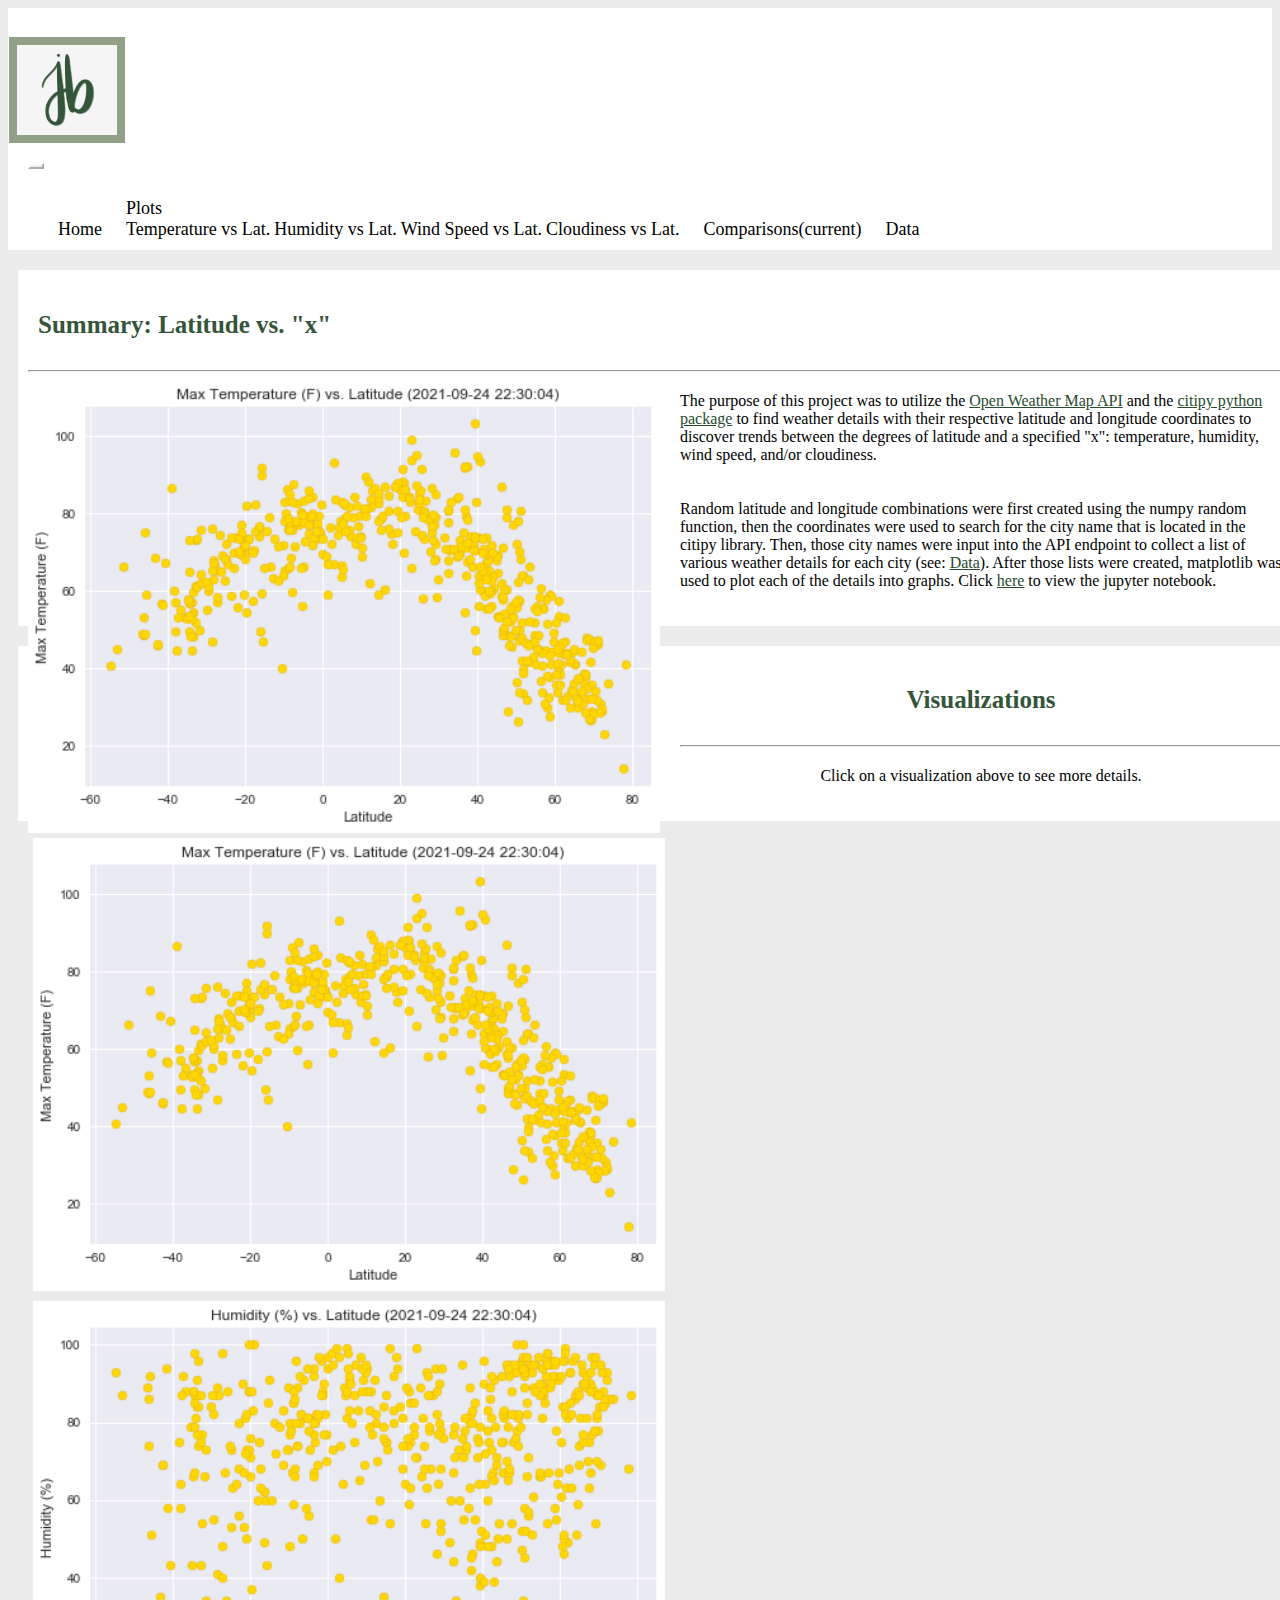
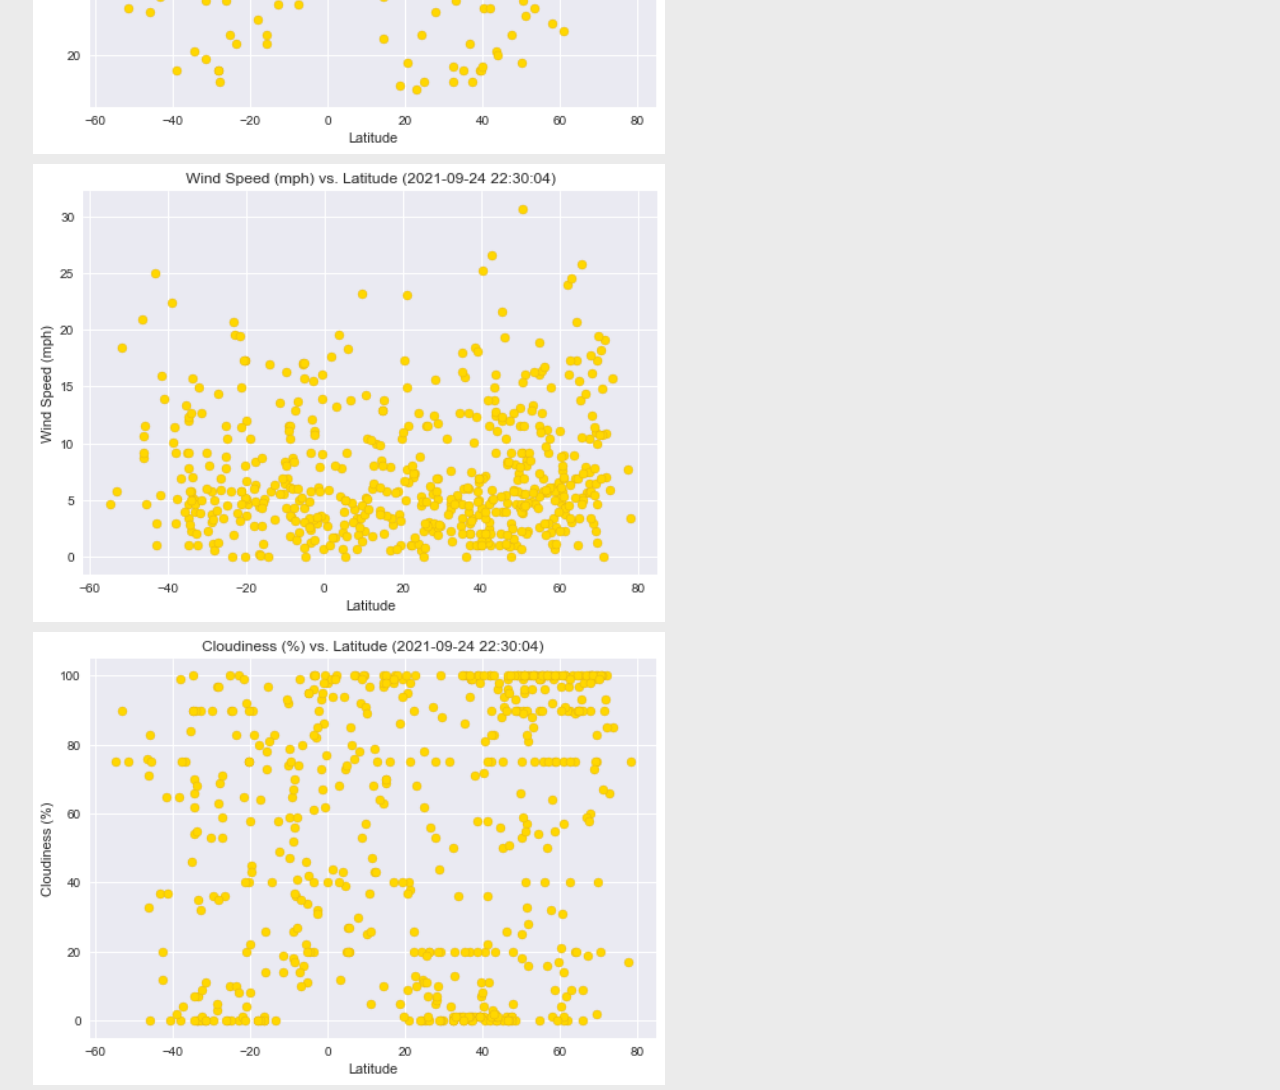
<file: index.html>
<!DOCTYPE html>
<html lang="en-us">

<!--Landing Page-->
<head>
    <meta charset="UTF-8">
    <meta name="viewport" content="width=device-width,initial-scale=1.0">
    <title>Latitude Analysis</title>
    <!--Import Stylesheets & Bootstrap Dependencies-->
    <link rel="stylesheet" href="https://cdn.jsdelivr.net/npm/bootstrap@4.6.0/dist/css/bootstrap.min.css" integrity="sha384-B0vP5xmATw1+K9KRQjQERJvTumQW0nPEzvF6L/Z6nronJ3oUOFUFpCjEUQouq2+l" crossorigin="anonymous">
    <script src="https://code.jquery.com/jquery-3.5.1.slim.min.js" integrity="sha384-DfXdz2htPH0lsSSs5nCTpuj/zy4C+OGpamoFVy38MVBnE+IbbVYUew+OrCXaRkfj" crossorigin="anonymous"></script>
    <script src="https://cdn.jsdelivr.net/npm/bootstrap@4.6.0/dist/js/bootstrap.bundle.min.js" integrity="sha384-Piv4xVNRyMGpqkS2by6br4gNJ7DXjqk09RmUpJ8jgGtD7zP9yug3goQfGII0yAns" crossorigin="anonymous"></script>
    <link rel="stylesheet" href="Resources/styles.css">
</head>

<body>
    <!--Nav Bar-->
    <nav class="navbar navbar-expand-md navbar-light">
        <a class="navbar-brand" href="https://juliabrunett.github.io/">
            <img src="./Assets/logo_smaller.png" id="logo"/></a>
        <!--Nav Button when size is reduced-->
        <button class="navbar-toggler" type="button" data-toggle="collapse" data-target="#navbarNavDropdown" aria-controls="navbarNavDropdown" aria-expanded="false" aria-label="Toggle navigation">
            <span class="navbar-toggler-icon"></span>
        </button>

        <!--Menu Items: justified to end-->
        <div class="collapse navbar-collapse justify-content-end" id="navbarNavDropdown">
            <ul class="navbar-nav">
                <!-- Home Button -->
                <li class="nav-item">
                    <a class="nav-link" href="https://juliabrunett.github.io/Web-Design-Challenge/">Home</a>
                </li>
                <!--Dropdown Menu-->
                <li class="btn-item dropdown">
                    <a class="nav-link dropdown-toggle" href="#" id="navbarDropdownMenuLink" role="button" data-toggle="dropdown" aria-haspopup="true" aria-expanded="false">
                    Plots
                    </a>
                    <div class="dropdown-menu" aria-labelledby="navbarDropdownMenuLink">
                        <a class="dropdown-item" href="https://juliabrunett.github.io/Web-Design-Challenge/Visualizations/vis1.html">Temperature vs Lat.</a>
                        <a class="dropdown-item" href="https://juliabrunett.github.io/Web-Design-Challenge/Visualizations/vis2.html">Humidity vs Lat.</a>
                        <a class="dropdown-item" href="https://juliabrunett.github.io/Web-Design-Challenge/Visualizations/vis3.html">Wind Speed vs Lat.</a>
                        <a class="dropdown-item" href="https://juliabrunett.github.io/Web-Design-Challenge/Visualizations/vis4.html">Cloudiness vs Lat.</a>
                    </div>
                </li>
                <!--Other Menu Options-->
                <li class="nav-item">
                    <a class="nav-link" href="https://juliabrunett.github.io/Web-Design-Challenge/comparisons.html">Comparisons<span class="sr-only">(current)</span></a>
                </li>
                <li class="nav-item">
                    <a class="nav-link" href="https://juliabrunett.github.io/Web-Design-Challenge/data.html">Data</a>
                </li>
                
            </ul>
        </div>
    </nav>

<!--Container for Content-->
    <div class="container">
        <div class="row">
            <!--Box 1 on Left: Explanation of the Project-->
            <div class="col-md-7 col-12">
                <div class="box" id="summaryBox">
                
                <h2>Summary: Latitude vs. "x"</h2>
                <hr/>

                <img id="summary-image" src="https://juliabrunett.github.io/Web-Design-Challenge/Assets/temp_lat_new.png" alt="Temperature vs. Latitude Graph"/>
                <!--Wrap Text next to image-->
                <p>The purpose of this project was to utilize the <a href="https://openweathermap.org/api" target="_blank">Open Weather Map API</a> and the
                    <a href="https://pypi.org/project/citipy/" target="_blank">citipy python package</a> to find weather details with their respective
                    latitude and longitude coordinates to discover trends between the degrees of latitude and a specified "x": temperature, humidity, wind speed, and/or cloudiness. 
                </p>
                <p>Random latitude and longitude combinations were first created using the numpy random function, then the coordinates were used to search for the city name that 
                    is located in the citipy library. Then, those city names were input into the API endpoint to collect a list of various weather details for each city (see: <a href="https://juliabrunett.github.io/Web-Design-Challenge/data.html"> Data</a>). 
                    After those lists were created, matplotlib was used to plot each of the details into graphs. Click <a href="https://github.com/juliabrunett/python-api-challenge" target="_blank">here</a> to view the jupyter notebook.
                </p>
            
                </div>
            </div>
    
            <!--Box 2 on Right (Side Bar: preview images of each plot--clickable)-->
            <div class="col-md-5 col-12">
                <div class="box" id="previewBox">
                    
                    <div class="visualization_preview">
                        
                        <h2>Visualizations</h2>
                        <hr/>
                        <div class="row">
                            <div class="col-md-12">
                                <a href="https://juliabrunett.github.io/Web-Design-Challenge/Visualizations/vis1.html">
                                    <img src="https://juliabrunett.github.io/Web-Design-Challenge/Assets/temp_lat_new.png" alt="Temperature vs. Latitude Graph"/>
                                </a>
                                <a href="https://juliabrunett.github.io/Web-Design-Challenge/Visualizations/vis2.html">
                                    <img src="https://juliabrunett.github.io/Web-Design-Challenge/Assets/humidity_lat_new.png" alt="Humidity vs. Latitude Graph"/>
                                </a>
                            </div>
                        </div>
                        <div class="row">
                            <div class="col-md-12">
                                <a href="https://juliabrunett.github.io/Web-Design-Challenge/Visualizations/vis3.html">
                                    <img src="https://juliabrunett.github.io/Web-Design-Challenge/Assets/windspeed_lat_new.png" alt="Wind Speed vs. Latitude Graph"/>
                                </a>
                                <a href="https://juliabrunett.github.io/Web-Design-Challenge/Visualizations/vis4.html">
                                    <img src="https://juliabrunett.github.io/Web-Design-Challenge/Assets/cloudiness_lat_new.png" alt="Cloudiness vs. Latitude Graph"/>
                                </a>
                            </div>
                        </div>

                            <div id="preview-description">
                                <p>Click on a visualization above to see more details.</p>
                            </div>

                    </div>
                </div>
            </div>
        </div>
    </div>
</body>





</html>
</file>
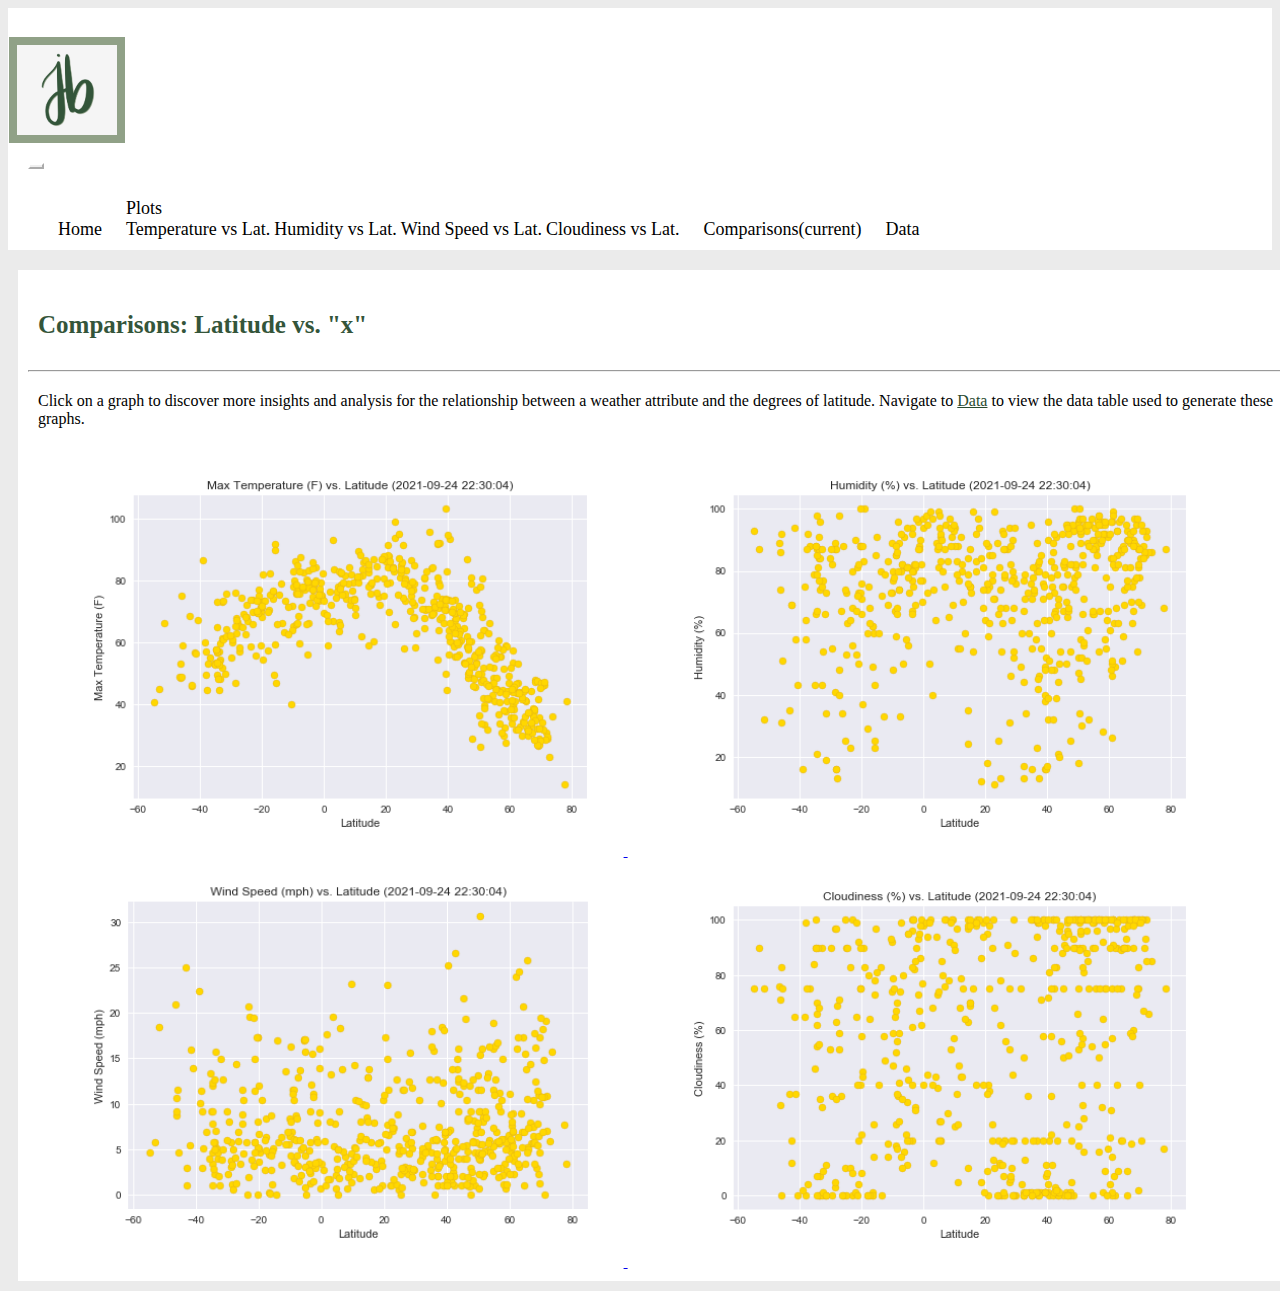
<file: comparisons.html>
<!DOCTYPE html>
<html lang="en-us">

<!--Comparisons Page-->
<head>
    <meta charset="UTF-8">
    <meta name="viewport" content="width=device-width,initial-scale=1.0">
    <title>Comparisons</title>
    <!--Import Stylesheets & Bootstrap Dependencies-->
    <link rel="stylesheet" href="https://cdn.jsdelivr.net/npm/bootstrap@4.6.0/dist/css/bootstrap.min.css" integrity="sha384-B0vP5xmATw1+K9KRQjQERJvTumQW0nPEzvF6L/Z6nronJ3oUOFUFpCjEUQouq2+l" crossorigin="anonymous">
    <script src="https://code.jquery.com/jquery-3.5.1.slim.min.js" integrity="sha384-DfXdz2htPH0lsSSs5nCTpuj/zy4C+OGpamoFVy38MVBnE+IbbVYUew+OrCXaRkfj" crossorigin="anonymous"></script>
    <script src="https://cdn.jsdelivr.net/npm/bootstrap@4.6.0/dist/js/bootstrap.bundle.min.js" integrity="sha384-Piv4xVNRyMGpqkS2by6br4gNJ7DXjqk09RmUpJ8jgGtD7zP9yug3goQfGII0yAns" crossorigin="anonymous"></script>
    <link rel="stylesheet" href="Resources/styles.css">
    <link rel="stylesheet" href="Resources/comparisons_reduced.css">
</head>

<body>
    <!--Nav Bar-->
    <nav class="navbar navbar-expand-md navbar-light">
        <a class="navbar-brand" href="https://juliabrunett.github.io/">
            <img src="./Assets/logo_smaller.png" id="logo"/></a>
        <!--Nav Button when size is reduced-->
        <button class="navbar-toggler" type="button" data-toggle="collapse" data-target="#navbarNavDropdown" aria-controls="navbarNavDropdown" aria-expanded="false" aria-label="Toggle navigation">
            <span class="navbar-toggler-icon"></span>
        </button>

        <!--Menu Items: justified to end-->
        <div class="collapse navbar-collapse justify-content-end" id="navbarNavDropdown">
            <ul class="navbar-nav">
                <!-- Home Button -->
                <li class="nav-item">
                    <a class="nav-link" href="https://juliabrunett.github.io/Web-Design-Challenge/">Home</a>
                </li>
                <!--Dropdown Menu-->
                <li class="btn-item dropdown">
                    <a class="nav-link dropdown-toggle" href="#" id="navbarDropdownMenuLink" role="button" data-toggle="dropdown" aria-haspopup="true" aria-expanded="false">
                    Plots
                    </a>
                    <div class="dropdown-menu" aria-labelledby="navbarDropdownMenuLink">
                        <a class="dropdown-item" href="https://juliabrunett.github.io/Web-Design-Challenge/Visualizations/vis1.html">Temperature vs Lat.</a>
                        <a class="dropdown-item" href="https://juliabrunett.github.io/Web-Design-Challenge/Visualizations/vis2.html">Humidity vs Lat.</a>
                        <a class="dropdown-item" href="https://juliabrunett.github.io/Web-Design-Challenge/Visualizations/vis3.html">Wind Speed vs Lat.</a>
                        <a class="dropdown-item" href="https://juliabrunett.github.io/Web-Design-Challenge/Visualizations/vis4.html">Cloudiness vs Lat.</a>
                    </div>
                </li>
                <!--Other Menu Options-->
                <li class="nav-item active">
                    <a class="nav-link" href="https://juliabrunett.github.io/Web-Design-Challenge/comparisons.html">Comparisons<span class="sr-only">(current)</span></a>
                </li>
                <li class="nav-item">
                    <a class="nav-link" href="https://juliabrunett.github.io/Web-Design-Challenge/data.html">Data</a>
                </li>
                
            </ul>
        </div>
    </nav>

<!--Container for Content-->
    <div class="container">
        <div class="row">
            <!--Column for whole page-->
            <div class="col-md-12">
                <div class="box" id="comparisonsBox">
                
                    <!--Title of Page-->
                    <h2>Comparisons: Latitude vs. "x"</h2>
                    <hr/>
                
                    <p>Click on a graph to discover more insights and analysis for the relationship between a weather attribute 
                        and the degrees of latitude. Navigate to 

                        <a href="https://juliabrunett.github.io/Web-Design-Challenge/data.html">Data</a> to view the data table used to generate these graphs.</p>
                
                    <!--Comparison Images-->
                    <a href="https://juliabrunett.github.io/Web-Design-Challenge/Visualizations/vis1.html">
                        <img id="comparisons-image" src="https://juliabrunett.github.io/Web-Design-Challenge/Assets/temp_lat_new.png" alt="Temperature vs. Latitude Graph"/>
                    </a>
                    <a href="https://juliabrunett.github.io/Web-Design-Challenge/Visualizations/vis2.html">
                        <img id="comparisons-image" src="https://juliabrunett.github.io/Web-Design-Challenge/Assets/humidity_lat_new.png" alt="Humidity vs. Latitude Graph"/>
                    </a>
                    <a href="https://juliabrunett.github.io/Web-Design-Challenge/Visualizations/vis3.html">
                        <img id="comparisons-image" src="https://juliabrunett.github.io/Web-Design-Challenge/Assets/windspeed_lat_new.png" alt="Windspeed vs. Latitude Graph"/>
                    </a>
                    <a href="https://juliabrunett.github.io/Web-Design-Challenge/Visualizations/vis4.html">
                        <img id="comparisons-image" src="https://juliabrunett.github.io/Web-Design-Challenge/Assets/cloudiness_lat_new.png" alt="Cloudiness vs. Latitude Graph"/>
                    </a>
                
                </div>
            </div>
        </div>
    </div>
</html>
</file>
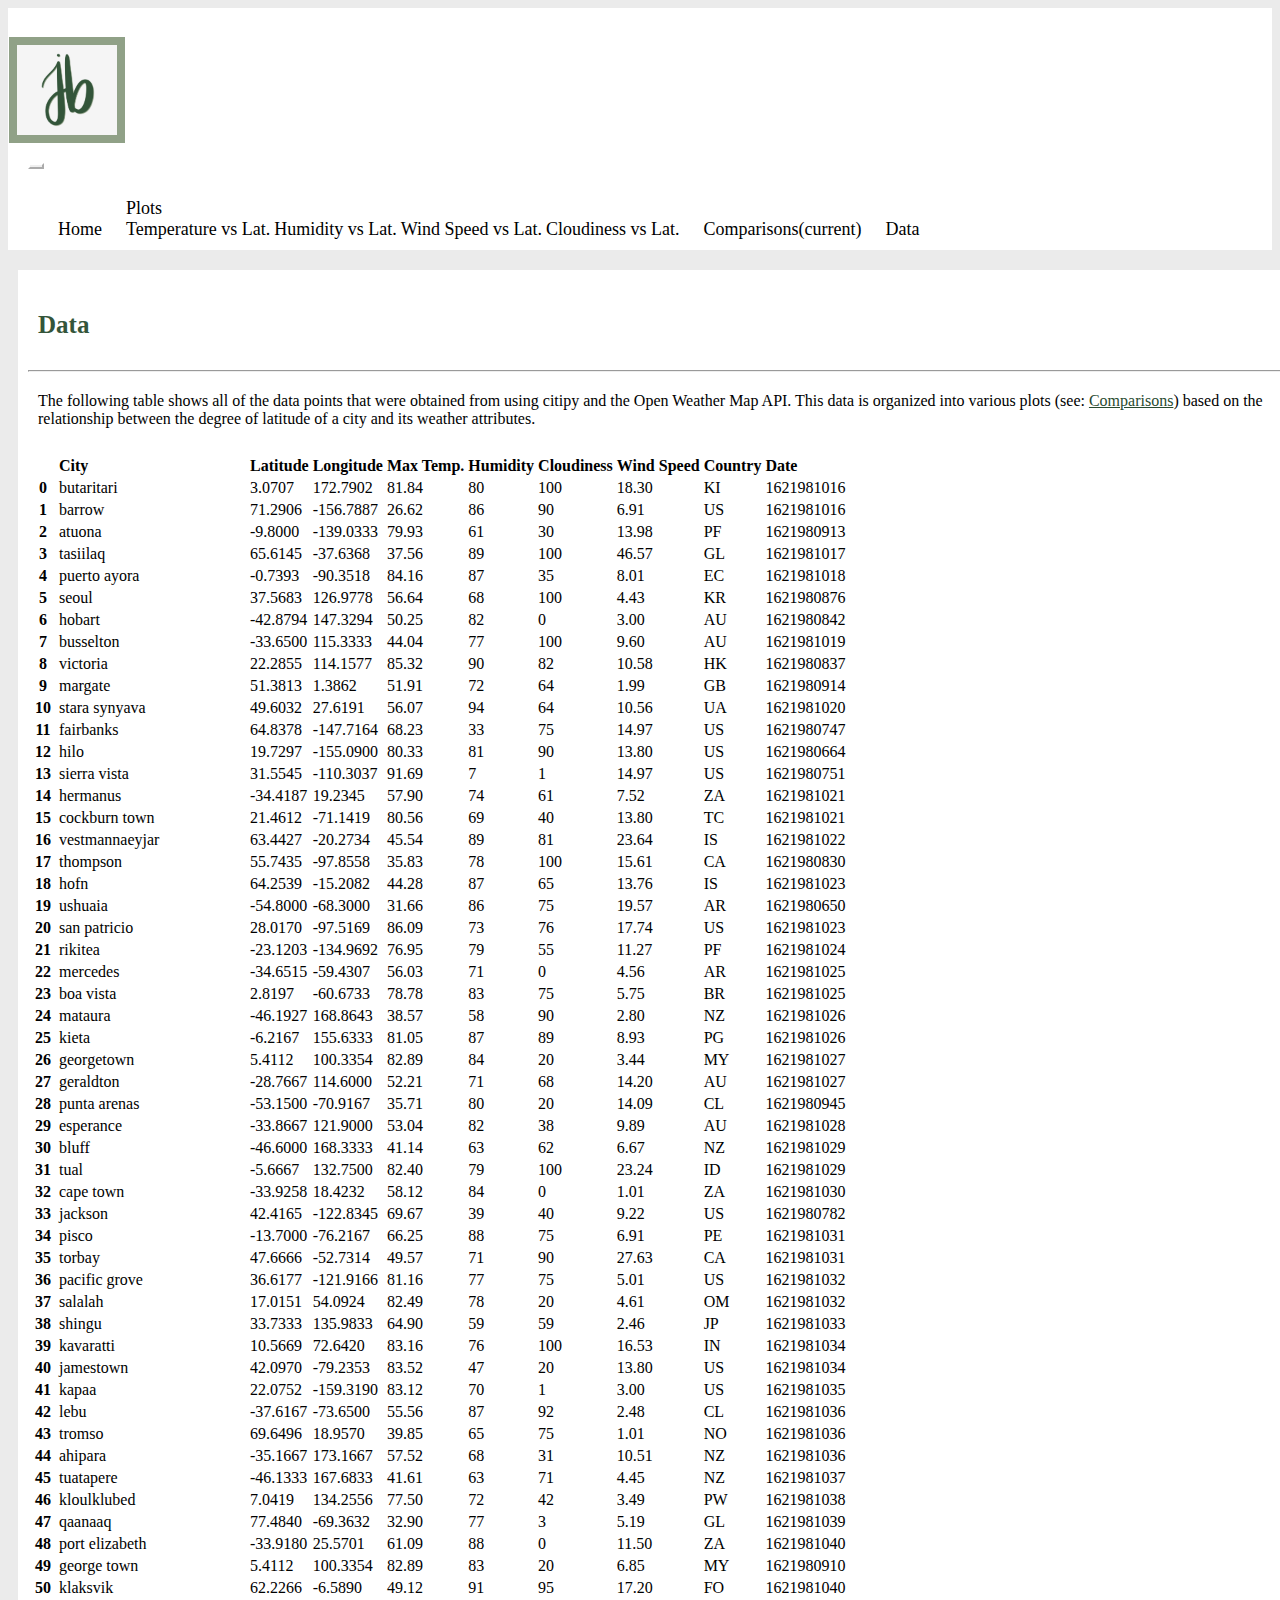
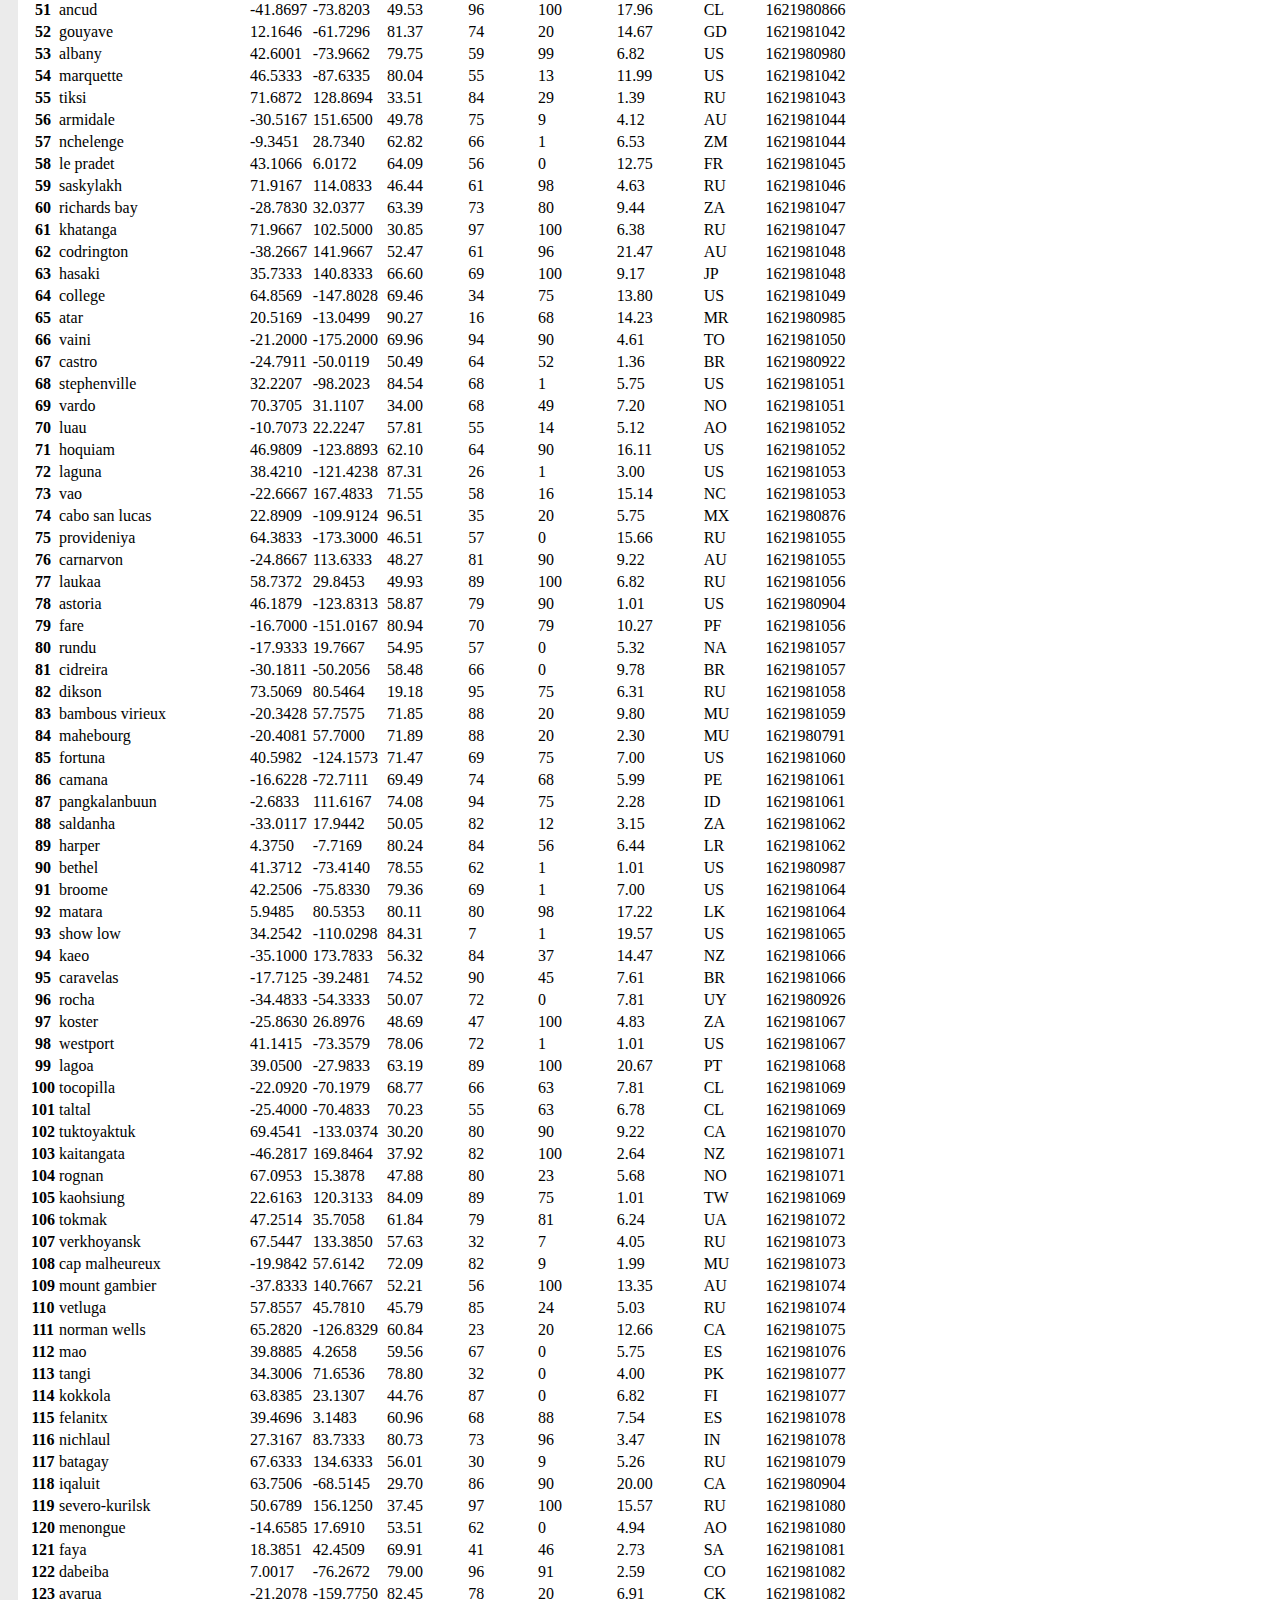
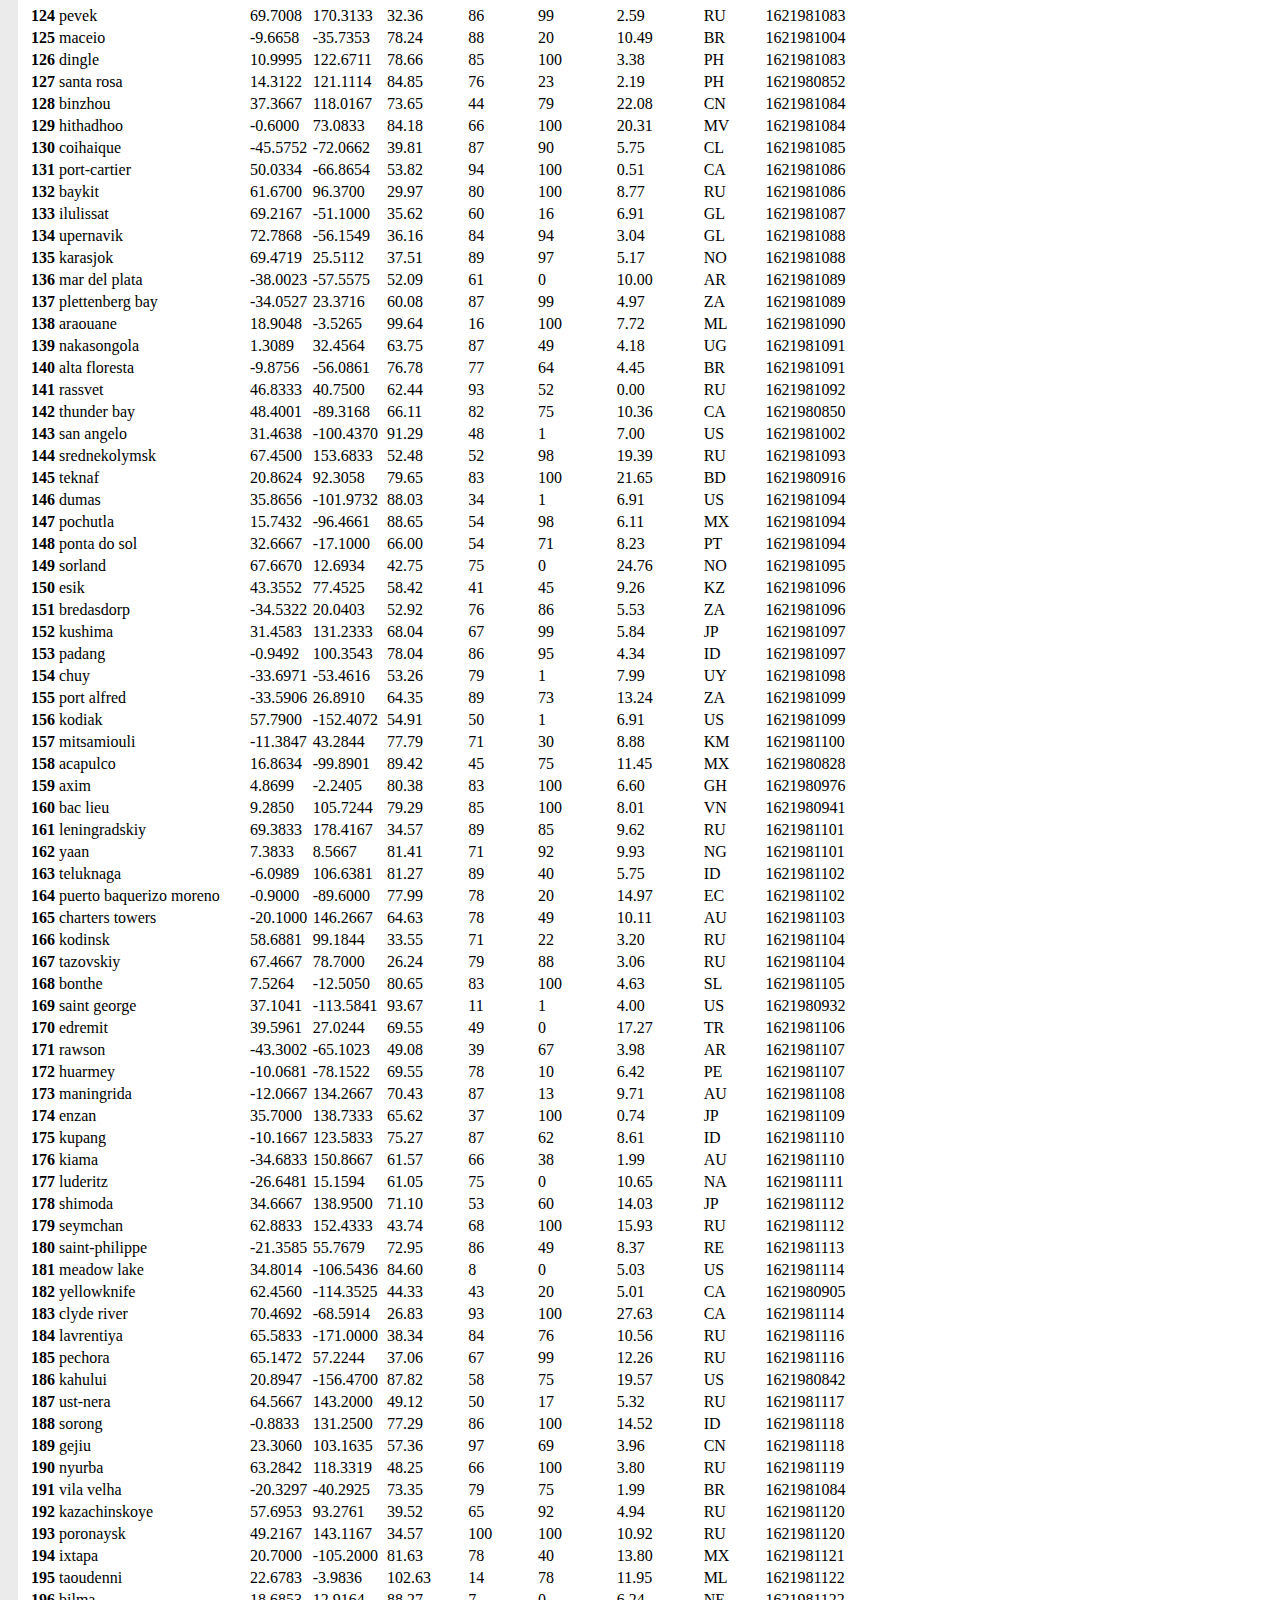
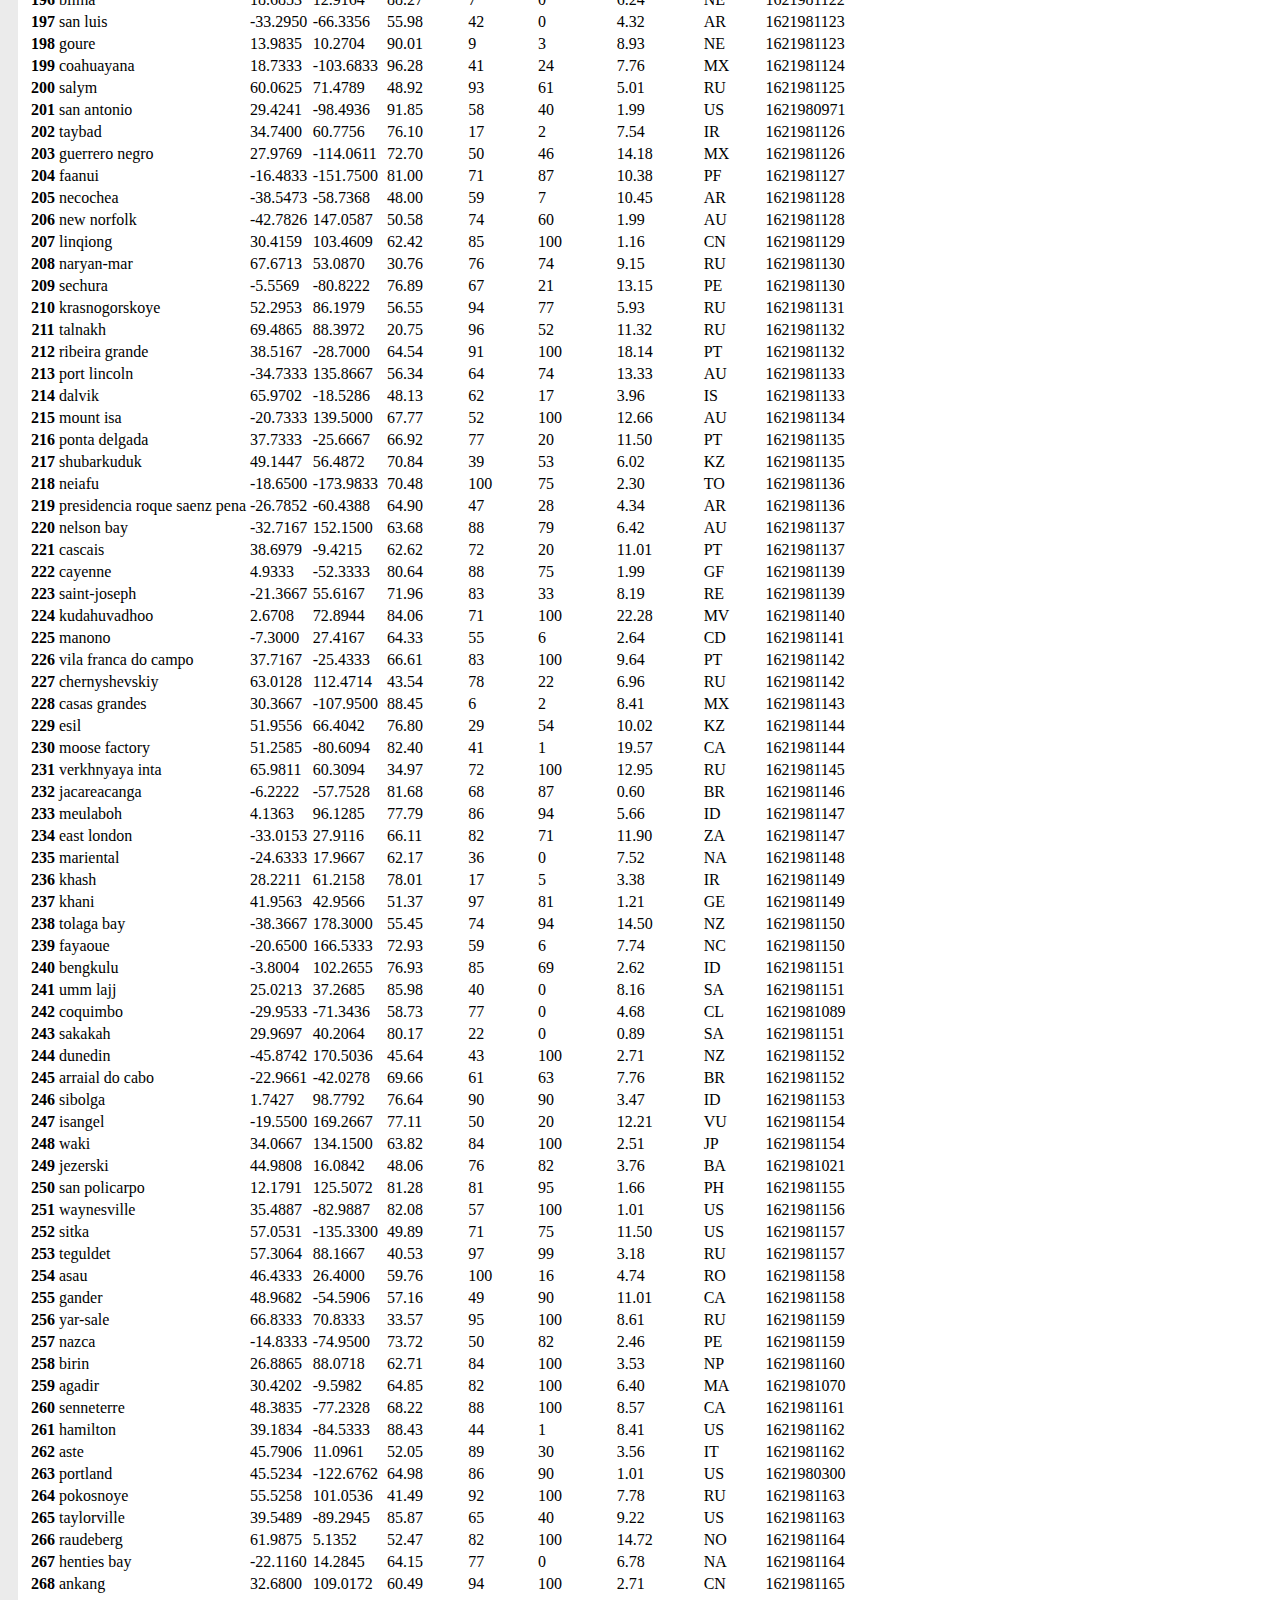
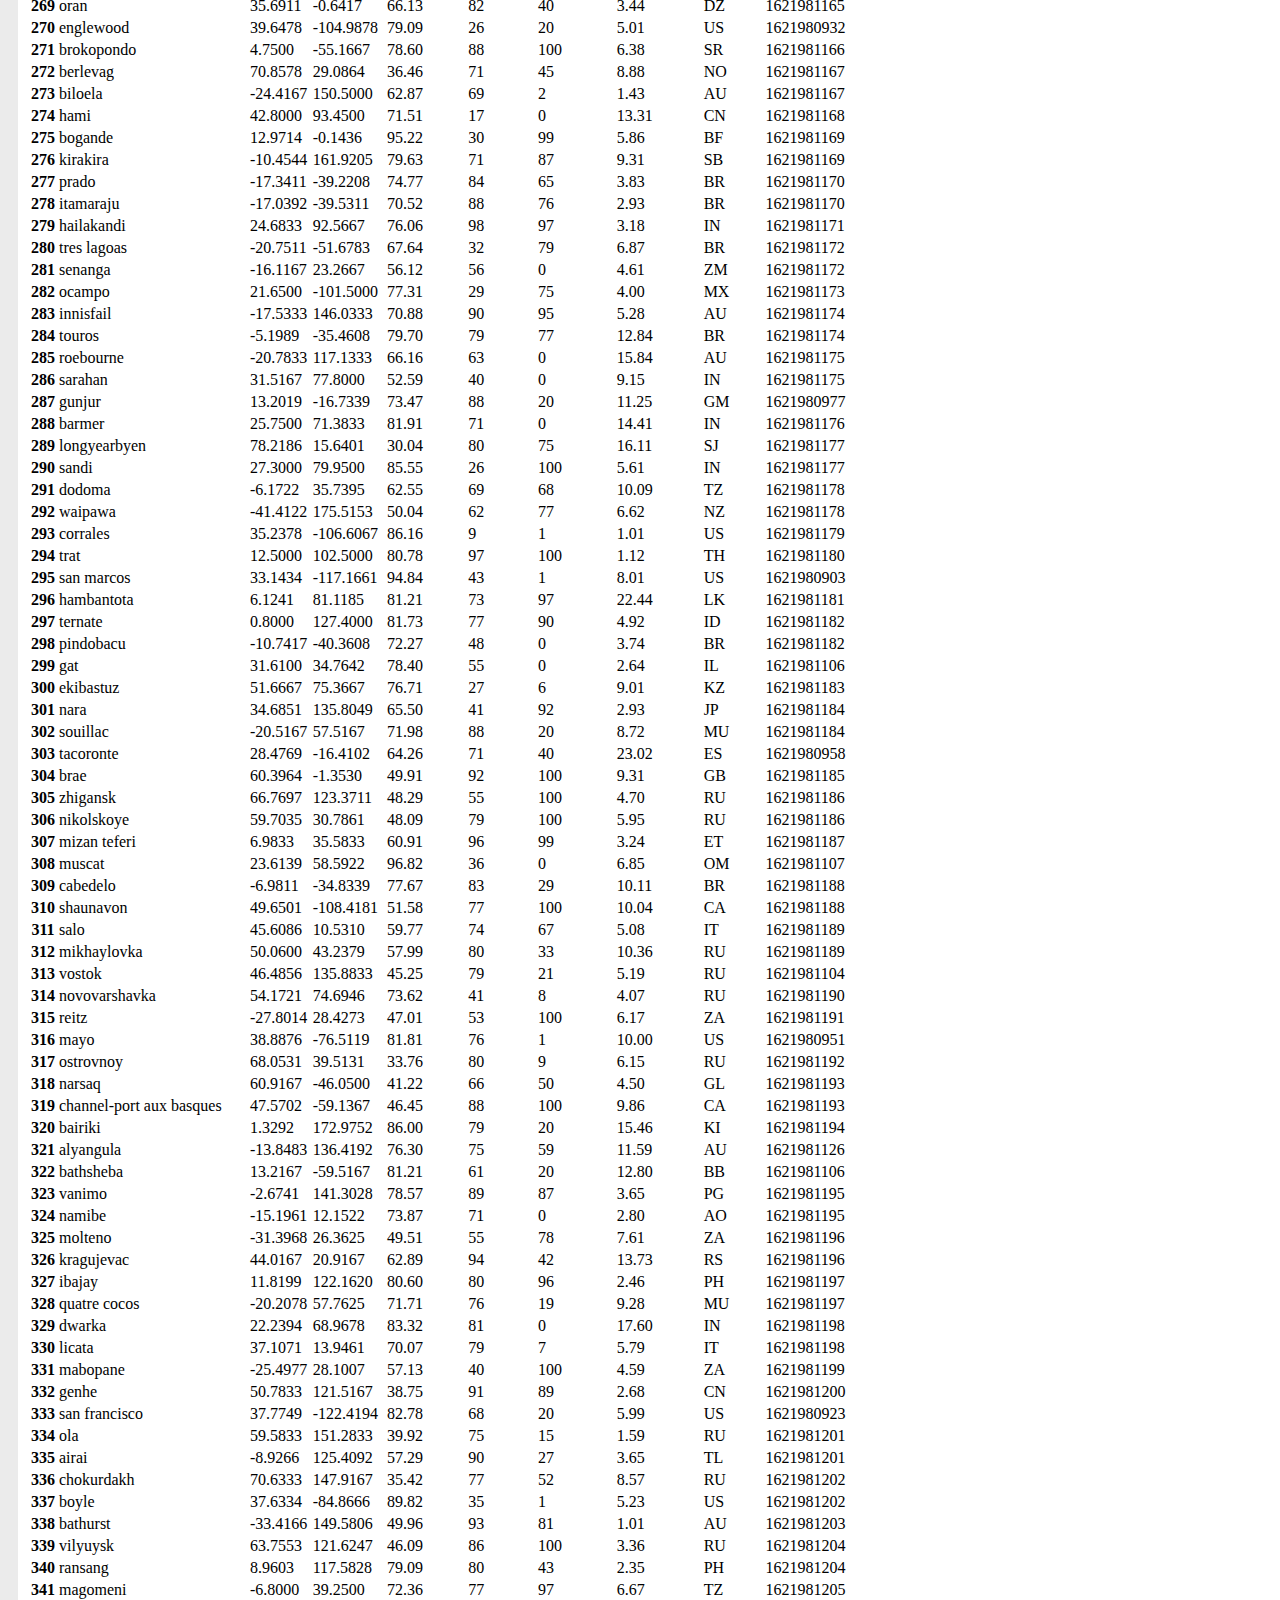
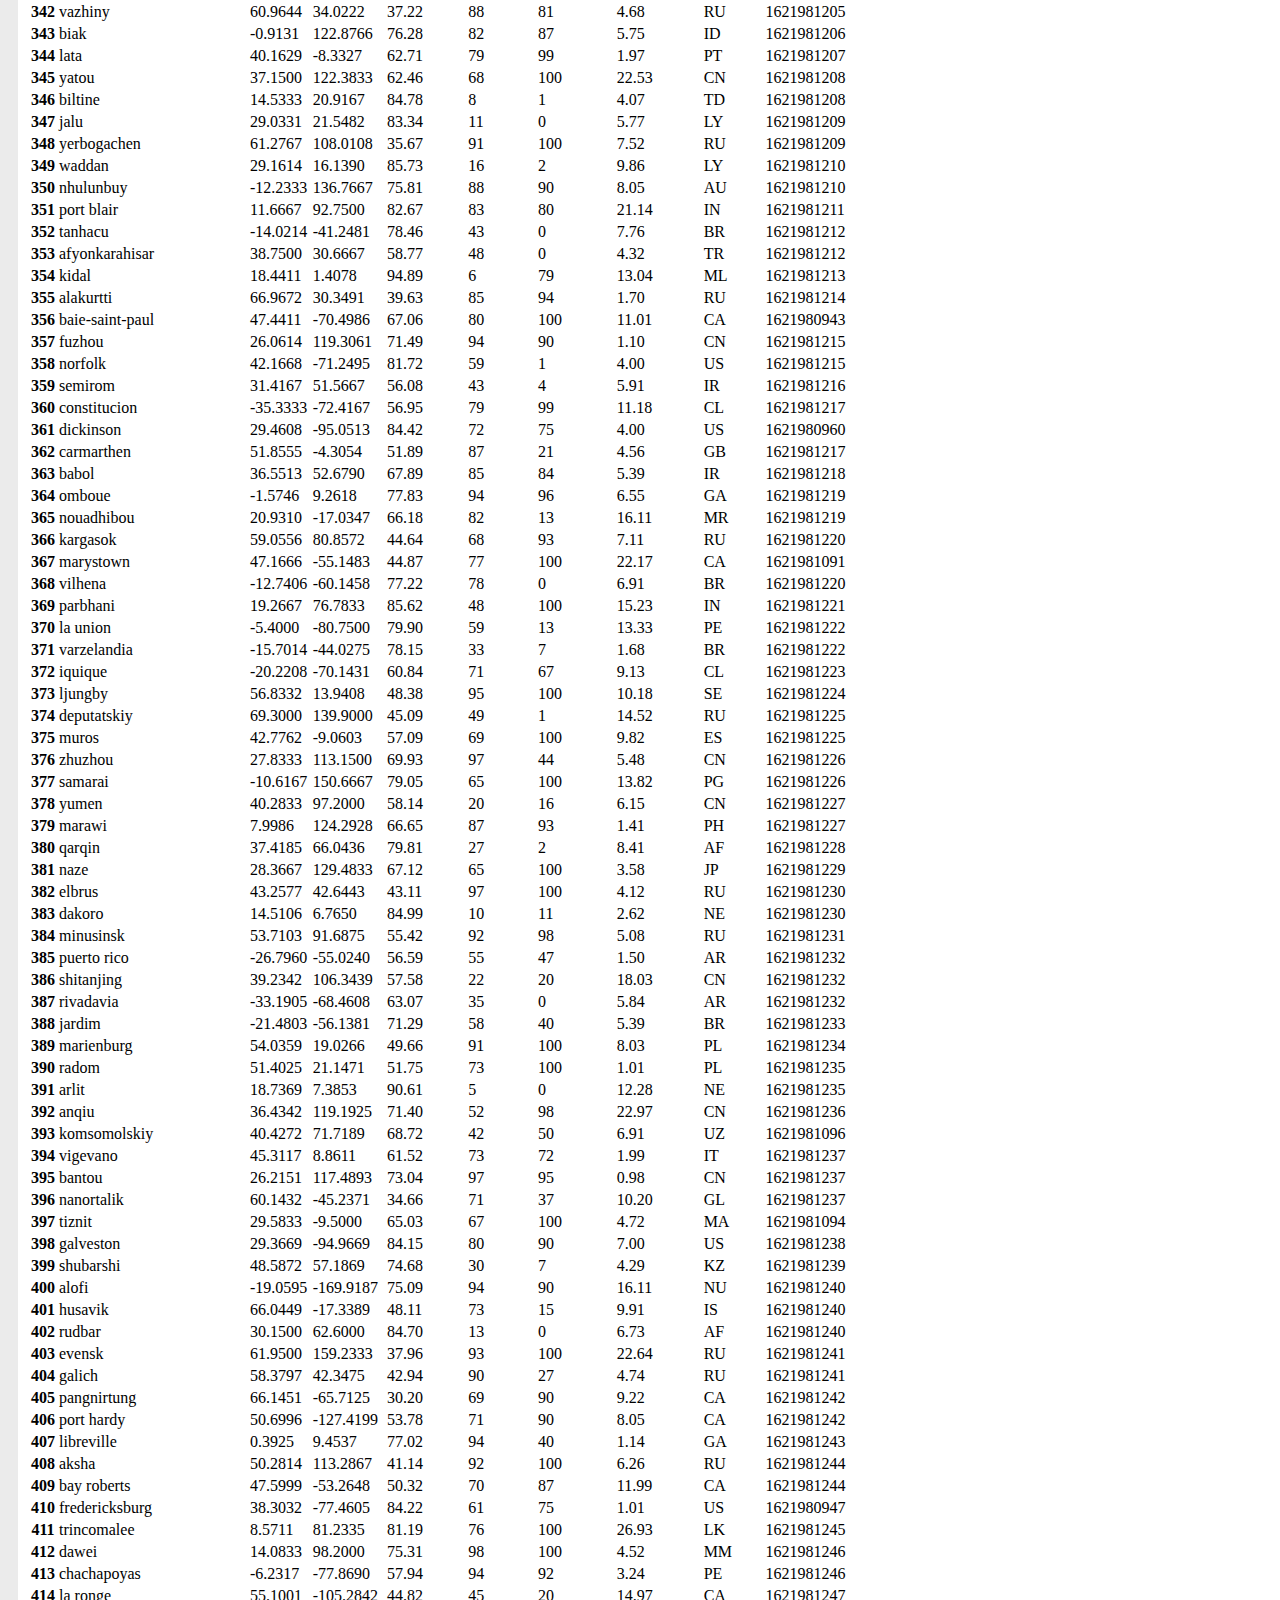
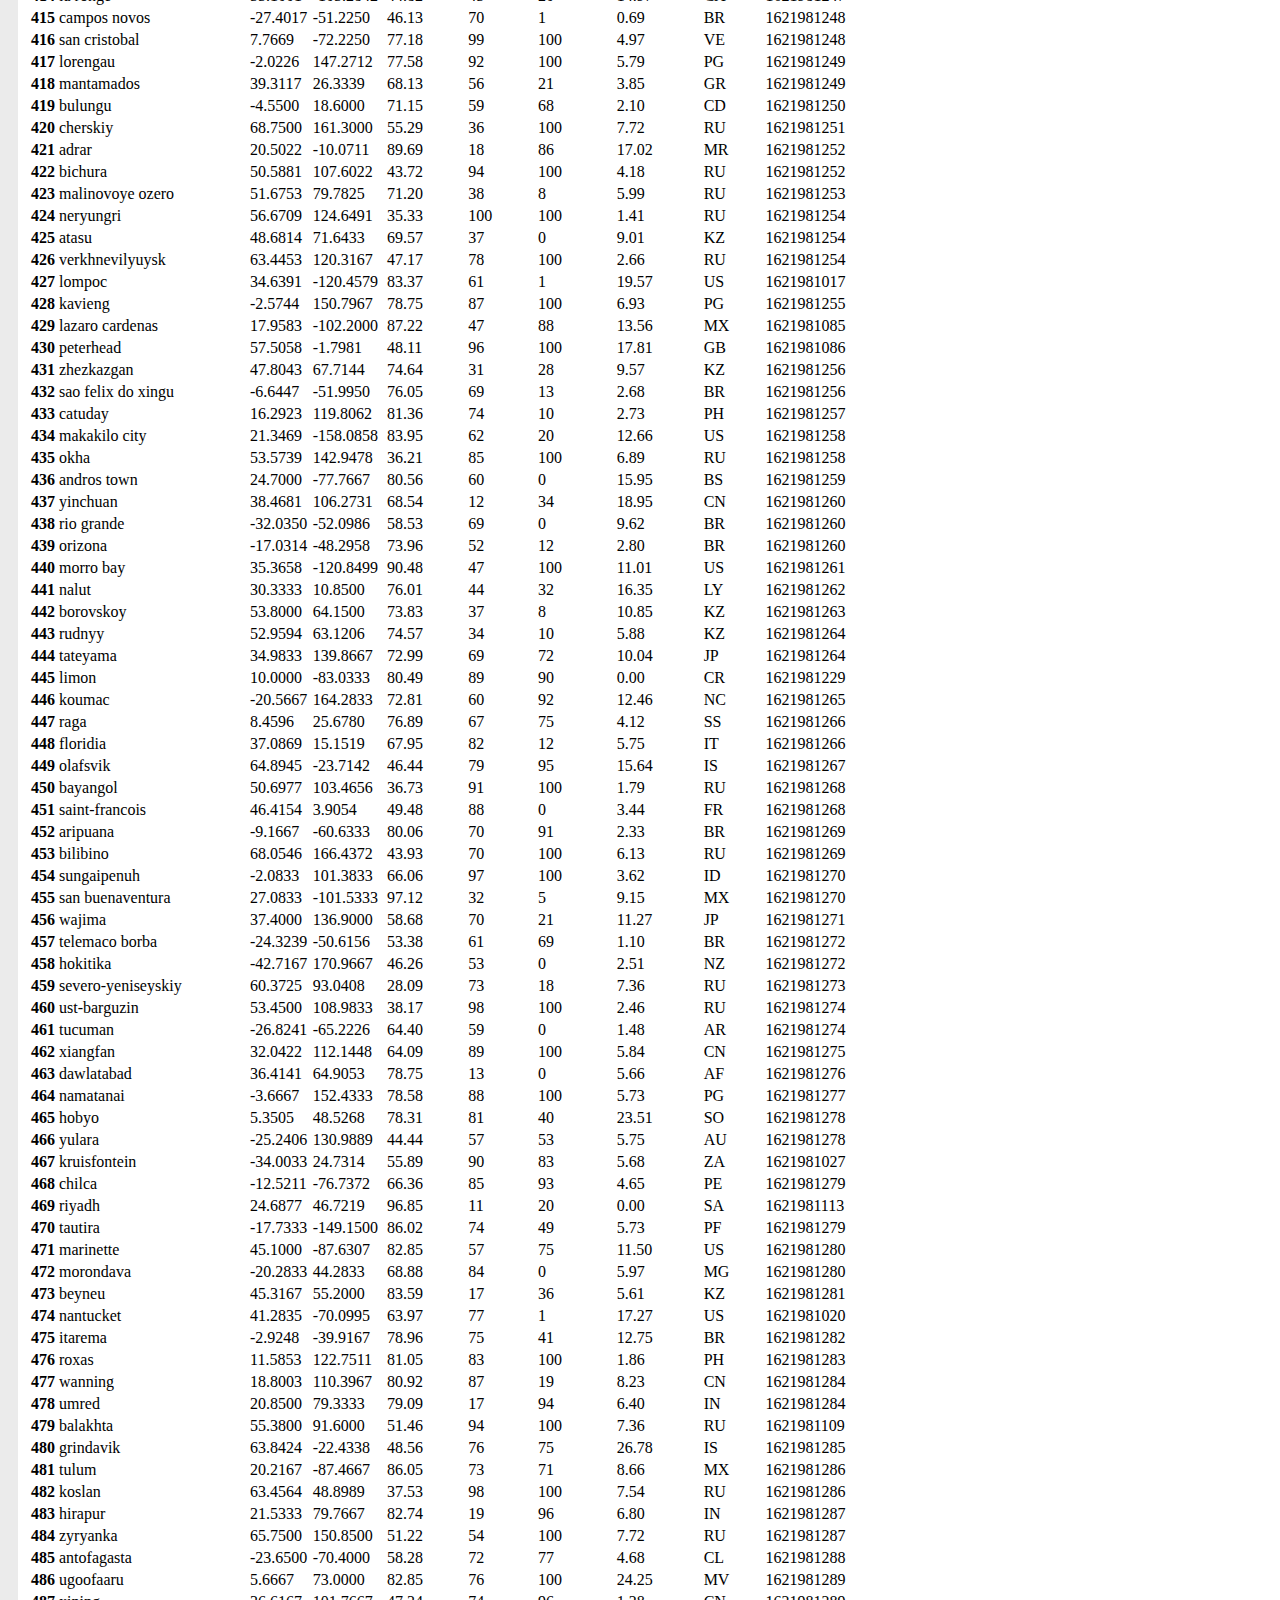
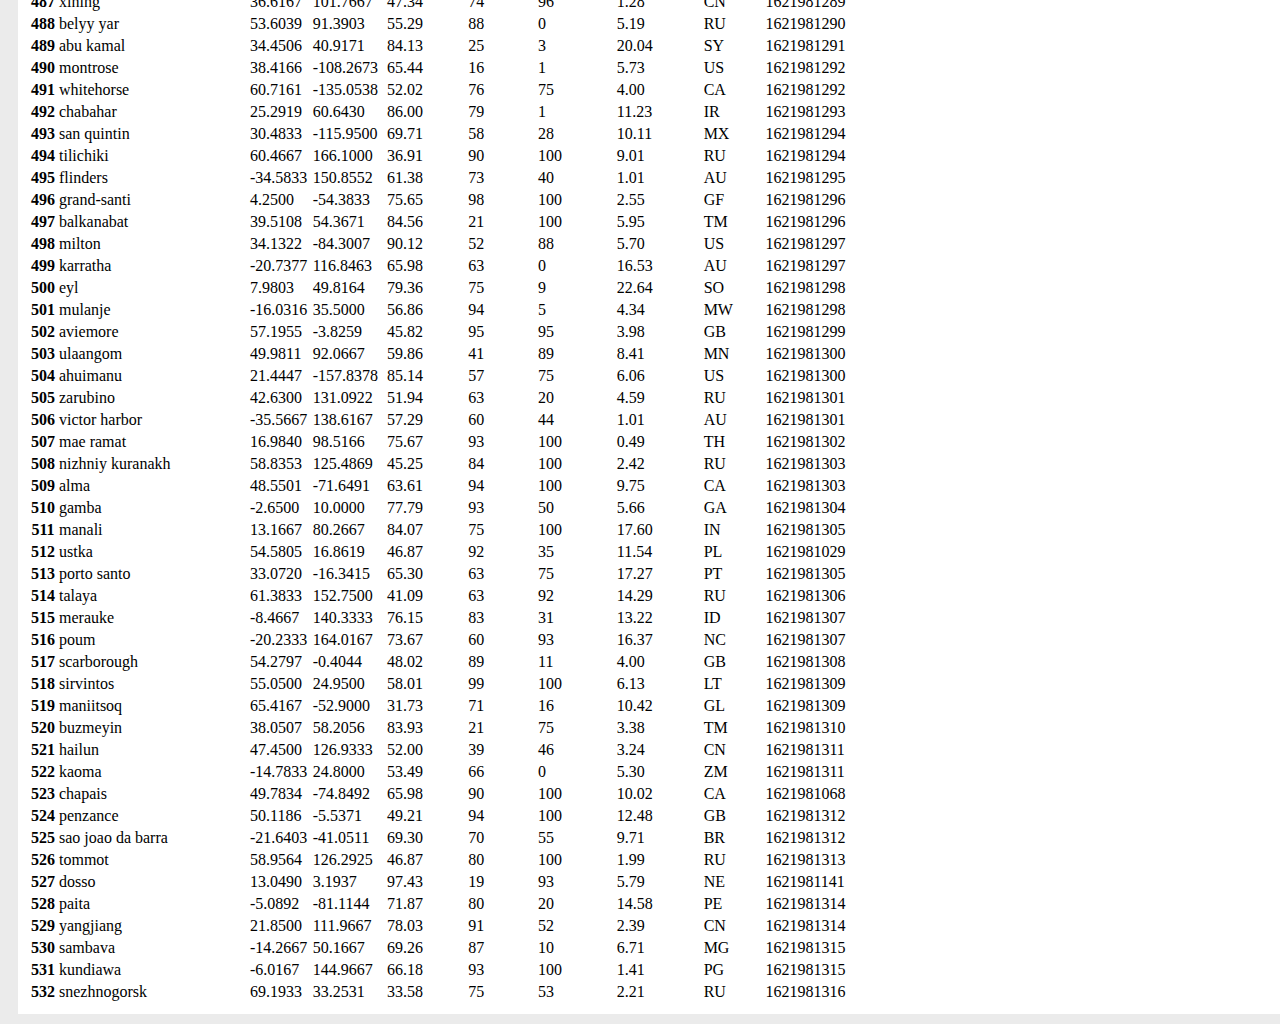
<file: data.html>
<!DOCTYPE html>
<html lang="en-us">

<!--Data Page-->
<head>
    <meta charset="UTF-8">
    <meta name="viewport" content="width=device-width,initial-scale=1.0">
    <title>Latitude Analysis</title>
    <!--Import Stylesheets & Bootstrap Dependencies-->
    <link rel="stylesheet" href="https://cdn.jsdelivr.net/npm/bootstrap@4.6.0/dist/css/bootstrap.min.css" integrity="sha384-B0vP5xmATw1+K9KRQjQERJvTumQW0nPEzvF6L/Z6nronJ3oUOFUFpCjEUQouq2+l" crossorigin="anonymous">
    <script src="https://code.jquery.com/jquery-3.5.1.slim.min.js" integrity="sha384-DfXdz2htPH0lsSSs5nCTpuj/zy4C+OGpamoFVy38MVBnE+IbbVYUew+OrCXaRkfj" crossorigin="anonymous"></script>
    <script src="https://cdn.jsdelivr.net/npm/bootstrap@4.6.0/dist/js/bootstrap.bundle.min.js" integrity="sha384-Piv4xVNRyMGpqkS2by6br4gNJ7DXjqk09RmUpJ8jgGtD7zP9yug3goQfGII0yAns" crossorigin="anonymous"></script>
    <link rel="stylesheet" href="Resources/styles.css">
    <link rel="stylesheet" href="Resources/data_reduced.css">
</head>

<body>
    <!--Nav Bar-->
    <nav class="navbar navbar-expand-md navbar-light">
        <a class="navbar-brand" href="https://juliabrunett.github.io/">
          <img src="./Assets/logo_smaller.png" id="logo"/></a>
        <!--Nav Button when size is reduced-->
        <button class="navbar-toggler" type="button" data-toggle="collapse" data-target="#navbarNavDropdown" aria-controls="navbarNavDropdown" aria-expanded="false" aria-label="Toggle navigation">
            <span class="navbar-toggler-icon"></span>
        </button>

        <!--Menu Items: justified to end-->
        <div class="collapse navbar-collapse justify-content-end" id="navbarNavDropdown">
            <ul class="navbar-nav">
              <!-- Home Button -->
              <li class="nav-item">
                <a class="nav-link" href="https://juliabrunett.github.io/Web-Design-Challenge/">Home</a>
              </li>
                <!--Dropdown Menu-->
                <li class="btn-item dropdown">
                    <a class="nav-link dropdown-toggle" href="#" id="navbarDropdownMenuLink" role="button" data-toggle="dropdown" aria-haspopup="true" aria-expanded="false">
                    Plots
                    </a>
                    <div class="dropdown-menu" aria-labelledby="navbarDropdownMenuLink">
                        <a class="dropdown-item" href="https://juliabrunett.github.io/Web-Design-Challenge/Visualizations/vis1.html">Temperature vs Lat.</a>
                        <a class="dropdown-item" href="https://juliabrunett.github.io/Web-Design-Challenge/Visualizations/vis2.html">Humidity vs Lat.</a>
                        <a class="dropdown-item" href="https://juliabrunett.github.io/Web-Design-Challenge/Visualizations/vis3.html">Wind Speed vs Lat.</a>
                        <a class="dropdown-item" href="https://juliabrunett.github.io/Web-Design-Challenge/Visualizations/vis4.html">Cloudiness vs Lat.</a>
                    </div>
                </li>
                <!--Other Menu Options-->
                <li class="nav-item">
                    <a class="nav-link" href="https://juliabrunett.github.io/Web-Design-Challenge/comparisons.html">Comparisons<span class="sr-only">(current)</span></a>
                </li>
                <li class="nav-item active">
                    <a class="nav-link" href="https://juliabrunett.github.io/Web-Design-Challenge/data.html">Data</a>
                </li>
                
            </ul>
        </div>
    </nav>

<!--Container for Content-->
    <div class="container">
        <div class="row">
            <!--Data Box that spans the whole page-->
            <div class="col-md-12">
                <div class="box" id="dataBox">
                
                <h2>Data</h2>
                <hr/>
                
                <p>The following table shows all of the data points that were obtained from using citipy and the Open Weather Map API. This data is organized into various plots (see: 
                  <a href="https://juliabrunett.github.io/Web-Design-Challenge/comparisons.html">Comparisons</a>) based on the relationship between the degree of latitude of a city 
                  and its weather attributes.
                </p>

            <!--Table: Bootstrap-->
            <div class="table-responsive-xl">
                <table class="table table-striped table-bordered table-hover">
                    <thead>
                      <tr style="text-align: left;">
                        <th></th>
                        <th>City</th>
                        <th>Latitude</th>
                        <th>Longitude</th>
                        <th>Max Temp.</th>
                        <th>Humidity</th>
                        <th>Cloudiness</th>
                        <th>Wind Speed</th>
                        <th>Country</th>
                        <th>Date</th>
                      </tr>
                    </thead>
                    <tbody>
                      <tr>
                        <th>0</th>
                        <td>butaritari</td>
                        <td>3.0707</td>
                        <td>172.7902</td>
                        <td>81.84</td>
                        <td>80</td>
                        <td>100</td>
                        <td>18.30</td>
                        <td>KI</td>
                        <td>1621981016</td>
                      </tr>
                      <tr>
                        <th>1</th>
                        <td>barrow</td>
                        <td>71.2906</td>
                        <td>-156.7887</td>
                        <td>26.62</td>
                        <td>86</td>
                        <td>90</td>
                        <td>6.91</td>
                        <td>US</td>
                        <td>1621981016</td>
                      </tr>
                      <tr>
                        <th>2</th>
                        <td>atuona</td>
                        <td>-9.8000</td>
                        <td>-139.0333</td>
                        <td>79.93</td>
                        <td>61</td>
                        <td>30</td>
                        <td>13.98</td>
                        <td>PF</td>
                        <td>1621980913</td>
                      </tr>
                      <tr>
                        <th>3</th>
                        <td>tasiilaq</td>
                        <td>65.6145</td>
                        <td>-37.6368</td>
                        <td>37.56</td>
                        <td>89</td>
                        <td>100</td>
                        <td>46.57</td>
                        <td>GL</td>
                        <td>1621981017</td>
                      </tr>
                      <tr>
                        <th>4</th>
                        <td>puerto ayora</td>
                        <td>-0.7393</td>
                        <td>-90.3518</td>
                        <td>84.16</td>
                        <td>87</td>
                        <td>35</td>
                        <td>8.01</td>
                        <td>EC</td>
                        <td>1621981018</td>
                      </tr>
                      <tr>
                        <th>5</th>
                        <td>seoul</td>
                        <td>37.5683</td>
                        <td>126.9778</td>
                        <td>56.64</td>
                        <td>68</td>
                        <td>100</td>
                        <td>4.43</td>
                        <td>KR</td>
                        <td>1621980876</td>
                      </tr>
                      <tr>
                        <th>6</th>
                        <td>hobart</td>
                        <td>-42.8794</td>
                        <td>147.3294</td>
                        <td>50.25</td>
                        <td>82</td>
                        <td>0</td>
                        <td>3.00</td>
                        <td>AU</td>
                        <td>1621980842</td>
                      </tr>
                      <tr>
                        <th>7</th>
                        <td>busselton</td>
                        <td>-33.6500</td>
                        <td>115.3333</td>
                        <td>44.04</td>
                        <td>77</td>
                        <td>100</td>
                        <td>9.60</td>
                        <td>AU</td>
                        <td>1621981019</td>
                      </tr>
                      <tr>
                        <th>8</th>
                        <td>victoria</td>
                        <td>22.2855</td>
                        <td>114.1577</td>
                        <td>85.32</td>
                        <td>90</td>
                        <td>82</td>
                        <td>10.58</td>
                        <td>HK</td>
                        <td>1621980837</td>
                      </tr>
                      <tr>
                        <th>9</th>
                        <td>margate</td>
                        <td>51.3813</td>
                        <td>1.3862</td>
                        <td>51.91</td>
                        <td>72</td>
                        <td>64</td>
                        <td>1.99</td>
                        <td>GB</td>
                        <td>1621980914</td>
                      </tr>
                      <tr>
                        <th>10</th>
                        <td>stara synyava</td>
                        <td>49.6032</td>
                        <td>27.6191</td>
                        <td>56.07</td>
                        <td>94</td>
                        <td>64</td>
                        <td>10.56</td>
                        <td>UA</td>
                        <td>1621981020</td>
                      </tr>
                      <tr>
                        <th>11</th>
                        <td>fairbanks</td>
                        <td>64.8378</td>
                        <td>-147.7164</td>
                        <td>68.23</td>
                        <td>33</td>
                        <td>75</td>
                        <td>14.97</td>
                        <td>US</td>
                        <td>1621980747</td>
                      </tr>
                      <tr>
                        <th>12</th>
                        <td>hilo</td>
                        <td>19.7297</td>
                        <td>-155.0900</td>
                        <td>80.33</td>
                        <td>81</td>
                        <td>90</td>
                        <td>13.80</td>
                        <td>US</td>
                        <td>1621980664</td>
                      </tr>
                      <tr>
                        <th>13</th>
                        <td>sierra vista</td>
                        <td>31.5545</td>
                        <td>-110.3037</td>
                        <td>91.69</td>
                        <td>7</td>
                        <td>1</td>
                        <td>14.97</td>
                        <td>US</td>
                        <td>1621980751</td>
                      </tr>
                      <tr>
                        <th>14</th>
                        <td>hermanus</td>
                        <td>-34.4187</td>
                        <td>19.2345</td>
                        <td>57.90</td>
                        <td>74</td>
                        <td>61</td>
                        <td>7.52</td>
                        <td>ZA</td>
                        <td>1621981021</td>
                      </tr>
                      <tr>
                        <th>15</th>
                        <td>cockburn town</td>
                        <td>21.4612</td>
                        <td>-71.1419</td>
                        <td>80.56</td>
                        <td>69</td>
                        <td>40</td>
                        <td>13.80</td>
                        <td>TC</td>
                        <td>1621981021</td>
                      </tr>
                      <tr>
                        <th>16</th>
                        <td>vestmannaeyjar</td>
                        <td>63.4427</td>
                        <td>-20.2734</td>
                        <td>45.54</td>
                        <td>89</td>
                        <td>81</td>
                        <td>23.64</td>
                        <td>IS</td>
                        <td>1621981022</td>
                      </tr>
                      <tr>
                        <th>17</th>
                        <td>thompson</td>
                        <td>55.7435</td>
                        <td>-97.8558</td>
                        <td>35.83</td>
                        <td>78</td>
                        <td>100</td>
                        <td>15.61</td>
                        <td>CA</td>
                        <td>1621980830</td>
                      </tr>
                      <tr>
                        <th>18</th>
                        <td>hofn</td>
                        <td>64.2539</td>
                        <td>-15.2082</td>
                        <td>44.28</td>
                        <td>87</td>
                        <td>65</td>
                        <td>13.76</td>
                        <td>IS</td>
                        <td>1621981023</td>
                      </tr>
                      <tr>
                        <th>19</th>
                        <td>ushuaia</td>
                        <td>-54.8000</td>
                        <td>-68.3000</td>
                        <td>31.66</td>
                        <td>86</td>
                        <td>75</td>
                        <td>19.57</td>
                        <td>AR</td>
                        <td>1621980650</td>
                      </tr>
                      <tr>
                        <th>20</th>
                        <td>san patricio</td>
                        <td>28.0170</td>
                        <td>-97.5169</td>
                        <td>86.09</td>
                        <td>73</td>
                        <td>76</td>
                        <td>17.74</td>
                        <td>US</td>
                        <td>1621981023</td>
                      </tr>
                      <tr>
                        <th>21</th>
                        <td>rikitea</td>
                        <td>-23.1203</td>
                        <td>-134.9692</td>
                        <td>76.95</td>
                        <td>79</td>
                        <td>55</td>
                        <td>11.27</td>
                        <td>PF</td>
                        <td>1621981024</td>
                      </tr>
                      <tr>
                        <th>22</th>
                        <td>mercedes</td>
                        <td>-34.6515</td>
                        <td>-59.4307</td>
                        <td>56.03</td>
                        <td>71</td>
                        <td>0</td>
                        <td>4.56</td>
                        <td>AR</td>
                        <td>1621981025</td>
                      </tr>
                      <tr>
                        <th>23</th>
                        <td>boa vista</td>
                        <td>2.8197</td>
                        <td>-60.6733</td>
                        <td>78.78</td>
                        <td>83</td>
                        <td>75</td>
                        <td>5.75</td>
                        <td>BR</td>
                        <td>1621981025</td>
                      </tr>
                      <tr>
                        <th>24</th>
                        <td>mataura</td>
                        <td>-46.1927</td>
                        <td>168.8643</td>
                        <td>38.57</td>
                        <td>58</td>
                        <td>90</td>
                        <td>2.80</td>
                        <td>NZ</td>
                        <td>1621981026</td>
                      </tr>
                      <tr>
                        <th>25</th>
                        <td>kieta</td>
                        <td>-6.2167</td>
                        <td>155.6333</td>
                        <td>81.05</td>
                        <td>87</td>
                        <td>89</td>
                        <td>8.93</td>
                        <td>PG</td>
                        <td>1621981026</td>
                      </tr>
                      <tr>
                        <th>26</th>
                        <td>georgetown</td>
                        <td>5.4112</td>
                        <td>100.3354</td>
                        <td>82.89</td>
                        <td>84</td>
                        <td>20</td>
                        <td>3.44</td>
                        <td>MY</td>
                        <td>1621981027</td>
                      </tr>
                      <tr>
                        <th>27</th>
                        <td>geraldton</td>
                        <td>-28.7667</td>
                        <td>114.6000</td>
                        <td>52.21</td>
                        <td>71</td>
                        <td>68</td>
                        <td>14.20</td>
                        <td>AU</td>
                        <td>1621981027</td>
                      </tr>
                      <tr>
                        <th>28</th>
                        <td>punta arenas</td>
                        <td>-53.1500</td>
                        <td>-70.9167</td>
                        <td>35.71</td>
                        <td>80</td>
                        <td>20</td>
                        <td>14.09</td>
                        <td>CL</td>
                        <td>1621980945</td>
                      </tr>
                      <tr>
                        <th>29</th>
                        <td>esperance</td>
                        <td>-33.8667</td>
                        <td>121.9000</td>
                        <td>53.04</td>
                        <td>82</td>
                        <td>38</td>
                        <td>9.89</td>
                        <td>AU</td>
                        <td>1621981028</td>
                      </tr>
                      <tr>
                        <th>30</th>
                        <td>bluff</td>
                        <td>-46.6000</td>
                        <td>168.3333</td>
                        <td>41.14</td>
                        <td>63</td>
                        <td>62</td>
                        <td>6.67</td>
                        <td>NZ</td>
                        <td>1621981029</td>
                      </tr>
                      <tr>
                        <th>31</th>
                        <td>tual</td>
                        <td>-5.6667</td>
                        <td>132.7500</td>
                        <td>82.40</td>
                        <td>79</td>
                        <td>100</td>
                        <td>23.24</td>
                        <td>ID</td>
                        <td>1621981029</td>
                      </tr>
                      <tr>
                        <th>32</th>
                        <td>cape town</td>
                        <td>-33.9258</td>
                        <td>18.4232</td>
                        <td>58.12</td>
                        <td>84</td>
                        <td>0</td>
                        <td>1.01</td>
                        <td>ZA</td>
                        <td>1621981030</td>
                      </tr>
                      <tr>
                        <th>33</th>
                        <td>jackson</td>
                        <td>42.4165</td>
                        <td>-122.8345</td>
                        <td>69.67</td>
                        <td>39</td>
                        <td>40</td>
                        <td>9.22</td>
                        <td>US</td>
                        <td>1621980782</td>
                      </tr>
                      <tr>
                        <th>34</th>
                        <td>pisco</td>
                        <td>-13.7000</td>
                        <td>-76.2167</td>
                        <td>66.25</td>
                        <td>88</td>
                        <td>75</td>
                        <td>6.91</td>
                        <td>PE</td>
                        <td>1621981031</td>
                      </tr>
                      <tr>
                        <th>35</th>
                        <td>torbay</td>
                        <td>47.6666</td>
                        <td>-52.7314</td>
                        <td>49.57</td>
                        <td>71</td>
                        <td>90</td>
                        <td>27.63</td>
                        <td>CA</td>
                        <td>1621981031</td>
                      </tr>
                      <tr>
                        <th>36</th>
                        <td>pacific grove</td>
                        <td>36.6177</td>
                        <td>-121.9166</td>
                        <td>81.16</td>
                        <td>77</td>
                        <td>75</td>
                        <td>5.01</td>
                        <td>US</td>
                        <td>1621981032</td>
                      </tr>
                      <tr>
                        <th>37</th>
                        <td>salalah</td>
                        <td>17.0151</td>
                        <td>54.0924</td>
                        <td>82.49</td>
                        <td>78</td>
                        <td>20</td>
                        <td>4.61</td>
                        <td>OM</td>
                        <td>1621981032</td>
                      </tr>
                      <tr>
                        <th>38</th>
                        <td>shingu</td>
                        <td>33.7333</td>
                        <td>135.9833</td>
                        <td>64.90</td>
                        <td>59</td>
                        <td>59</td>
                        <td>2.46</td>
                        <td>JP</td>
                        <td>1621981033</td>
                      </tr>
                      <tr>
                        <th>39</th>
                        <td>kavaratti</td>
                        <td>10.5669</td>
                        <td>72.6420</td>
                        <td>83.16</td>
                        <td>76</td>
                        <td>100</td>
                        <td>16.53</td>
                        <td>IN</td>
                        <td>1621981034</td>
                      </tr>
                      <tr>
                        <th>40</th>
                        <td>jamestown</td>
                        <td>42.0970</td>
                        <td>-79.2353</td>
                        <td>83.52</td>
                        <td>47</td>
                        <td>20</td>
                        <td>13.80</td>
                        <td>US</td>
                        <td>1621981034</td>
                      </tr>
                      <tr>
                        <th>41</th>
                        <td>kapaa</td>
                        <td>22.0752</td>
                        <td>-159.3190</td>
                        <td>83.12</td>
                        <td>70</td>
                        <td>1</td>
                        <td>3.00</td>
                        <td>US</td>
                        <td>1621981035</td>
                      </tr>
                      <tr>
                        <th>42</th>
                        <td>lebu</td>
                        <td>-37.6167</td>
                        <td>-73.6500</td>
                        <td>55.56</td>
                        <td>87</td>
                        <td>92</td>
                        <td>2.48</td>
                        <td>CL</td>
                        <td>1621981036</td>
                      </tr>
                      <tr>
                        <th>43</th>
                        <td>tromso</td>
                        <td>69.6496</td>
                        <td>18.9570</td>
                        <td>39.85</td>
                        <td>65</td>
                        <td>75</td>
                        <td>1.01</td>
                        <td>NO</td>
                        <td>1621981036</td>
                      </tr>
                      <tr>
                        <th>44</th>
                        <td>ahipara</td>
                        <td>-35.1667</td>
                        <td>173.1667</td>
                        <td>57.52</td>
                        <td>68</td>
                        <td>31</td>
                        <td>10.51</td>
                        <td>NZ</td>
                        <td>1621981036</td>
                      </tr>
                      <tr>
                        <th>45</th>
                        <td>tuatapere</td>
                        <td>-46.1333</td>
                        <td>167.6833</td>
                        <td>41.61</td>
                        <td>63</td>
                        <td>71</td>
                        <td>4.45</td>
                        <td>NZ</td>
                        <td>1621981037</td>
                      </tr>
                      <tr>
                        <th>46</th>
                        <td>kloulklubed</td>
                        <td>7.0419</td>
                        <td>134.2556</td>
                        <td>77.50</td>
                        <td>72</td>
                        <td>42</td>
                        <td>3.49</td>
                        <td>PW</td>
                        <td>1621981038</td>
                      </tr>
                      <tr>
                        <th>47</th>
                        <td>qaanaaq</td>
                        <td>77.4840</td>
                        <td>-69.3632</td>
                        <td>32.90</td>
                        <td>77</td>
                        <td>3</td>
                        <td>5.19</td>
                        <td>GL</td>
                        <td>1621981039</td>
                      </tr>
                      <tr>
                        <th>48</th>
                        <td>port elizabeth</td>
                        <td>-33.9180</td>
                        <td>25.5701</td>
                        <td>61.09</td>
                        <td>88</td>
                        <td>0</td>
                        <td>11.50</td>
                        <td>ZA</td>
                        <td>1621981040</td>
                      </tr>
                      <tr>
                        <th>49</th>
                        <td>george town</td>
                        <td>5.4112</td>
                        <td>100.3354</td>
                        <td>82.89</td>
                        <td>83</td>
                        <td>20</td>
                        <td>6.85</td>
                        <td>MY</td>
                        <td>1621980910</td>
                      </tr>
                      <tr>
                        <th>50</th>
                        <td>klaksvik</td>
                        <td>62.2266</td>
                        <td>-6.5890</td>
                        <td>49.12</td>
                        <td>91</td>
                        <td>95</td>
                        <td>17.20</td>
                        <td>FO</td>
                        <td>1621981040</td>
                      </tr>
                      <tr>
                        <th>51</th>
                        <td>ancud</td>
                        <td>-41.8697</td>
                        <td>-73.8203</td>
                        <td>49.53</td>
                        <td>96</td>
                        <td>100</td>
                        <td>17.96</td>
                        <td>CL</td>
                        <td>1621980866</td>
                      </tr>
                      <tr>
                        <th>52</th>
                        <td>gouyave</td>
                        <td>12.1646</td>
                        <td>-61.7296</td>
                        <td>81.37</td>
                        <td>74</td>
                        <td>20</td>
                        <td>14.67</td>
                        <td>GD</td>
                        <td>1621981042</td>
                      </tr>
                      <tr>
                        <th>53</th>
                        <td>albany</td>
                        <td>42.6001</td>
                        <td>-73.9662</td>
                        <td>79.75</td>
                        <td>59</td>
                        <td>99</td>
                        <td>6.82</td>
                        <td>US</td>
                        <td>1621980980</td>
                      </tr>
                      <tr>
                        <th>54</th>
                        <td>marquette</td>
                        <td>46.5333</td>
                        <td>-87.6335</td>
                        <td>80.04</td>
                        <td>55</td>
                        <td>13</td>
                        <td>11.99</td>
                        <td>US</td>
                        <td>1621981042</td>
                      </tr>
                      <tr>
                        <th>55</th>
                        <td>tiksi</td>
                        <td>71.6872</td>
                        <td>128.8694</td>
                        <td>33.51</td>
                        <td>84</td>
                        <td>29</td>
                        <td>1.39</td>
                        <td>RU</td>
                        <td>1621981043</td>
                      </tr>
                      <tr>
                        <th>56</th>
                        <td>armidale</td>
                        <td>-30.5167</td>
                        <td>151.6500</td>
                        <td>49.78</td>
                        <td>75</td>
                        <td>9</td>
                        <td>4.12</td>
                        <td>AU</td>
                        <td>1621981044</td>
                      </tr>
                      <tr>
                        <th>57</th>
                        <td>nchelenge</td>
                        <td>-9.3451</td>
                        <td>28.7340</td>
                        <td>62.82</td>
                        <td>66</td>
                        <td>1</td>
                        <td>6.53</td>
                        <td>ZM</td>
                        <td>1621981044</td>
                      </tr>
                      <tr>
                        <th>58</th>
                        <td>le pradet</td>
                        <td>43.1066</td>
                        <td>6.0172</td>
                        <td>64.09</td>
                        <td>56</td>
                        <td>0</td>
                        <td>12.75</td>
                        <td>FR</td>
                        <td>1621981045</td>
                      </tr>
                      <tr>
                        <th>59</th>
                        <td>saskylakh</td>
                        <td>71.9167</td>
                        <td>114.0833</td>
                        <td>46.44</td>
                        <td>61</td>
                        <td>98</td>
                        <td>4.63</td>
                        <td>RU</td>
                        <td>1621981046</td>
                      </tr>
                      <tr>
                        <th>60</th>
                        <td>richards bay</td>
                        <td>-28.7830</td>
                        <td>32.0377</td>
                        <td>63.39</td>
                        <td>73</td>
                        <td>80</td>
                        <td>9.44</td>
                        <td>ZA</td>
                        <td>1621981047</td>
                      </tr>
                      <tr>
                        <th>61</th>
                        <td>khatanga</td>
                        <td>71.9667</td>
                        <td>102.5000</td>
                        <td>30.85</td>
                        <td>97</td>
                        <td>100</td>
                        <td>6.38</td>
                        <td>RU</td>
                        <td>1621981047</td>
                      </tr>
                      <tr>
                        <th>62</th>
                        <td>codrington</td>
                        <td>-38.2667</td>
                        <td>141.9667</td>
                        <td>52.47</td>
                        <td>61</td>
                        <td>96</td>
                        <td>21.47</td>
                        <td>AU</td>
                        <td>1621981048</td>
                      </tr>
                      <tr>
                        <th>63</th>
                        <td>hasaki</td>
                        <td>35.7333</td>
                        <td>140.8333</td>
                        <td>66.60</td>
                        <td>69</td>
                        <td>100</td>
                        <td>9.17</td>
                        <td>JP</td>
                        <td>1621981048</td>
                      </tr>
                      <tr>
                        <th>64</th>
                        <td>college</td>
                        <td>64.8569</td>
                        <td>-147.8028</td>
                        <td>69.46</td>
                        <td>34</td>
                        <td>75</td>
                        <td>13.80</td>
                        <td>US</td>
                        <td>1621981049</td>
                      </tr>
                      <tr>
                        <th>65</th>
                        <td>atar</td>
                        <td>20.5169</td>
                        <td>-13.0499</td>
                        <td>90.27</td>
                        <td>16</td>
                        <td>68</td>
                        <td>14.23</td>
                        <td>MR</td>
                        <td>1621980985</td>
                      </tr>
                      <tr>
                        <th>66</th>
                        <td>vaini</td>
                        <td>-21.2000</td>
                        <td>-175.2000</td>
                        <td>69.96</td>
                        <td>94</td>
                        <td>90</td>
                        <td>4.61</td>
                        <td>TO</td>
                        <td>1621981050</td>
                      </tr>
                      <tr>
                        <th>67</th>
                        <td>castro</td>
                        <td>-24.7911</td>
                        <td>-50.0119</td>
                        <td>50.49</td>
                        <td>64</td>
                        <td>52</td>
                        <td>1.36</td>
                        <td>BR</td>
                        <td>1621980922</td>
                      </tr>
                      <tr>
                        <th>68</th>
                        <td>stephenville</td>
                        <td>32.2207</td>
                        <td>-98.2023</td>
                        <td>84.54</td>
                        <td>68</td>
                        <td>1</td>
                        <td>5.75</td>
                        <td>US</td>
                        <td>1621981051</td>
                      </tr>
                      <tr>
                        <th>69</th>
                        <td>vardo</td>
                        <td>70.3705</td>
                        <td>31.1107</td>
                        <td>34.00</td>
                        <td>68</td>
                        <td>49</td>
                        <td>7.20</td>
                        <td>NO</td>
                        <td>1621981051</td>
                      </tr>
                      <tr>
                        <th>70</th>
                        <td>luau</td>
                        <td>-10.7073</td>
                        <td>22.2247</td>
                        <td>57.81</td>
                        <td>55</td>
                        <td>14</td>
                        <td>5.12</td>
                        <td>AO</td>
                        <td>1621981052</td>
                      </tr>
                      <tr>
                        <th>71</th>
                        <td>hoquiam</td>
                        <td>46.9809</td>
                        <td>-123.8893</td>
                        <td>62.10</td>
                        <td>64</td>
                        <td>90</td>
                        <td>16.11</td>
                        <td>US</td>
                        <td>1621981052</td>
                      </tr>
                      <tr>
                        <th>72</th>
                        <td>laguna</td>
                        <td>38.4210</td>
                        <td>-121.4238</td>
                        <td>87.31</td>
                        <td>26</td>
                        <td>1</td>
                        <td>3.00</td>
                        <td>US</td>
                        <td>1621981053</td>
                      </tr>
                      <tr>
                        <th>73</th>
                        <td>vao</td>
                        <td>-22.6667</td>
                        <td>167.4833</td>
                        <td>71.55</td>
                        <td>58</td>
                        <td>16</td>
                        <td>15.14</td>
                        <td>NC</td>
                        <td>1621981053</td>
                      </tr>
                      <tr>
                        <th>74</th>
                        <td>cabo san lucas</td>
                        <td>22.8909</td>
                        <td>-109.9124</td>
                        <td>96.51</td>
                        <td>35</td>
                        <td>20</td>
                        <td>5.75</td>
                        <td>MX</td>
                        <td>1621980876</td>
                      </tr>
                      <tr>
                        <th>75</th>
                        <td>provideniya</td>
                        <td>64.3833</td>
                        <td>-173.3000</td>
                        <td>46.51</td>
                        <td>57</td>
                        <td>0</td>
                        <td>15.66</td>
                        <td>RU</td>
                        <td>1621981055</td>
                      </tr>
                      <tr>
                        <th>76</th>
                        <td>carnarvon</td>
                        <td>-24.8667</td>
                        <td>113.6333</td>
                        <td>48.27</td>
                        <td>81</td>
                        <td>90</td>
                        <td>9.22</td>
                        <td>AU</td>
                        <td>1621981055</td>
                      </tr>
                      <tr>
                        <th>77</th>
                        <td>laukaa</td>
                        <td>58.7372</td>
                        <td>29.8453</td>
                        <td>49.93</td>
                        <td>89</td>
                        <td>100</td>
                        <td>6.82</td>
                        <td>RU</td>
                        <td>1621981056</td>
                      </tr>
                      <tr>
                        <th>78</th>
                        <td>astoria</td>
                        <td>46.1879</td>
                        <td>-123.8313</td>
                        <td>58.87</td>
                        <td>79</td>
                        <td>90</td>
                        <td>1.01</td>
                        <td>US</td>
                        <td>1621980904</td>
                      </tr>
                      <tr>
                        <th>79</th>
                        <td>fare</td>
                        <td>-16.7000</td>
                        <td>-151.0167</td>
                        <td>80.94</td>
                        <td>70</td>
                        <td>79</td>
                        <td>10.27</td>
                        <td>PF</td>
                        <td>1621981056</td>
                      </tr>
                      <tr>
                        <th>80</th>
                        <td>rundu</td>
                        <td>-17.9333</td>
                        <td>19.7667</td>
                        <td>54.95</td>
                        <td>57</td>
                        <td>0</td>
                        <td>5.32</td>
                        <td>NA</td>
                        <td>1621981057</td>
                      </tr>
                      <tr>
                        <th>81</th>
                        <td>cidreira</td>
                        <td>-30.1811</td>
                        <td>-50.2056</td>
                        <td>58.48</td>
                        <td>66</td>
                        <td>0</td>
                        <td>9.78</td>
                        <td>BR</td>
                        <td>1621981057</td>
                      </tr>
                      <tr>
                        <th>82</th>
                        <td>dikson</td>
                        <td>73.5069</td>
                        <td>80.5464</td>
                        <td>19.18</td>
                        <td>95</td>
                        <td>75</td>
                        <td>6.31</td>
                        <td>RU</td>
                        <td>1621981058</td>
                      </tr>
                      <tr>
                        <th>83</th>
                        <td>bambous virieux</td>
                        <td>-20.3428</td>
                        <td>57.7575</td>
                        <td>71.85</td>
                        <td>88</td>
                        <td>20</td>
                        <td>9.80</td>
                        <td>MU</td>
                        <td>1621981059</td>
                      </tr>
                      <tr>
                        <th>84</th>
                        <td>mahebourg</td>
                        <td>-20.4081</td>
                        <td>57.7000</td>
                        <td>71.89</td>
                        <td>88</td>
                        <td>20</td>
                        <td>2.30</td>
                        <td>MU</td>
                        <td>1621980791</td>
                      </tr>
                      <tr>
                        <th>85</th>
                        <td>fortuna</td>
                        <td>40.5982</td>
                        <td>-124.1573</td>
                        <td>71.47</td>
                        <td>69</td>
                        <td>75</td>
                        <td>7.00</td>
                        <td>US</td>
                        <td>1621981060</td>
                      </tr>
                      <tr>
                        <th>86</th>
                        <td>camana</td>
                        <td>-16.6228</td>
                        <td>-72.7111</td>
                        <td>69.49</td>
                        <td>74</td>
                        <td>68</td>
                        <td>5.99</td>
                        <td>PE</td>
                        <td>1621981061</td>
                      </tr>
                      <tr>
                        <th>87</th>
                        <td>pangkalanbuun</td>
                        <td>-2.6833</td>
                        <td>111.6167</td>
                        <td>74.08</td>
                        <td>94</td>
                        <td>75</td>
                        <td>2.28</td>
                        <td>ID</td>
                        <td>1621981061</td>
                      </tr>
                      <tr>
                        <th>88</th>
                        <td>saldanha</td>
                        <td>-33.0117</td>
                        <td>17.9442</td>
                        <td>50.05</td>
                        <td>82</td>
                        <td>12</td>
                        <td>3.15</td>
                        <td>ZA</td>
                        <td>1621981062</td>
                      </tr>
                      <tr>
                        <th>89</th>
                        <td>harper</td>
                        <td>4.3750</td>
                        <td>-7.7169</td>
                        <td>80.24</td>
                        <td>84</td>
                        <td>56</td>
                        <td>6.44</td>
                        <td>LR</td>
                        <td>1621981062</td>
                      </tr>
                      <tr>
                        <th>90</th>
                        <td>bethel</td>
                        <td>41.3712</td>
                        <td>-73.4140</td>
                        <td>78.55</td>
                        <td>62</td>
                        <td>1</td>
                        <td>1.01</td>
                        <td>US</td>
                        <td>1621980987</td>
                      </tr>
                      <tr>
                        <th>91</th>
                        <td>broome</td>
                        <td>42.2506</td>
                        <td>-75.8330</td>
                        <td>79.36</td>
                        <td>69</td>
                        <td>1</td>
                        <td>7.00</td>
                        <td>US</td>
                        <td>1621981064</td>
                      </tr>
                      <tr>
                        <th>92</th>
                        <td>matara</td>
                        <td>5.9485</td>
                        <td>80.5353</td>
                        <td>80.11</td>
                        <td>80</td>
                        <td>98</td>
                        <td>17.22</td>
                        <td>LK</td>
                        <td>1621981064</td>
                      </tr>
                      <tr>
                        <th>93</th>
                        <td>show low</td>
                        <td>34.2542</td>
                        <td>-110.0298</td>
                        <td>84.31</td>
                        <td>7</td>
                        <td>1</td>
                        <td>19.57</td>
                        <td>US</td>
                        <td>1621981065</td>
                      </tr>
                      <tr>
                        <th>94</th>
                        <td>kaeo</td>
                        <td>-35.1000</td>
                        <td>173.7833</td>
                        <td>56.32</td>
                        <td>84</td>
                        <td>37</td>
                        <td>14.47</td>
                        <td>NZ</td>
                        <td>1621981066</td>
                      </tr>
                      <tr>
                        <th>95</th>
                        <td>caravelas</td>
                        <td>-17.7125</td>
                        <td>-39.2481</td>
                        <td>74.52</td>
                        <td>90</td>
                        <td>45</td>
                        <td>7.61</td>
                        <td>BR</td>
                        <td>1621981066</td>
                      </tr>
                      <tr>
                        <th>96</th>
                        <td>rocha</td>
                        <td>-34.4833</td>
                        <td>-54.3333</td>
                        <td>50.07</td>
                        <td>72</td>
                        <td>0</td>
                        <td>7.81</td>
                        <td>UY</td>
                        <td>1621980926</td>
                      </tr>
                      <tr>
                        <th>97</th>
                        <td>koster</td>
                        <td>-25.8630</td>
                        <td>26.8976</td>
                        <td>48.69</td>
                        <td>47</td>
                        <td>100</td>
                        <td>4.83</td>
                        <td>ZA</td>
                        <td>1621981067</td>
                      </tr>
                      <tr>
                        <th>98</th>
                        <td>westport</td>
                        <td>41.1415</td>
                        <td>-73.3579</td>
                        <td>78.06</td>
                        <td>72</td>
                        <td>1</td>
                        <td>1.01</td>
                        <td>US</td>
                        <td>1621981067</td>
                      </tr>
                      <tr>
                        <th>99</th>
                        <td>lagoa</td>
                        <td>39.0500</td>
                        <td>-27.9833</td>
                        <td>63.19</td>
                        <td>89</td>
                        <td>100</td>
                        <td>20.67</td>
                        <td>PT</td>
                        <td>1621981068</td>
                      </tr>
                      <tr>
                        <th>100</th>
                        <td>tocopilla</td>
                        <td>-22.0920</td>
                        <td>-70.1979</td>
                        <td>68.77</td>
                        <td>66</td>
                        <td>63</td>
                        <td>7.81</td>
                        <td>CL</td>
                        <td>1621981069</td>
                      </tr>
                      <tr>
                        <th>101</th>
                        <td>taltal</td>
                        <td>-25.4000</td>
                        <td>-70.4833</td>
                        <td>70.23</td>
                        <td>55</td>
                        <td>63</td>
                        <td>6.78</td>
                        <td>CL</td>
                        <td>1621981069</td>
                      </tr>
                      <tr>
                        <th>102</th>
                        <td>tuktoyaktuk</td>
                        <td>69.4541</td>
                        <td>-133.0374</td>
                        <td>30.20</td>
                        <td>80</td>
                        <td>90</td>
                        <td>9.22</td>
                        <td>CA</td>
                        <td>1621981070</td>
                      </tr>
                      <tr>
                        <th>103</th>
                        <td>kaitangata</td>
                        <td>-46.2817</td>
                        <td>169.8464</td>
                        <td>37.92</td>
                        <td>82</td>
                        <td>100</td>
                        <td>2.64</td>
                        <td>NZ</td>
                        <td>1621981071</td>
                      </tr>
                      <tr>
                        <th>104</th>
                        <td>rognan</td>
                        <td>67.0953</td>
                        <td>15.3878</td>
                        <td>47.88</td>
                        <td>80</td>
                        <td>23</td>
                        <td>5.68</td>
                        <td>NO</td>
                        <td>1621981071</td>
                      </tr>
                      <tr>
                        <th>105</th>
                        <td>kaohsiung</td>
                        <td>22.6163</td>
                        <td>120.3133</td>
                        <td>84.09</td>
                        <td>89</td>
                        <td>75</td>
                        <td>1.01</td>
                        <td>TW</td>
                        <td>1621981069</td>
                      </tr>
                      <tr>
                        <th>106</th>
                        <td>tokmak</td>
                        <td>47.2514</td>
                        <td>35.7058</td>
                        <td>61.84</td>
                        <td>79</td>
                        <td>81</td>
                        <td>6.24</td>
                        <td>UA</td>
                        <td>1621981072</td>
                      </tr>
                      <tr>
                        <th>107</th>
                        <td>verkhoyansk</td>
                        <td>67.5447</td>
                        <td>133.3850</td>
                        <td>57.63</td>
                        <td>32</td>
                        <td>7</td>
                        <td>4.05</td>
                        <td>RU</td>
                        <td>1621981073</td>
                      </tr>
                      <tr>
                        <th>108</th>
                        <td>cap malheureux</td>
                        <td>-19.9842</td>
                        <td>57.6142</td>
                        <td>72.09</td>
                        <td>82</td>
                        <td>9</td>
                        <td>1.99</td>
                        <td>MU</td>
                        <td>1621981073</td>
                      </tr>
                      <tr>
                        <th>109</th>
                        <td>mount gambier</td>
                        <td>-37.8333</td>
                        <td>140.7667</td>
                        <td>52.21</td>
                        <td>56</td>
                        <td>100</td>
                        <td>13.35</td>
                        <td>AU</td>
                        <td>1621981074</td>
                      </tr>
                      <tr>
                        <th>110</th>
                        <td>vetluga</td>
                        <td>57.8557</td>
                        <td>45.7810</td>
                        <td>45.79</td>
                        <td>85</td>
                        <td>24</td>
                        <td>5.03</td>
                        <td>RU</td>
                        <td>1621981074</td>
                      </tr>
                      <tr>
                        <th>111</th>
                        <td>norman wells</td>
                        <td>65.2820</td>
                        <td>-126.8329</td>
                        <td>60.84</td>
                        <td>23</td>
                        <td>20</td>
                        <td>12.66</td>
                        <td>CA</td>
                        <td>1621981075</td>
                      </tr>
                      <tr>
                        <th>112</th>
                        <td>mao</td>
                        <td>39.8885</td>
                        <td>4.2658</td>
                        <td>59.56</td>
                        <td>67</td>
                        <td>0</td>
                        <td>5.75</td>
                        <td>ES</td>
                        <td>1621981076</td>
                      </tr>
                      <tr>
                        <th>113</th>
                        <td>tangi</td>
                        <td>34.3006</td>
                        <td>71.6536</td>
                        <td>78.80</td>
                        <td>32</td>
                        <td>0</td>
                        <td>4.00</td>
                        <td>PK</td>
                        <td>1621981077</td>
                      </tr>
                      <tr>
                        <th>114</th>
                        <td>kokkola</td>
                        <td>63.8385</td>
                        <td>23.1307</td>
                        <td>44.76</td>
                        <td>87</td>
                        <td>0</td>
                        <td>6.82</td>
                        <td>FI</td>
                        <td>1621981077</td>
                      </tr>
                      <tr>
                        <th>115</th>
                        <td>felanitx</td>
                        <td>39.4696</td>
                        <td>3.1483</td>
                        <td>60.96</td>
                        <td>68</td>
                        <td>88</td>
                        <td>7.54</td>
                        <td>ES</td>
                        <td>1621981078</td>
                      </tr>
                      <tr>
                        <th>116</th>
                        <td>nichlaul</td>
                        <td>27.3167</td>
                        <td>83.7333</td>
                        <td>80.73</td>
                        <td>73</td>
                        <td>96</td>
                        <td>3.47</td>
                        <td>IN</td>
                        <td>1621981078</td>
                      </tr>
                      <tr>
                        <th>117</th>
                        <td>batagay</td>
                        <td>67.6333</td>
                        <td>134.6333</td>
                        <td>56.01</td>
                        <td>30</td>
                        <td>9</td>
                        <td>5.26</td>
                        <td>RU</td>
                        <td>1621981079</td>
                      </tr>
                      <tr>
                        <th>118</th>
                        <td>iqaluit</td>
                        <td>63.7506</td>
                        <td>-68.5145</td>
                        <td>29.70</td>
                        <td>86</td>
                        <td>90</td>
                        <td>20.00</td>
                        <td>CA</td>
                        <td>1621980904</td>
                      </tr>
                      <tr>
                        <th>119</th>
                        <td>severo-kurilsk</td>
                        <td>50.6789</td>
                        <td>156.1250</td>
                        <td>37.45</td>
                        <td>97</td>
                        <td>100</td>
                        <td>15.57</td>
                        <td>RU</td>
                        <td>1621981080</td>
                      </tr>
                      <tr>
                        <th>120</th>
                        <td>menongue</td>
                        <td>-14.6585</td>
                        <td>17.6910</td>
                        <td>53.51</td>
                        <td>62</td>
                        <td>0</td>
                        <td>4.94</td>
                        <td>AO</td>
                        <td>1621981080</td>
                      </tr>
                      <tr>
                        <th>121</th>
                        <td>faya</td>
                        <td>18.3851</td>
                        <td>42.4509</td>
                        <td>69.91</td>
                        <td>41</td>
                        <td>46</td>
                        <td>2.73</td>
                        <td>SA</td>
                        <td>1621981081</td>
                      </tr>
                      <tr>
                        <th>122</th>
                        <td>dabeiba</td>
                        <td>7.0017</td>
                        <td>-76.2672</td>
                        <td>79.00</td>
                        <td>96</td>
                        <td>91</td>
                        <td>2.59</td>
                        <td>CO</td>
                        <td>1621981082</td>
                      </tr>
                      <tr>
                        <th>123</th>
                        <td>avarua</td>
                        <td>-21.2078</td>
                        <td>-159.7750</td>
                        <td>82.45</td>
                        <td>78</td>
                        <td>20</td>
                        <td>6.91</td>
                        <td>CK</td>
                        <td>1621981082</td>
                      </tr>
                      <tr>
                        <th>124</th>
                        <td>pevek</td>
                        <td>69.7008</td>
                        <td>170.3133</td>
                        <td>32.36</td>
                        <td>86</td>
                        <td>99</td>
                        <td>2.59</td>
                        <td>RU</td>
                        <td>1621981083</td>
                      </tr>
                      <tr>
                        <th>125</th>
                        <td>maceio</td>
                        <td>-9.6658</td>
                        <td>-35.7353</td>
                        <td>78.24</td>
                        <td>88</td>
                        <td>20</td>
                        <td>10.49</td>
                        <td>BR</td>
                        <td>1621981004</td>
                      </tr>
                      <tr>
                        <th>126</th>
                        <td>dingle</td>
                        <td>10.9995</td>
                        <td>122.6711</td>
                        <td>78.66</td>
                        <td>85</td>
                        <td>100</td>
                        <td>3.38</td>
                        <td>PH</td>
                        <td>1621981083</td>
                      </tr>
                      <tr>
                        <th>127</th>
                        <td>santa rosa</td>
                        <td>14.3122</td>
                        <td>121.1114</td>
                        <td>84.85</td>
                        <td>76</td>
                        <td>23</td>
                        <td>2.19</td>
                        <td>PH</td>
                        <td>1621980852</td>
                      </tr>
                      <tr>
                        <th>128</th>
                        <td>binzhou</td>
                        <td>37.3667</td>
                        <td>118.0167</td>
                        <td>73.65</td>
                        <td>44</td>
                        <td>79</td>
                        <td>22.08</td>
                        <td>CN</td>
                        <td>1621981084</td>
                      </tr>
                      <tr>
                        <th>129</th>
                        <td>hithadhoo</td>
                        <td>-0.6000</td>
                        <td>73.0833</td>
                        <td>84.18</td>
                        <td>66</td>
                        <td>100</td>
                        <td>20.31</td>
                        <td>MV</td>
                        <td>1621981084</td>
                      </tr>
                      <tr>
                        <th>130</th>
                        <td>coihaique</td>
                        <td>-45.5752</td>
                        <td>-72.0662</td>
                        <td>39.81</td>
                        <td>87</td>
                        <td>90</td>
                        <td>5.75</td>
                        <td>CL</td>
                        <td>1621981085</td>
                      </tr>
                      <tr>
                        <th>131</th>
                        <td>port-cartier</td>
                        <td>50.0334</td>
                        <td>-66.8654</td>
                        <td>53.82</td>
                        <td>94</td>
                        <td>100</td>
                        <td>0.51</td>
                        <td>CA</td>
                        <td>1621981086</td>
                      </tr>
                      <tr>
                        <th>132</th>
                        <td>baykit</td>
                        <td>61.6700</td>
                        <td>96.3700</td>
                        <td>29.97</td>
                        <td>80</td>
                        <td>100</td>
                        <td>8.77</td>
                        <td>RU</td>
                        <td>1621981086</td>
                      </tr>
                      <tr>
                        <th>133</th>
                        <td>ilulissat</td>
                        <td>69.2167</td>
                        <td>-51.1000</td>
                        <td>35.62</td>
                        <td>60</td>
                        <td>16</td>
                        <td>6.91</td>
                        <td>GL</td>
                        <td>1621981087</td>
                      </tr>
                      <tr>
                        <th>134</th>
                        <td>upernavik</td>
                        <td>72.7868</td>
                        <td>-56.1549</td>
                        <td>36.16</td>
                        <td>84</td>
                        <td>94</td>
                        <td>3.04</td>
                        <td>GL</td>
                        <td>1621981088</td>
                      </tr>
                      <tr>
                        <th>135</th>
                        <td>karasjok</td>
                        <td>69.4719</td>
                        <td>25.5112</td>
                        <td>37.51</td>
                        <td>89</td>
                        <td>97</td>
                        <td>5.17</td>
                        <td>NO</td>
                        <td>1621981088</td>
                      </tr>
                      <tr>
                        <th>136</th>
                        <td>mar del plata</td>
                        <td>-38.0023</td>
                        <td>-57.5575</td>
                        <td>52.09</td>
                        <td>61</td>
                        <td>0</td>
                        <td>10.00</td>
                        <td>AR</td>
                        <td>1621981089</td>
                      </tr>
                      <tr>
                        <th>137</th>
                        <td>plettenberg bay</td>
                        <td>-34.0527</td>
                        <td>23.3716</td>
                        <td>60.08</td>
                        <td>87</td>
                        <td>99</td>
                        <td>4.97</td>
                        <td>ZA</td>
                        <td>1621981089</td>
                      </tr>
                      <tr>
                        <th>138</th>
                        <td>araouane</td>
                        <td>18.9048</td>
                        <td>-3.5265</td>
                        <td>99.64</td>
                        <td>16</td>
                        <td>100</td>
                        <td>7.72</td>
                        <td>ML</td>
                        <td>1621981090</td>
                      </tr>
                      <tr>
                        <th>139</th>
                        <td>nakasongola</td>
                        <td>1.3089</td>
                        <td>32.4564</td>
                        <td>63.75</td>
                        <td>87</td>
                        <td>49</td>
                        <td>4.18</td>
                        <td>UG</td>
                        <td>1621981091</td>
                      </tr>
                      <tr>
                        <th>140</th>
                        <td>alta floresta</td>
                        <td>-9.8756</td>
                        <td>-56.0861</td>
                        <td>76.78</td>
                        <td>77</td>
                        <td>64</td>
                        <td>4.45</td>
                        <td>BR</td>
                        <td>1621981091</td>
                      </tr>
                      <tr>
                        <th>141</th>
                        <td>rassvet</td>
                        <td>46.8333</td>
                        <td>40.7500</td>
                        <td>62.44</td>
                        <td>93</td>
                        <td>52</td>
                        <td>0.00</td>
                        <td>RU</td>
                        <td>1621981092</td>
                      </tr>
                      <tr>
                        <th>142</th>
                        <td>thunder bay</td>
                        <td>48.4001</td>
                        <td>-89.3168</td>
                        <td>66.11</td>
                        <td>82</td>
                        <td>75</td>
                        <td>10.36</td>
                        <td>CA</td>
                        <td>1621980850</td>
                      </tr>
                      <tr>
                        <th>143</th>
                        <td>san angelo</td>
                        <td>31.4638</td>
                        <td>-100.4370</td>
                        <td>91.29</td>
                        <td>48</td>
                        <td>1</td>
                        <td>7.00</td>
                        <td>US</td>
                        <td>1621981002</td>
                      </tr>
                      <tr>
                        <th>144</th>
                        <td>srednekolymsk</td>
                        <td>67.4500</td>
                        <td>153.6833</td>
                        <td>52.48</td>
                        <td>52</td>
                        <td>98</td>
                        <td>19.39</td>
                        <td>RU</td>
                        <td>1621981093</td>
                      </tr>
                      <tr>
                        <th>145</th>
                        <td>teknaf</td>
                        <td>20.8624</td>
                        <td>92.3058</td>
                        <td>79.65</td>
                        <td>83</td>
                        <td>100</td>
                        <td>21.65</td>
                        <td>BD</td>
                        <td>1621980916</td>
                      </tr>
                      <tr>
                        <th>146</th>
                        <td>dumas</td>
                        <td>35.8656</td>
                        <td>-101.9732</td>
                        <td>88.03</td>
                        <td>34</td>
                        <td>1</td>
                        <td>6.91</td>
                        <td>US</td>
                        <td>1621981094</td>
                      </tr>
                      <tr>
                        <th>147</th>
                        <td>pochutla</td>
                        <td>15.7432</td>
                        <td>-96.4661</td>
                        <td>88.65</td>
                        <td>54</td>
                        <td>98</td>
                        <td>6.11</td>
                        <td>MX</td>
                        <td>1621981094</td>
                      </tr>
                      <tr>
                        <th>148</th>
                        <td>ponta do sol</td>
                        <td>32.6667</td>
                        <td>-17.1000</td>
                        <td>66.00</td>
                        <td>54</td>
                        <td>71</td>
                        <td>8.23</td>
                        <td>PT</td>
                        <td>1621981094</td>
                      </tr>
                      <tr>
                        <th>149</th>
                        <td>sorland</td>
                        <td>67.6670</td>
                        <td>12.6934</td>
                        <td>42.75</td>
                        <td>75</td>
                        <td>0</td>
                        <td>24.76</td>
                        <td>NO</td>
                        <td>1621981095</td>
                      </tr>
                      <tr>
                        <th>150</th>
                        <td>esik</td>
                        <td>43.3552</td>
                        <td>77.4525</td>
                        <td>58.42</td>
                        <td>41</td>
                        <td>45</td>
                        <td>9.26</td>
                        <td>KZ</td>
                        <td>1621981096</td>
                      </tr>
                      <tr>
                        <th>151</th>
                        <td>bredasdorp</td>
                        <td>-34.5322</td>
                        <td>20.0403</td>
                        <td>52.92</td>
                        <td>76</td>
                        <td>86</td>
                        <td>5.53</td>
                        <td>ZA</td>
                        <td>1621981096</td>
                      </tr>
                      <tr>
                        <th>152</th>
                        <td>kushima</td>
                        <td>31.4583</td>
                        <td>131.2333</td>
                        <td>68.04</td>
                        <td>67</td>
                        <td>99</td>
                        <td>5.84</td>
                        <td>JP</td>
                        <td>1621981097</td>
                      </tr>
                      <tr>
                        <th>153</th>
                        <td>padang</td>
                        <td>-0.9492</td>
                        <td>100.3543</td>
                        <td>78.04</td>
                        <td>86</td>
                        <td>95</td>
                        <td>4.34</td>
                        <td>ID</td>
                        <td>1621981097</td>
                      </tr>
                      <tr>
                        <th>154</th>
                        <td>chuy</td>
                        <td>-33.6971</td>
                        <td>-53.4616</td>
                        <td>53.26</td>
                        <td>79</td>
                        <td>1</td>
                        <td>7.99</td>
                        <td>UY</td>
                        <td>1621981098</td>
                      </tr>
                      <tr>
                        <th>155</th>
                        <td>port alfred</td>
                        <td>-33.5906</td>
                        <td>26.8910</td>
                        <td>64.35</td>
                        <td>89</td>
                        <td>73</td>
                        <td>13.24</td>
                        <td>ZA</td>
                        <td>1621981099</td>
                      </tr>
                      <tr>
                        <th>156</th>
                        <td>kodiak</td>
                        <td>57.7900</td>
                        <td>-152.4072</td>
                        <td>54.91</td>
                        <td>50</td>
                        <td>1</td>
                        <td>6.91</td>
                        <td>US</td>
                        <td>1621981099</td>
                      </tr>
                      <tr>
                        <th>157</th>
                        <td>mitsamiouli</td>
                        <td>-11.3847</td>
                        <td>43.2844</td>
                        <td>77.79</td>
                        <td>71</td>
                        <td>30</td>
                        <td>8.88</td>
                        <td>KM</td>
                        <td>1621981100</td>
                      </tr>
                      <tr>
                        <th>158</th>
                        <td>acapulco</td>
                        <td>16.8634</td>
                        <td>-99.8901</td>
                        <td>89.42</td>
                        <td>45</td>
                        <td>75</td>
                        <td>11.45</td>
                        <td>MX</td>
                        <td>1621980828</td>
                      </tr>
                      <tr>
                        <th>159</th>
                        <td>axim</td>
                        <td>4.8699</td>
                        <td>-2.2405</td>
                        <td>80.38</td>
                        <td>83</td>
                        <td>100</td>
                        <td>6.60</td>
                        <td>GH</td>
                        <td>1621980976</td>
                      </tr>
                      <tr>
                        <th>160</th>
                        <td>bac lieu</td>
                        <td>9.2850</td>
                        <td>105.7244</td>
                        <td>79.29</td>
                        <td>85</td>
                        <td>100</td>
                        <td>8.01</td>
                        <td>VN</td>
                        <td>1621980941</td>
                      </tr>
                      <tr>
                        <th>161</th>
                        <td>leningradskiy</td>
                        <td>69.3833</td>
                        <td>178.4167</td>
                        <td>34.57</td>
                        <td>89</td>
                        <td>85</td>
                        <td>9.62</td>
                        <td>RU</td>
                        <td>1621981101</td>
                      </tr>
                      <tr>
                        <th>162</th>
                        <td>yaan</td>
                        <td>7.3833</td>
                        <td>8.5667</td>
                        <td>81.41</td>
                        <td>71</td>
                        <td>92</td>
                        <td>9.93</td>
                        <td>NG</td>
                        <td>1621981101</td>
                      </tr>
                      <tr>
                        <th>163</th>
                        <td>teluknaga</td>
                        <td>-6.0989</td>
                        <td>106.6381</td>
                        <td>81.27</td>
                        <td>89</td>
                        <td>40</td>
                        <td>5.75</td>
                        <td>ID</td>
                        <td>1621981102</td>
                      </tr>
                      <tr>
                        <th>164</th>
                        <td>puerto baquerizo moreno</td>
                        <td>-0.9000</td>
                        <td>-89.6000</td>
                        <td>77.99</td>
                        <td>78</td>
                        <td>20</td>
                        <td>14.97</td>
                        <td>EC</td>
                        <td>1621981102</td>
                      </tr>
                      <tr>
                        <th>165</th>
                        <td>charters towers</td>
                        <td>-20.1000</td>
                        <td>146.2667</td>
                        <td>64.63</td>
                        <td>78</td>
                        <td>49</td>
                        <td>10.11</td>
                        <td>AU</td>
                        <td>1621981103</td>
                      </tr>
                      <tr>
                        <th>166</th>
                        <td>kodinsk</td>
                        <td>58.6881</td>
                        <td>99.1844</td>
                        <td>33.55</td>
                        <td>71</td>
                        <td>22</td>
                        <td>3.20</td>
                        <td>RU</td>
                        <td>1621981104</td>
                      </tr>
                      <tr>
                        <th>167</th>
                        <td>tazovskiy</td>
                        <td>67.4667</td>
                        <td>78.7000</td>
                        <td>26.24</td>
                        <td>79</td>
                        <td>88</td>
                        <td>3.06</td>
                        <td>RU</td>
                        <td>1621981104</td>
                      </tr>
                      <tr>
                        <th>168</th>
                        <td>bonthe</td>
                        <td>7.5264</td>
                        <td>-12.5050</td>
                        <td>80.65</td>
                        <td>83</td>
                        <td>100</td>
                        <td>4.63</td>
                        <td>SL</td>
                        <td>1621981105</td>
                      </tr>
                      <tr>
                        <th>169</th>
                        <td>saint george</td>
                        <td>37.1041</td>
                        <td>-113.5841</td>
                        <td>93.67</td>
                        <td>11</td>
                        <td>1</td>
                        <td>4.00</td>
                        <td>US</td>
                        <td>1621980932</td>
                      </tr>
                      <tr>
                        <th>170</th>
                        <td>edremit</td>
                        <td>39.5961</td>
                        <td>27.0244</td>
                        <td>69.55</td>
                        <td>49</td>
                        <td>0</td>
                        <td>17.27</td>
                        <td>TR</td>
                        <td>1621981106</td>
                      </tr>
                      <tr>
                        <th>171</th>
                        <td>rawson</td>
                        <td>-43.3002</td>
                        <td>-65.1023</td>
                        <td>49.08</td>
                        <td>39</td>
                        <td>67</td>
                        <td>3.98</td>
                        <td>AR</td>
                        <td>1621981107</td>
                      </tr>
                      <tr>
                        <th>172</th>
                        <td>huarmey</td>
                        <td>-10.0681</td>
                        <td>-78.1522</td>
                        <td>69.55</td>
                        <td>78</td>
                        <td>10</td>
                        <td>6.42</td>
                        <td>PE</td>
                        <td>1621981107</td>
                      </tr>
                      <tr>
                        <th>173</th>
                        <td>maningrida</td>
                        <td>-12.0667</td>
                        <td>134.2667</td>
                        <td>70.43</td>
                        <td>87</td>
                        <td>13</td>
                        <td>9.71</td>
                        <td>AU</td>
                        <td>1621981108</td>
                      </tr>
                      <tr>
                        <th>174</th>
                        <td>enzan</td>
                        <td>35.7000</td>
                        <td>138.7333</td>
                        <td>65.62</td>
                        <td>37</td>
                        <td>100</td>
                        <td>0.74</td>
                        <td>JP</td>
                        <td>1621981109</td>
                      </tr>
                      <tr>
                        <th>175</th>
                        <td>kupang</td>
                        <td>-10.1667</td>
                        <td>123.5833</td>
                        <td>75.27</td>
                        <td>87</td>
                        <td>62</td>
                        <td>8.61</td>
                        <td>ID</td>
                        <td>1621981110</td>
                      </tr>
                      <tr>
                        <th>176</th>
                        <td>kiama</td>
                        <td>-34.6833</td>
                        <td>150.8667</td>
                        <td>61.57</td>
                        <td>66</td>
                        <td>38</td>
                        <td>1.99</td>
                        <td>AU</td>
                        <td>1621981110</td>
                      </tr>
                      <tr>
                        <th>177</th>
                        <td>luderitz</td>
                        <td>-26.6481</td>
                        <td>15.1594</td>
                        <td>61.05</td>
                        <td>75</td>
                        <td>0</td>
                        <td>10.65</td>
                        <td>NA</td>
                        <td>1621981111</td>
                      </tr>
                      <tr>
                        <th>178</th>
                        <td>shimoda</td>
                        <td>34.6667</td>
                        <td>138.9500</td>
                        <td>71.10</td>
                        <td>53</td>
                        <td>60</td>
                        <td>14.03</td>
                        <td>JP</td>
                        <td>1621981112</td>
                      </tr>
                      <tr>
                        <th>179</th>
                        <td>seymchan</td>
                        <td>62.8833</td>
                        <td>152.4333</td>
                        <td>43.74</td>
                        <td>68</td>
                        <td>100</td>
                        <td>15.93</td>
                        <td>RU</td>
                        <td>1621981112</td>
                      </tr>
                      <tr>
                        <th>180</th>
                        <td>saint-philippe</td>
                        <td>-21.3585</td>
                        <td>55.7679</td>
                        <td>72.95</td>
                        <td>86</td>
                        <td>49</td>
                        <td>8.37</td>
                        <td>RE</td>
                        <td>1621981113</td>
                      </tr>
                      <tr>
                        <th>181</th>
                        <td>meadow lake</td>
                        <td>34.8014</td>
                        <td>-106.5436</td>
                        <td>84.60</td>
                        <td>8</td>
                        <td>0</td>
                        <td>5.03</td>
                        <td>US</td>
                        <td>1621981114</td>
                      </tr>
                      <tr>
                        <th>182</th>
                        <td>yellowknife</td>
                        <td>62.4560</td>
                        <td>-114.3525</td>
                        <td>44.33</td>
                        <td>43</td>
                        <td>20</td>
                        <td>5.01</td>
                        <td>CA</td>
                        <td>1621980905</td>
                      </tr>
                      <tr>
                        <th>183</th>
                        <td>clyde river</td>
                        <td>70.4692</td>
                        <td>-68.5914</td>
                        <td>26.83</td>
                        <td>93</td>
                        <td>100</td>
                        <td>27.63</td>
                        <td>CA</td>
                        <td>1621981114</td>
                      </tr>
                      <tr>
                        <th>184</th>
                        <td>lavrentiya</td>
                        <td>65.5833</td>
                        <td>-171.0000</td>
                        <td>38.34</td>
                        <td>84</td>
                        <td>76</td>
                        <td>10.56</td>
                        <td>RU</td>
                        <td>1621981116</td>
                      </tr>
                      <tr>
                        <th>185</th>
                        <td>pechora</td>
                        <td>65.1472</td>
                        <td>57.2244</td>
                        <td>37.06</td>
                        <td>67</td>
                        <td>99</td>
                        <td>12.26</td>
                        <td>RU</td>
                        <td>1621981116</td>
                      </tr>
                      <tr>
                        <th>186</th>
                        <td>kahului</td>
                        <td>20.8947</td>
                        <td>-156.4700</td>
                        <td>87.82</td>
                        <td>58</td>
                        <td>75</td>
                        <td>19.57</td>
                        <td>US</td>
                        <td>1621980842</td>
                      </tr>
                      <tr>
                        <th>187</th>
                        <td>ust-nera</td>
                        <td>64.5667</td>
                        <td>143.2000</td>
                        <td>49.12</td>
                        <td>50</td>
                        <td>17</td>
                        <td>5.32</td>
                        <td>RU</td>
                        <td>1621981117</td>
                      </tr>
                      <tr>
                        <th>188</th>
                        <td>sorong</td>
                        <td>-0.8833</td>
                        <td>131.2500</td>
                        <td>77.29</td>
                        <td>86</td>
                        <td>100</td>
                        <td>14.52</td>
                        <td>ID</td>
                        <td>1621981118</td>
                      </tr>
                      <tr>
                        <th>189</th>
                        <td>gejiu</td>
                        <td>23.3060</td>
                        <td>103.1635</td>
                        <td>57.36</td>
                        <td>97</td>
                        <td>69</td>
                        <td>3.96</td>
                        <td>CN</td>
                        <td>1621981118</td>
                      </tr>
                      <tr>
                        <th>190</th>
                        <td>nyurba</td>
                        <td>63.2842</td>
                        <td>118.3319</td>
                        <td>48.25</td>
                        <td>66</td>
                        <td>100</td>
                        <td>3.80</td>
                        <td>RU</td>
                        <td>1621981119</td>
                      </tr>
                      <tr>
                        <th>191</th>
                        <td>vila velha</td>
                        <td>-20.3297</td>
                        <td>-40.2925</td>
                        <td>73.35</td>
                        <td>79</td>
                        <td>75</td>
                        <td>1.99</td>
                        <td>BR</td>
                        <td>1621981084</td>
                      </tr>
                      <tr>
                        <th>192</th>
                        <td>kazachinskoye</td>
                        <td>57.6953</td>
                        <td>93.2761</td>
                        <td>39.52</td>
                        <td>65</td>
                        <td>92</td>
                        <td>4.94</td>
                        <td>RU</td>
                        <td>1621981120</td>
                      </tr>
                      <tr>
                        <th>193</th>
                        <td>poronaysk</td>
                        <td>49.2167</td>
                        <td>143.1167</td>
                        <td>34.57</td>
                        <td>100</td>
                        <td>100</td>
                        <td>10.92</td>
                        <td>RU</td>
                        <td>1621981120</td>
                      </tr>
                      <tr>
                        <th>194</th>
                        <td>ixtapa</td>
                        <td>20.7000</td>
                        <td>-105.2000</td>
                        <td>81.63</td>
                        <td>78</td>
                        <td>40</td>
                        <td>13.80</td>
                        <td>MX</td>
                        <td>1621981121</td>
                      </tr>
                      <tr>
                        <th>195</th>
                        <td>taoudenni</td>
                        <td>22.6783</td>
                        <td>-3.9836</td>
                        <td>102.63</td>
                        <td>14</td>
                        <td>78</td>
                        <td>11.95</td>
                        <td>ML</td>
                        <td>1621981122</td>
                      </tr>
                      <tr>
                        <th>196</th>
                        <td>bilma</td>
                        <td>18.6853</td>
                        <td>12.9164</td>
                        <td>88.27</td>
                        <td>7</td>
                        <td>0</td>
                        <td>6.24</td>
                        <td>NE</td>
                        <td>1621981122</td>
                      </tr>
                      <tr>
                        <th>197</th>
                        <td>san luis</td>
                        <td>-33.2950</td>
                        <td>-66.3356</td>
                        <td>55.98</td>
                        <td>42</td>
                        <td>0</td>
                        <td>4.32</td>
                        <td>AR</td>
                        <td>1621981123</td>
                      </tr>
                      <tr>
                        <th>198</th>
                        <td>goure</td>
                        <td>13.9835</td>
                        <td>10.2704</td>
                        <td>90.01</td>
                        <td>9</td>
                        <td>3</td>
                        <td>8.93</td>
                        <td>NE</td>
                        <td>1621981123</td>
                      </tr>
                      <tr>
                        <th>199</th>
                        <td>coahuayana</td>
                        <td>18.7333</td>
                        <td>-103.6833</td>
                        <td>96.28</td>
                        <td>41</td>
                        <td>24</td>
                        <td>7.76</td>
                        <td>MX</td>
                        <td>1621981124</td>
                      </tr>
                      <tr>
                        <th>200</th>
                        <td>salym</td>
                        <td>60.0625</td>
                        <td>71.4789</td>
                        <td>48.92</td>
                        <td>93</td>
                        <td>61</td>
                        <td>5.01</td>
                        <td>RU</td>
                        <td>1621981125</td>
                      </tr>
                      <tr>
                        <th>201</th>
                        <td>san antonio</td>
                        <td>29.4241</td>
                        <td>-98.4936</td>
                        <td>91.85</td>
                        <td>58</td>
                        <td>40</td>
                        <td>1.99</td>
                        <td>US</td>
                        <td>1621980971</td>
                      </tr>
                      <tr>
                        <th>202</th>
                        <td>taybad</td>
                        <td>34.7400</td>
                        <td>60.7756</td>
                        <td>76.10</td>
                        <td>17</td>
                        <td>2</td>
                        <td>7.54</td>
                        <td>IR</td>
                        <td>1621981126</td>
                      </tr>
                      <tr>
                        <th>203</th>
                        <td>guerrero negro</td>
                        <td>27.9769</td>
                        <td>-114.0611</td>
                        <td>72.70</td>
                        <td>50</td>
                        <td>46</td>
                        <td>14.18</td>
                        <td>MX</td>
                        <td>1621981126</td>
                      </tr>
                      <tr>
                        <th>204</th>
                        <td>faanui</td>
                        <td>-16.4833</td>
                        <td>-151.7500</td>
                        <td>81.00</td>
                        <td>71</td>
                        <td>87</td>
                        <td>10.38</td>
                        <td>PF</td>
                        <td>1621981127</td>
                      </tr>
                      <tr>
                        <th>205</th>
                        <td>necochea</td>
                        <td>-38.5473</td>
                        <td>-58.7368</td>
                        <td>48.00</td>
                        <td>59</td>
                        <td>7</td>
                        <td>10.45</td>
                        <td>AR</td>
                        <td>1621981128</td>
                      </tr>
                      <tr>
                        <th>206</th>
                        <td>new norfolk</td>
                        <td>-42.7826</td>
                        <td>147.0587</td>
                        <td>50.58</td>
                        <td>74</td>
                        <td>60</td>
                        <td>1.99</td>
                        <td>AU</td>
                        <td>1621981128</td>
                      </tr>
                      <tr>
                        <th>207</th>
                        <td>linqiong</td>
                        <td>30.4159</td>
                        <td>103.4609</td>
                        <td>62.42</td>
                        <td>85</td>
                        <td>100</td>
                        <td>1.16</td>
                        <td>CN</td>
                        <td>1621981129</td>
                      </tr>
                      <tr>
                        <th>208</th>
                        <td>naryan-mar</td>
                        <td>67.6713</td>
                        <td>53.0870</td>
                        <td>30.76</td>
                        <td>76</td>
                        <td>74</td>
                        <td>9.15</td>
                        <td>RU</td>
                        <td>1621981130</td>
                      </tr>
                      <tr>
                        <th>209</th>
                        <td>sechura</td>
                        <td>-5.5569</td>
                        <td>-80.8222</td>
                        <td>76.89</td>
                        <td>67</td>
                        <td>21</td>
                        <td>13.15</td>
                        <td>PE</td>
                        <td>1621981130</td>
                      </tr>
                      <tr>
                        <th>210</th>
                        <td>krasnogorskoye</td>
                        <td>52.2953</td>
                        <td>86.1979</td>
                        <td>56.55</td>
                        <td>94</td>
                        <td>77</td>
                        <td>5.93</td>
                        <td>RU</td>
                        <td>1621981131</td>
                      </tr>
                      <tr>
                        <th>211</th>
                        <td>talnakh</td>
                        <td>69.4865</td>
                        <td>88.3972</td>
                        <td>20.75</td>
                        <td>96</td>
                        <td>52</td>
                        <td>11.32</td>
                        <td>RU</td>
                        <td>1621981132</td>
                      </tr>
                      <tr>
                        <th>212</th>
                        <td>ribeira grande</td>
                        <td>38.5167</td>
                        <td>-28.7000</td>
                        <td>64.54</td>
                        <td>91</td>
                        <td>100</td>
                        <td>18.14</td>
                        <td>PT</td>
                        <td>1621981132</td>
                      </tr>
                      <tr>
                        <th>213</th>
                        <td>port lincoln</td>
                        <td>-34.7333</td>
                        <td>135.8667</td>
                        <td>56.34</td>
                        <td>64</td>
                        <td>74</td>
                        <td>13.33</td>
                        <td>AU</td>
                        <td>1621981133</td>
                      </tr>
                      <tr>
                        <th>214</th>
                        <td>dalvik</td>
                        <td>65.9702</td>
                        <td>-18.5286</td>
                        <td>48.13</td>
                        <td>62</td>
                        <td>17</td>
                        <td>3.96</td>
                        <td>IS</td>
                        <td>1621981133</td>
                      </tr>
                      <tr>
                        <th>215</th>
                        <td>mount isa</td>
                        <td>-20.7333</td>
                        <td>139.5000</td>
                        <td>67.77</td>
                        <td>52</td>
                        <td>100</td>
                        <td>12.66</td>
                        <td>AU</td>
                        <td>1621981134</td>
                      </tr>
                      <tr>
                        <th>216</th>
                        <td>ponta delgada</td>
                        <td>37.7333</td>
                        <td>-25.6667</td>
                        <td>66.92</td>
                        <td>77</td>
                        <td>20</td>
                        <td>11.50</td>
                        <td>PT</td>
                        <td>1621981135</td>
                      </tr>
                      <tr>
                        <th>217</th>
                        <td>shubarkuduk</td>
                        <td>49.1447</td>
                        <td>56.4872</td>
                        <td>70.84</td>
                        <td>39</td>
                        <td>53</td>
                        <td>6.02</td>
                        <td>KZ</td>
                        <td>1621981135</td>
                      </tr>
                      <tr>
                        <th>218</th>
                        <td>neiafu</td>
                        <td>-18.6500</td>
                        <td>-173.9833</td>
                        <td>70.48</td>
                        <td>100</td>
                        <td>75</td>
                        <td>2.30</td>
                        <td>TO</td>
                        <td>1621981136</td>
                      </tr>
                      <tr>
                        <th>219</th>
                        <td>presidencia roque saenz pena</td>
                        <td>-26.7852</td>
                        <td>-60.4388</td>
                        <td>64.90</td>
                        <td>47</td>
                        <td>28</td>
                        <td>4.34</td>
                        <td>AR</td>
                        <td>1621981136</td>
                      </tr>
                      <tr>
                        <th>220</th>
                        <td>nelson bay</td>
                        <td>-32.7167</td>
                        <td>152.1500</td>
                        <td>63.68</td>
                        <td>88</td>
                        <td>79</td>
                        <td>6.42</td>
                        <td>AU</td>
                        <td>1621981137</td>
                      </tr>
                      <tr>
                        <th>221</th>
                        <td>cascais</td>
                        <td>38.6979</td>
                        <td>-9.4215</td>
                        <td>62.62</td>
                        <td>72</td>
                        <td>20</td>
                        <td>11.01</td>
                        <td>PT</td>
                        <td>1621981137</td>
                      </tr>
                      <tr>
                        <th>222</th>
                        <td>cayenne</td>
                        <td>4.9333</td>
                        <td>-52.3333</td>
                        <td>80.64</td>
                        <td>88</td>
                        <td>75</td>
                        <td>1.99</td>
                        <td>GF</td>
                        <td>1621981139</td>
                      </tr>
                      <tr>
                        <th>223</th>
                        <td>saint-joseph</td>
                        <td>-21.3667</td>
                        <td>55.6167</td>
                        <td>71.96</td>
                        <td>83</td>
                        <td>33</td>
                        <td>8.19</td>
                        <td>RE</td>
                        <td>1621981139</td>
                      </tr>
                      <tr>
                        <th>224</th>
                        <td>kudahuvadhoo</td>
                        <td>2.6708</td>
                        <td>72.8944</td>
                        <td>84.06</td>
                        <td>71</td>
                        <td>100</td>
                        <td>22.28</td>
                        <td>MV</td>
                        <td>1621981140</td>
                      </tr>
                      <tr>
                        <th>225</th>
                        <td>manono</td>
                        <td>-7.3000</td>
                        <td>27.4167</td>
                        <td>64.33</td>
                        <td>55</td>
                        <td>6</td>
                        <td>2.64</td>
                        <td>CD</td>
                        <td>1621981141</td>
                      </tr>
                      <tr>
                        <th>226</th>
                        <td>vila franca do campo</td>
                        <td>37.7167</td>
                        <td>-25.4333</td>
                        <td>66.61</td>
                        <td>83</td>
                        <td>100</td>
                        <td>9.64</td>
                        <td>PT</td>
                        <td>1621981142</td>
                      </tr>
                      <tr>
                        <th>227</th>
                        <td>chernyshevskiy</td>
                        <td>63.0128</td>
                        <td>112.4714</td>
                        <td>43.54</td>
                        <td>78</td>
                        <td>22</td>
                        <td>6.96</td>
                        <td>RU</td>
                        <td>1621981142</td>
                      </tr>
                      <tr>
                        <th>228</th>
                        <td>casas grandes</td>
                        <td>30.3667</td>
                        <td>-107.9500</td>
                        <td>88.45</td>
                        <td>6</td>
                        <td>2</td>
                        <td>8.41</td>
                        <td>MX</td>
                        <td>1621981143</td>
                      </tr>
                      <tr>
                        <th>229</th>
                        <td>esil</td>
                        <td>51.9556</td>
                        <td>66.4042</td>
                        <td>76.80</td>
                        <td>29</td>
                        <td>54</td>
                        <td>10.02</td>
                        <td>KZ</td>
                        <td>1621981144</td>
                      </tr>
                      <tr>
                        <th>230</th>
                        <td>moose factory</td>
                        <td>51.2585</td>
                        <td>-80.6094</td>
                        <td>82.40</td>
                        <td>41</td>
                        <td>1</td>
                        <td>19.57</td>
                        <td>CA</td>
                        <td>1621981144</td>
                      </tr>
                      <tr>
                        <th>231</th>
                        <td>verkhnyaya inta</td>
                        <td>65.9811</td>
                        <td>60.3094</td>
                        <td>34.97</td>
                        <td>72</td>
                        <td>100</td>
                        <td>12.95</td>
                        <td>RU</td>
                        <td>1621981145</td>
                      </tr>
                      <tr>
                        <th>232</th>
                        <td>jacareacanga</td>
                        <td>-6.2222</td>
                        <td>-57.7528</td>
                        <td>81.68</td>
                        <td>68</td>
                        <td>87</td>
                        <td>0.60</td>
                        <td>BR</td>
                        <td>1621981146</td>
                      </tr>
                      <tr>
                        <th>233</th>
                        <td>meulaboh</td>
                        <td>4.1363</td>
                        <td>96.1285</td>
                        <td>77.79</td>
                        <td>86</td>
                        <td>94</td>
                        <td>5.66</td>
                        <td>ID</td>
                        <td>1621981147</td>
                      </tr>
                      <tr>
                        <th>234</th>
                        <td>east london</td>
                        <td>-33.0153</td>
                        <td>27.9116</td>
                        <td>66.11</td>
                        <td>82</td>
                        <td>71</td>
                        <td>11.90</td>
                        <td>ZA</td>
                        <td>1621981147</td>
                      </tr>
                      <tr>
                        <th>235</th>
                        <td>mariental</td>
                        <td>-24.6333</td>
                        <td>17.9667</td>
                        <td>62.17</td>
                        <td>36</td>
                        <td>0</td>
                        <td>7.52</td>
                        <td>NA</td>
                        <td>1621981148</td>
                      </tr>
                      <tr>
                        <th>236</th>
                        <td>khash</td>
                        <td>28.2211</td>
                        <td>61.2158</td>
                        <td>78.01</td>
                        <td>17</td>
                        <td>5</td>
                        <td>3.38</td>
                        <td>IR</td>
                        <td>1621981149</td>
                      </tr>
                      <tr>
                        <th>237</th>
                        <td>khani</td>
                        <td>41.9563</td>
                        <td>42.9566</td>
                        <td>51.37</td>
                        <td>97</td>
                        <td>81</td>
                        <td>1.21</td>
                        <td>GE</td>
                        <td>1621981149</td>
                      </tr>
                      <tr>
                        <th>238</th>
                        <td>tolaga bay</td>
                        <td>-38.3667</td>
                        <td>178.3000</td>
                        <td>55.45</td>
                        <td>74</td>
                        <td>94</td>
                        <td>14.50</td>
                        <td>NZ</td>
                        <td>1621981150</td>
                      </tr>
                      <tr>
                        <th>239</th>
                        <td>fayaoue</td>
                        <td>-20.6500</td>
                        <td>166.5333</td>
                        <td>72.93</td>
                        <td>59</td>
                        <td>6</td>
                        <td>7.74</td>
                        <td>NC</td>
                        <td>1621981150</td>
                      </tr>
                      <tr>
                        <th>240</th>
                        <td>bengkulu</td>
                        <td>-3.8004</td>
                        <td>102.2655</td>
                        <td>76.93</td>
                        <td>85</td>
                        <td>69</td>
                        <td>2.62</td>
                        <td>ID</td>
                        <td>1621981151</td>
                      </tr>
                      <tr>
                        <th>241</th>
                        <td>umm lajj</td>
                        <td>25.0213</td>
                        <td>37.2685</td>
                        <td>85.98</td>
                        <td>40</td>
                        <td>0</td>
                        <td>8.16</td>
                        <td>SA</td>
                        <td>1621981151</td>
                      </tr>
                      <tr>
                        <th>242</th>
                        <td>coquimbo</td>
                        <td>-29.9533</td>
                        <td>-71.3436</td>
                        <td>58.73</td>
                        <td>77</td>
                        <td>0</td>
                        <td>4.68</td>
                        <td>CL</td>
                        <td>1621981089</td>
                      </tr>
                      <tr>
                        <th>243</th>
                        <td>sakakah</td>
                        <td>29.9697</td>
                        <td>40.2064</td>
                        <td>80.17</td>
                        <td>22</td>
                        <td>0</td>
                        <td>0.89</td>
                        <td>SA</td>
                        <td>1621981151</td>
                      </tr>
                      <tr>
                        <th>244</th>
                        <td>dunedin</td>
                        <td>-45.8742</td>
                        <td>170.5036</td>
                        <td>45.64</td>
                        <td>43</td>
                        <td>100</td>
                        <td>2.71</td>
                        <td>NZ</td>
                        <td>1621981152</td>
                      </tr>
                      <tr>
                        <th>245</th>
                        <td>arraial do cabo</td>
                        <td>-22.9661</td>
                        <td>-42.0278</td>
                        <td>69.66</td>
                        <td>61</td>
                        <td>63</td>
                        <td>7.76</td>
                        <td>BR</td>
                        <td>1621981152</td>
                      </tr>
                      <tr>
                        <th>246</th>
                        <td>sibolga</td>
                        <td>1.7427</td>
                        <td>98.7792</td>
                        <td>76.64</td>
                        <td>90</td>
                        <td>90</td>
                        <td>3.47</td>
                        <td>ID</td>
                        <td>1621981153</td>
                      </tr>
                      <tr>
                        <th>247</th>
                        <td>isangel</td>
                        <td>-19.5500</td>
                        <td>169.2667</td>
                        <td>77.11</td>
                        <td>50</td>
                        <td>20</td>
                        <td>12.21</td>
                        <td>VU</td>
                        <td>1621981154</td>
                      </tr>
                      <tr>
                        <th>248</th>
                        <td>waki</td>
                        <td>34.0667</td>
                        <td>134.1500</td>
                        <td>63.82</td>
                        <td>84</td>
                        <td>100</td>
                        <td>2.51</td>
                        <td>JP</td>
                        <td>1621981154</td>
                      </tr>
                      <tr>
                        <th>249</th>
                        <td>jezerski</td>
                        <td>44.9808</td>
                        <td>16.0842</td>
                        <td>48.06</td>
                        <td>76</td>
                        <td>82</td>
                        <td>3.76</td>
                        <td>BA</td>
                        <td>1621981021</td>
                      </tr>
                      <tr>
                        <th>250</th>
                        <td>san policarpo</td>
                        <td>12.1791</td>
                        <td>125.5072</td>
                        <td>81.28</td>
                        <td>81</td>
                        <td>95</td>
                        <td>1.66</td>
                        <td>PH</td>
                        <td>1621981155</td>
                      </tr>
                      <tr>
                        <th>251</th>
                        <td>waynesville</td>
                        <td>35.4887</td>
                        <td>-82.9887</td>
                        <td>82.08</td>
                        <td>57</td>
                        <td>100</td>
                        <td>1.01</td>
                        <td>US</td>
                        <td>1621981156</td>
                      </tr>
                      <tr>
                        <th>252</th>
                        <td>sitka</td>
                        <td>57.0531</td>
                        <td>-135.3300</td>
                        <td>49.89</td>
                        <td>71</td>
                        <td>75</td>
                        <td>11.50</td>
                        <td>US</td>
                        <td>1621981157</td>
                      </tr>
                      <tr>
                        <th>253</th>
                        <td>teguldet</td>
                        <td>57.3064</td>
                        <td>88.1667</td>
                        <td>40.53</td>
                        <td>97</td>
                        <td>99</td>
                        <td>3.18</td>
                        <td>RU</td>
                        <td>1621981157</td>
                      </tr>
                      <tr>
                        <th>254</th>
                        <td>asau</td>
                        <td>46.4333</td>
                        <td>26.4000</td>
                        <td>59.76</td>
                        <td>100</td>
                        <td>16</td>
                        <td>4.74</td>
                        <td>RO</td>
                        <td>1621981158</td>
                      </tr>
                      <tr>
                        <th>255</th>
                        <td>gander</td>
                        <td>48.9682</td>
                        <td>-54.5906</td>
                        <td>57.16</td>
                        <td>49</td>
                        <td>90</td>
                        <td>11.01</td>
                        <td>CA</td>
                        <td>1621981158</td>
                      </tr>
                      <tr>
                        <th>256</th>
                        <td>yar-sale</td>
                        <td>66.8333</td>
                        <td>70.8333</td>
                        <td>33.57</td>
                        <td>95</td>
                        <td>100</td>
                        <td>8.61</td>
                        <td>RU</td>
                        <td>1621981159</td>
                      </tr>
                      <tr>
                        <th>257</th>
                        <td>nazca</td>
                        <td>-14.8333</td>
                        <td>-74.9500</td>
                        <td>73.72</td>
                        <td>50</td>
                        <td>82</td>
                        <td>2.46</td>
                        <td>PE</td>
                        <td>1621981159</td>
                      </tr>
                      <tr>
                        <th>258</th>
                        <td>birin</td>
                        <td>26.8865</td>
                        <td>88.0718</td>
                        <td>62.71</td>
                        <td>84</td>
                        <td>100</td>
                        <td>3.53</td>
                        <td>NP</td>
                        <td>1621981160</td>
                      </tr>
                      <tr>
                        <th>259</th>
                        <td>agadir</td>
                        <td>30.4202</td>
                        <td>-9.5982</td>
                        <td>64.85</td>
                        <td>82</td>
                        <td>100</td>
                        <td>6.40</td>
                        <td>MA</td>
                        <td>1621981070</td>
                      </tr>
                      <tr>
                        <th>260</th>
                        <td>senneterre</td>
                        <td>48.3835</td>
                        <td>-77.2328</td>
                        <td>68.22</td>
                        <td>88</td>
                        <td>100</td>
                        <td>8.57</td>
                        <td>CA</td>
                        <td>1621981161</td>
                      </tr>
                      <tr>
                        <th>261</th>
                        <td>hamilton</td>
                        <td>39.1834</td>
                        <td>-84.5333</td>
                        <td>88.43</td>
                        <td>44</td>
                        <td>1</td>
                        <td>8.41</td>
                        <td>US</td>
                        <td>1621981162</td>
                      </tr>
                      <tr>
                        <th>262</th>
                        <td>aste</td>
                        <td>45.7906</td>
                        <td>11.0961</td>
                        <td>52.05</td>
                        <td>89</td>
                        <td>30</td>
                        <td>3.56</td>
                        <td>IT</td>
                        <td>1621981162</td>
                      </tr>
                      <tr>
                        <th>263</th>
                        <td>portland</td>
                        <td>45.5234</td>
                        <td>-122.6762</td>
                        <td>64.98</td>
                        <td>86</td>
                        <td>90</td>
                        <td>1.01</td>
                        <td>US</td>
                        <td>1621980300</td>
                      </tr>
                      <tr>
                        <th>264</th>
                        <td>pokosnoye</td>
                        <td>55.5258</td>
                        <td>101.0536</td>
                        <td>41.49</td>
                        <td>92</td>
                        <td>100</td>
                        <td>7.78</td>
                        <td>RU</td>
                        <td>1621981163</td>
                      </tr>
                      <tr>
                        <th>265</th>
                        <td>taylorville</td>
                        <td>39.5489</td>
                        <td>-89.2945</td>
                        <td>85.87</td>
                        <td>65</td>
                        <td>40</td>
                        <td>9.22</td>
                        <td>US</td>
                        <td>1621981163</td>
                      </tr>
                      <tr>
                        <th>266</th>
                        <td>raudeberg</td>
                        <td>61.9875</td>
                        <td>5.1352</td>
                        <td>52.47</td>
                        <td>82</td>
                        <td>100</td>
                        <td>14.72</td>
                        <td>NO</td>
                        <td>1621981164</td>
                      </tr>
                      <tr>
                        <th>267</th>
                        <td>henties bay</td>
                        <td>-22.1160</td>
                        <td>14.2845</td>
                        <td>64.15</td>
                        <td>77</td>
                        <td>0</td>
                        <td>6.78</td>
                        <td>NA</td>
                        <td>1621981164</td>
                      </tr>
                      <tr>
                        <th>268</th>
                        <td>ankang</td>
                        <td>32.6800</td>
                        <td>109.0172</td>
                        <td>60.49</td>
                        <td>94</td>
                        <td>100</td>
                        <td>2.71</td>
                        <td>CN</td>
                        <td>1621981165</td>
                      </tr>
                      <tr>
                        <th>269</th>
                        <td>oran</td>
                        <td>35.6911</td>
                        <td>-0.6417</td>
                        <td>66.13</td>
                        <td>82</td>
                        <td>40</td>
                        <td>3.44</td>
                        <td>DZ</td>
                        <td>1621981165</td>
                      </tr>
                      <tr>
                        <th>270</th>
                        <td>englewood</td>
                        <td>39.6478</td>
                        <td>-104.9878</td>
                        <td>79.09</td>
                        <td>26</td>
                        <td>20</td>
                        <td>5.01</td>
                        <td>US</td>
                        <td>1621980932</td>
                      </tr>
                      <tr>
                        <th>271</th>
                        <td>brokopondo</td>
                        <td>4.7500</td>
                        <td>-55.1667</td>
                        <td>78.60</td>
                        <td>88</td>
                        <td>100</td>
                        <td>6.38</td>
                        <td>SR</td>
                        <td>1621981166</td>
                      </tr>
                      <tr>
                        <th>272</th>
                        <td>berlevag</td>
                        <td>70.8578</td>
                        <td>29.0864</td>
                        <td>36.46</td>
                        <td>71</td>
                        <td>45</td>
                        <td>8.88</td>
                        <td>NO</td>
                        <td>1621981167</td>
                      </tr>
                      <tr>
                        <th>273</th>
                        <td>biloela</td>
                        <td>-24.4167</td>
                        <td>150.5000</td>
                        <td>62.87</td>
                        <td>69</td>
                        <td>2</td>
                        <td>1.43</td>
                        <td>AU</td>
                        <td>1621981167</td>
                      </tr>
                      <tr>
                        <th>274</th>
                        <td>hami</td>
                        <td>42.8000</td>
                        <td>93.4500</td>
                        <td>71.51</td>
                        <td>17</td>
                        <td>0</td>
                        <td>13.31</td>
                        <td>CN</td>
                        <td>1621981168</td>
                      </tr>
                      <tr>
                        <th>275</th>
                        <td>bogande</td>
                        <td>12.9714</td>
                        <td>-0.1436</td>
                        <td>95.22</td>
                        <td>30</td>
                        <td>99</td>
                        <td>5.86</td>
                        <td>BF</td>
                        <td>1621981169</td>
                      </tr>
                      <tr>
                        <th>276</th>
                        <td>kirakira</td>
                        <td>-10.4544</td>
                        <td>161.9205</td>
                        <td>79.63</td>
                        <td>71</td>
                        <td>87</td>
                        <td>9.31</td>
                        <td>SB</td>
                        <td>1621981169</td>
                      </tr>
                      <tr>
                        <th>277</th>
                        <td>prado</td>
                        <td>-17.3411</td>
                        <td>-39.2208</td>
                        <td>74.77</td>
                        <td>84</td>
                        <td>65</td>
                        <td>3.83</td>
                        <td>BR</td>
                        <td>1621981170</td>
                      </tr>
                      <tr>
                        <th>278</th>
                        <td>itamaraju</td>
                        <td>-17.0392</td>
                        <td>-39.5311</td>
                        <td>70.52</td>
                        <td>88</td>
                        <td>76</td>
                        <td>2.93</td>
                        <td>BR</td>
                        <td>1621981170</td>
                      </tr>
                      <tr>
                        <th>279</th>
                        <td>hailakandi</td>
                        <td>24.6833</td>
                        <td>92.5667</td>
                        <td>76.06</td>
                        <td>98</td>
                        <td>97</td>
                        <td>3.18</td>
                        <td>IN</td>
                        <td>1621981171</td>
                      </tr>
                      <tr>
                        <th>280</th>
                        <td>tres lagoas</td>
                        <td>-20.7511</td>
                        <td>-51.6783</td>
                        <td>67.64</td>
                        <td>32</td>
                        <td>79</td>
                        <td>6.87</td>
                        <td>BR</td>
                        <td>1621981172</td>
                      </tr>
                      <tr>
                        <th>281</th>
                        <td>senanga</td>
                        <td>-16.1167</td>
                        <td>23.2667</td>
                        <td>56.12</td>
                        <td>56</td>
                        <td>0</td>
                        <td>4.61</td>
                        <td>ZM</td>
                        <td>1621981172</td>
                      </tr>
                      <tr>
                        <th>282</th>
                        <td>ocampo</td>
                        <td>21.6500</td>
                        <td>-101.5000</td>
                        <td>77.31</td>
                        <td>29</td>
                        <td>75</td>
                        <td>4.00</td>
                        <td>MX</td>
                        <td>1621981173</td>
                      </tr>
                      <tr>
                        <th>283</th>
                        <td>innisfail</td>
                        <td>-17.5333</td>
                        <td>146.0333</td>
                        <td>70.88</td>
                        <td>90</td>
                        <td>95</td>
                        <td>5.28</td>
                        <td>AU</td>
                        <td>1621981174</td>
                      </tr>
                      <tr>
                        <th>284</th>
                        <td>touros</td>
                        <td>-5.1989</td>
                        <td>-35.4608</td>
                        <td>79.70</td>
                        <td>79</td>
                        <td>77</td>
                        <td>12.84</td>
                        <td>BR</td>
                        <td>1621981174</td>
                      </tr>
                      <tr>
                        <th>285</th>
                        <td>roebourne</td>
                        <td>-20.7833</td>
                        <td>117.1333</td>
                        <td>66.16</td>
                        <td>63</td>
                        <td>0</td>
                        <td>15.84</td>
                        <td>AU</td>
                        <td>1621981175</td>
                      </tr>
                      <tr>
                        <th>286</th>
                        <td>sarahan</td>
                        <td>31.5167</td>
                        <td>77.8000</td>
                        <td>52.59</td>
                        <td>40</td>
                        <td>0</td>
                        <td>9.15</td>
                        <td>IN</td>
                        <td>1621981175</td>
                      </tr>
                      <tr>
                        <th>287</th>
                        <td>gunjur</td>
                        <td>13.2019</td>
                        <td>-16.7339</td>
                        <td>73.47</td>
                        <td>88</td>
                        <td>20</td>
                        <td>11.25</td>
                        <td>GM</td>
                        <td>1621980977</td>
                      </tr>
                      <tr>
                        <th>288</th>
                        <td>barmer</td>
                        <td>25.7500</td>
                        <td>71.3833</td>
                        <td>81.91</td>
                        <td>71</td>
                        <td>0</td>
                        <td>14.41</td>
                        <td>IN</td>
                        <td>1621981176</td>
                      </tr>
                      <tr>
                        <th>289</th>
                        <td>longyearbyen</td>
                        <td>78.2186</td>
                        <td>15.6401</td>
                        <td>30.04</td>
                        <td>80</td>
                        <td>75</td>
                        <td>16.11</td>
                        <td>SJ</td>
                        <td>1621981177</td>
                      </tr>
                      <tr>
                        <th>290</th>
                        <td>sandi</td>
                        <td>27.3000</td>
                        <td>79.9500</td>
                        <td>85.55</td>
                        <td>26</td>
                        <td>100</td>
                        <td>5.61</td>
                        <td>IN</td>
                        <td>1621981177</td>
                      </tr>
                      <tr>
                        <th>291</th>
                        <td>dodoma</td>
                        <td>-6.1722</td>
                        <td>35.7395</td>
                        <td>62.55</td>
                        <td>69</td>
                        <td>68</td>
                        <td>10.09</td>
                        <td>TZ</td>
                        <td>1621981178</td>
                      </tr>
                      <tr>
                        <th>292</th>
                        <td>waipawa</td>
                        <td>-41.4122</td>
                        <td>175.5153</td>
                        <td>50.04</td>
                        <td>62</td>
                        <td>77</td>
                        <td>6.62</td>
                        <td>NZ</td>
                        <td>1621981178</td>
                      </tr>
                      <tr>
                        <th>293</th>
                        <td>corrales</td>
                        <td>35.2378</td>
                        <td>-106.6067</td>
                        <td>86.16</td>
                        <td>9</td>
                        <td>1</td>
                        <td>1.01</td>
                        <td>US</td>
                        <td>1621981179</td>
                      </tr>
                      <tr>
                        <th>294</th>
                        <td>trat</td>
                        <td>12.5000</td>
                        <td>102.5000</td>
                        <td>80.78</td>
                        <td>97</td>
                        <td>100</td>
                        <td>1.12</td>
                        <td>TH</td>
                        <td>1621981180</td>
                      </tr>
                      <tr>
                        <th>295</th>
                        <td>san marcos</td>
                        <td>33.1434</td>
                        <td>-117.1661</td>
                        <td>94.84</td>
                        <td>43</td>
                        <td>1</td>
                        <td>8.01</td>
                        <td>US</td>
                        <td>1621980903</td>
                      </tr>
                      <tr>
                        <th>296</th>
                        <td>hambantota</td>
                        <td>6.1241</td>
                        <td>81.1185</td>
                        <td>81.21</td>
                        <td>73</td>
                        <td>97</td>
                        <td>22.44</td>
                        <td>LK</td>
                        <td>1621981181</td>
                      </tr>
                      <tr>
                        <th>297</th>
                        <td>ternate</td>
                        <td>0.8000</td>
                        <td>127.4000</td>
                        <td>81.73</td>
                        <td>77</td>
                        <td>90</td>
                        <td>4.92</td>
                        <td>ID</td>
                        <td>1621981182</td>
                      </tr>
                      <tr>
                        <th>298</th>
                        <td>pindobacu</td>
                        <td>-10.7417</td>
                        <td>-40.3608</td>
                        <td>72.27</td>
                        <td>48</td>
                        <td>0</td>
                        <td>3.74</td>
                        <td>BR</td>
                        <td>1621981182</td>
                      </tr>
                      <tr>
                        <th>299</th>
                        <td>gat</td>
                        <td>31.6100</td>
                        <td>34.7642</td>
                        <td>78.40</td>
                        <td>55</td>
                        <td>0</td>
                        <td>2.64</td>
                        <td>IL</td>
                        <td>1621981106</td>
                      </tr>
                      <tr>
                        <th>300</th>
                        <td>ekibastuz</td>
                        <td>51.6667</td>
                        <td>75.3667</td>
                        <td>76.71</td>
                        <td>27</td>
                        <td>6</td>
                        <td>9.01</td>
                        <td>KZ</td>
                        <td>1621981183</td>
                      </tr>
                      <tr>
                        <th>301</th>
                        <td>nara</td>
                        <td>34.6851</td>
                        <td>135.8049</td>
                        <td>65.50</td>
                        <td>41</td>
                        <td>92</td>
                        <td>2.93</td>
                        <td>JP</td>
                        <td>1621981184</td>
                      </tr>
                      <tr>
                        <th>302</th>
                        <td>souillac</td>
                        <td>-20.5167</td>
                        <td>57.5167</td>
                        <td>71.98</td>
                        <td>88</td>
                        <td>20</td>
                        <td>8.72</td>
                        <td>MU</td>
                        <td>1621981184</td>
                      </tr>
                      <tr>
                        <th>303</th>
                        <td>tacoronte</td>
                        <td>28.4769</td>
                        <td>-16.4102</td>
                        <td>64.26</td>
                        <td>71</td>
                        <td>40</td>
                        <td>23.02</td>
                        <td>ES</td>
                        <td>1621980958</td>
                      </tr>
                      <tr>
                        <th>304</th>
                        <td>brae</td>
                        <td>60.3964</td>
                        <td>-1.3530</td>
                        <td>49.91</td>
                        <td>92</td>
                        <td>100</td>
                        <td>9.31</td>
                        <td>GB</td>
                        <td>1621981185</td>
                      </tr>
                      <tr>
                        <th>305</th>
                        <td>zhigansk</td>
                        <td>66.7697</td>
                        <td>123.3711</td>
                        <td>48.29</td>
                        <td>55</td>
                        <td>100</td>
                        <td>4.70</td>
                        <td>RU</td>
                        <td>1621981186</td>
                      </tr>
                      <tr>
                        <th>306</th>
                        <td>nikolskoye</td>
                        <td>59.7035</td>
                        <td>30.7861</td>
                        <td>48.09</td>
                        <td>79</td>
                        <td>100</td>
                        <td>5.95</td>
                        <td>RU</td>
                        <td>1621981186</td>
                      </tr>
                      <tr>
                        <th>307</th>
                        <td>mizan teferi</td>
                        <td>6.9833</td>
                        <td>35.5833</td>
                        <td>60.91</td>
                        <td>96</td>
                        <td>99</td>
                        <td>3.24</td>
                        <td>ET</td>
                        <td>1621981187</td>
                      </tr>
                      <tr>
                        <th>308</th>
                        <td>muscat</td>
                        <td>23.6139</td>
                        <td>58.5922</td>
                        <td>96.82</td>
                        <td>36</td>
                        <td>0</td>
                        <td>6.85</td>
                        <td>OM</td>
                        <td>1621981107</td>
                      </tr>
                      <tr>
                        <th>309</th>
                        <td>cabedelo</td>
                        <td>-6.9811</td>
                        <td>-34.8339</td>
                        <td>77.67</td>
                        <td>83</td>
                        <td>29</td>
                        <td>10.11</td>
                        <td>BR</td>
                        <td>1621981188</td>
                      </tr>
                      <tr>
                        <th>310</th>
                        <td>shaunavon</td>
                        <td>49.6501</td>
                        <td>-108.4181</td>
                        <td>51.58</td>
                        <td>77</td>
                        <td>100</td>
                        <td>10.04</td>
                        <td>CA</td>
                        <td>1621981188</td>
                      </tr>
                      <tr>
                        <th>311</th>
                        <td>salo</td>
                        <td>45.6086</td>
                        <td>10.5310</td>
                        <td>59.77</td>
                        <td>74</td>
                        <td>67</td>
                        <td>5.08</td>
                        <td>IT</td>
                        <td>1621981189</td>
                      </tr>
                      <tr>
                        <th>312</th>
                        <td>mikhaylovka</td>
                        <td>50.0600</td>
                        <td>43.2379</td>
                        <td>57.99</td>
                        <td>80</td>
                        <td>33</td>
                        <td>10.36</td>
                        <td>RU</td>
                        <td>1621981189</td>
                      </tr>
                      <tr>
                        <th>313</th>
                        <td>vostok</td>
                        <td>46.4856</td>
                        <td>135.8833</td>
                        <td>45.25</td>
                        <td>79</td>
                        <td>21</td>
                        <td>5.19</td>
                        <td>RU</td>
                        <td>1621981104</td>
                      </tr>
                      <tr>
                        <th>314</th>
                        <td>novovarshavka</td>
                        <td>54.1721</td>
                        <td>74.6946</td>
                        <td>73.62</td>
                        <td>41</td>
                        <td>8</td>
                        <td>4.07</td>
                        <td>RU</td>
                        <td>1621981190</td>
                      </tr>
                      <tr>
                        <th>315</th>
                        <td>reitz</td>
                        <td>-27.8014</td>
                        <td>28.4273</td>
                        <td>47.01</td>
                        <td>53</td>
                        <td>100</td>
                        <td>6.17</td>
                        <td>ZA</td>
                        <td>1621981191</td>
                      </tr>
                      <tr>
                        <th>316</th>
                        <td>mayo</td>
                        <td>38.8876</td>
                        <td>-76.5119</td>
                        <td>81.81</td>
                        <td>76</td>
                        <td>1</td>
                        <td>10.00</td>
                        <td>US</td>
                        <td>1621980951</td>
                      </tr>
                      <tr>
                        <th>317</th>
                        <td>ostrovnoy</td>
                        <td>68.0531</td>
                        <td>39.5131</td>
                        <td>33.76</td>
                        <td>80</td>
                        <td>9</td>
                        <td>6.15</td>
                        <td>RU</td>
                        <td>1621981192</td>
                      </tr>
                      <tr>
                        <th>318</th>
                        <td>narsaq</td>
                        <td>60.9167</td>
                        <td>-46.0500</td>
                        <td>41.22</td>
                        <td>66</td>
                        <td>50</td>
                        <td>4.50</td>
                        <td>GL</td>
                        <td>1621981193</td>
                      </tr>
                      <tr>
                        <th>319</th>
                        <td>channel-port aux basques</td>
                        <td>47.5702</td>
                        <td>-59.1367</td>
                        <td>46.45</td>
                        <td>88</td>
                        <td>100</td>
                        <td>9.86</td>
                        <td>CA</td>
                        <td>1621981193</td>
                      </tr>
                      <tr>
                        <th>320</th>
                        <td>bairiki</td>
                        <td>1.3292</td>
                        <td>172.9752</td>
                        <td>86.00</td>
                        <td>79</td>
                        <td>20</td>
                        <td>15.46</td>
                        <td>KI</td>
                        <td>1621981194</td>
                      </tr>
                      <tr>
                        <th>321</th>
                        <td>alyangula</td>
                        <td>-13.8483</td>
                        <td>136.4192</td>
                        <td>76.30</td>
                        <td>75</td>
                        <td>59</td>
                        <td>11.59</td>
                        <td>AU</td>
                        <td>1621981126</td>
                      </tr>
                      <tr>
                        <th>322</th>
                        <td>bathsheba</td>
                        <td>13.2167</td>
                        <td>-59.5167</td>
                        <td>81.21</td>
                        <td>61</td>
                        <td>20</td>
                        <td>12.80</td>
                        <td>BB</td>
                        <td>1621981106</td>
                      </tr>
                      <tr>
                        <th>323</th>
                        <td>vanimo</td>
                        <td>-2.6741</td>
                        <td>141.3028</td>
                        <td>78.57</td>
                        <td>89</td>
                        <td>87</td>
                        <td>3.65</td>
                        <td>PG</td>
                        <td>1621981195</td>
                      </tr>
                      <tr>
                        <th>324</th>
                        <td>namibe</td>
                        <td>-15.1961</td>
                        <td>12.1522</td>
                        <td>73.87</td>
                        <td>71</td>
                        <td>0</td>
                        <td>2.80</td>
                        <td>AO</td>
                        <td>1621981195</td>
                      </tr>
                      <tr>
                        <th>325</th>
                        <td>molteno</td>
                        <td>-31.3968</td>
                        <td>26.3625</td>
                        <td>49.51</td>
                        <td>55</td>
                        <td>78</td>
                        <td>7.61</td>
                        <td>ZA</td>
                        <td>1621981196</td>
                      </tr>
                      <tr>
                        <th>326</th>
                        <td>kragujevac</td>
                        <td>44.0167</td>
                        <td>20.9167</td>
                        <td>62.89</td>
                        <td>94</td>
                        <td>42</td>
                        <td>13.73</td>
                        <td>RS</td>
                        <td>1621981196</td>
                      </tr>
                      <tr>
                        <th>327</th>
                        <td>ibajay</td>
                        <td>11.8199</td>
                        <td>122.1620</td>
                        <td>80.60</td>
                        <td>80</td>
                        <td>96</td>
                        <td>2.46</td>
                        <td>PH</td>
                        <td>1621981197</td>
                      </tr>
                      <tr>
                        <th>328</th>
                        <td>quatre cocos</td>
                        <td>-20.2078</td>
                        <td>57.7625</td>
                        <td>71.71</td>
                        <td>76</td>
                        <td>19</td>
                        <td>9.28</td>
                        <td>MU</td>
                        <td>1621981197</td>
                      </tr>
                      <tr>
                        <th>329</th>
                        <td>dwarka</td>
                        <td>22.2394</td>
                        <td>68.9678</td>
                        <td>83.32</td>
                        <td>81</td>
                        <td>0</td>
                        <td>17.60</td>
                        <td>IN</td>
                        <td>1621981198</td>
                      </tr>
                      <tr>
                        <th>330</th>
                        <td>licata</td>
                        <td>37.1071</td>
                        <td>13.9461</td>
                        <td>70.07</td>
                        <td>79</td>
                        <td>7</td>
                        <td>5.79</td>
                        <td>IT</td>
                        <td>1621981198</td>
                      </tr>
                      <tr>
                        <th>331</th>
                        <td>mabopane</td>
                        <td>-25.4977</td>
                        <td>28.1007</td>
                        <td>57.13</td>
                        <td>40</td>
                        <td>100</td>
                        <td>4.59</td>
                        <td>ZA</td>
                        <td>1621981199</td>
                      </tr>
                      <tr>
                        <th>332</th>
                        <td>genhe</td>
                        <td>50.7833</td>
                        <td>121.5167</td>
                        <td>38.75</td>
                        <td>91</td>
                        <td>89</td>
                        <td>2.68</td>
                        <td>CN</td>
                        <td>1621981200</td>
                      </tr>
                      <tr>
                        <th>333</th>
                        <td>san francisco</td>
                        <td>37.7749</td>
                        <td>-122.4194</td>
                        <td>82.78</td>
                        <td>68</td>
                        <td>20</td>
                        <td>5.99</td>
                        <td>US</td>
                        <td>1621980923</td>
                      </tr>
                      <tr>
                        <th>334</th>
                        <td>ola</td>
                        <td>59.5833</td>
                        <td>151.2833</td>
                        <td>39.92</td>
                        <td>75</td>
                        <td>15</td>
                        <td>1.59</td>
                        <td>RU</td>
                        <td>1621981201</td>
                      </tr>
                      <tr>
                        <th>335</th>
                        <td>airai</td>
                        <td>-8.9266</td>
                        <td>125.4092</td>
                        <td>57.29</td>
                        <td>90</td>
                        <td>27</td>
                        <td>3.65</td>
                        <td>TL</td>
                        <td>1621981201</td>
                      </tr>
                      <tr>
                        <th>336</th>
                        <td>chokurdakh</td>
                        <td>70.6333</td>
                        <td>147.9167</td>
                        <td>35.42</td>
                        <td>77</td>
                        <td>52</td>
                        <td>8.57</td>
                        <td>RU</td>
                        <td>1621981202</td>
                      </tr>
                      <tr>
                        <th>337</th>
                        <td>boyle</td>
                        <td>37.6334</td>
                        <td>-84.8666</td>
                        <td>89.82</td>
                        <td>35</td>
                        <td>1</td>
                        <td>5.23</td>
                        <td>US</td>
                        <td>1621981202</td>
                      </tr>
                      <tr>
                        <th>338</th>
                        <td>bathurst</td>
                        <td>-33.4166</td>
                        <td>149.5806</td>
                        <td>49.96</td>
                        <td>93</td>
                        <td>81</td>
                        <td>1.01</td>
                        <td>AU</td>
                        <td>1621981203</td>
                      </tr>
                      <tr>
                        <th>339</th>
                        <td>vilyuysk</td>
                        <td>63.7553</td>
                        <td>121.6247</td>
                        <td>46.09</td>
                        <td>86</td>
                        <td>100</td>
                        <td>3.36</td>
                        <td>RU</td>
                        <td>1621981204</td>
                      </tr>
                      <tr>
                        <th>340</th>
                        <td>ransang</td>
                        <td>8.9603</td>
                        <td>117.5828</td>
                        <td>79.09</td>
                        <td>80</td>
                        <td>43</td>
                        <td>2.35</td>
                        <td>PH</td>
                        <td>1621981204</td>
                      </tr>
                      <tr>
                        <th>341</th>
                        <td>magomeni</td>
                        <td>-6.8000</td>
                        <td>39.2500</td>
                        <td>72.36</td>
                        <td>77</td>
                        <td>97</td>
                        <td>6.67</td>
                        <td>TZ</td>
                        <td>1621981205</td>
                      </tr>
                      <tr>
                        <th>342</th>
                        <td>vazhiny</td>
                        <td>60.9644</td>
                        <td>34.0222</td>
                        <td>37.22</td>
                        <td>88</td>
                        <td>81</td>
                        <td>4.68</td>
                        <td>RU</td>
                        <td>1621981205</td>
                      </tr>
                      <tr>
                        <th>343</th>
                        <td>biak</td>
                        <td>-0.9131</td>
                        <td>122.8766</td>
                        <td>76.28</td>
                        <td>82</td>
                        <td>87</td>
                        <td>5.75</td>
                        <td>ID</td>
                        <td>1621981206</td>
                      </tr>
                      <tr>
                        <th>344</th>
                        <td>lata</td>
                        <td>40.1629</td>
                        <td>-8.3327</td>
                        <td>62.71</td>
                        <td>79</td>
                        <td>99</td>
                        <td>1.97</td>
                        <td>PT</td>
                        <td>1621981207</td>
                      </tr>
                      <tr>
                        <th>345</th>
                        <td>yatou</td>
                        <td>37.1500</td>
                        <td>122.3833</td>
                        <td>62.46</td>
                        <td>68</td>
                        <td>100</td>
                        <td>22.53</td>
                        <td>CN</td>
                        <td>1621981208</td>
                      </tr>
                      <tr>
                        <th>346</th>
                        <td>biltine</td>
                        <td>14.5333</td>
                        <td>20.9167</td>
                        <td>84.78</td>
                        <td>8</td>
                        <td>1</td>
                        <td>4.07</td>
                        <td>TD</td>
                        <td>1621981208</td>
                      </tr>
                      <tr>
                        <th>347</th>
                        <td>jalu</td>
                        <td>29.0331</td>
                        <td>21.5482</td>
                        <td>83.34</td>
                        <td>11</td>
                        <td>0</td>
                        <td>5.77</td>
                        <td>LY</td>
                        <td>1621981209</td>
                      </tr>
                      <tr>
                        <th>348</th>
                        <td>yerbogachen</td>
                        <td>61.2767</td>
                        <td>108.0108</td>
                        <td>35.67</td>
                        <td>91</td>
                        <td>100</td>
                        <td>7.52</td>
                        <td>RU</td>
                        <td>1621981209</td>
                      </tr>
                      <tr>
                        <th>349</th>
                        <td>waddan</td>
                        <td>29.1614</td>
                        <td>16.1390</td>
                        <td>85.73</td>
                        <td>16</td>
                        <td>2</td>
                        <td>9.86</td>
                        <td>LY</td>
                        <td>1621981210</td>
                      </tr>
                      <tr>
                        <th>350</th>
                        <td>nhulunbuy</td>
                        <td>-12.2333</td>
                        <td>136.7667</td>
                        <td>75.81</td>
                        <td>88</td>
                        <td>90</td>
                        <td>8.05</td>
                        <td>AU</td>
                        <td>1621981210</td>
                      </tr>
                      <tr>
                        <th>351</th>
                        <td>port blair</td>
                        <td>11.6667</td>
                        <td>92.7500</td>
                        <td>82.67</td>
                        <td>83</td>
                        <td>80</td>
                        <td>21.14</td>
                        <td>IN</td>
                        <td>1621981211</td>
                      </tr>
                      <tr>
                        <th>352</th>
                        <td>tanhacu</td>
                        <td>-14.0214</td>
                        <td>-41.2481</td>
                        <td>78.46</td>
                        <td>43</td>
                        <td>0</td>
                        <td>7.76</td>
                        <td>BR</td>
                        <td>1621981212</td>
                      </tr>
                      <tr>
                        <th>353</th>
                        <td>afyonkarahisar</td>
                        <td>38.7500</td>
                        <td>30.6667</td>
                        <td>58.77</td>
                        <td>48</td>
                        <td>0</td>
                        <td>4.32</td>
                        <td>TR</td>
                        <td>1621981212</td>
                      </tr>
                      <tr>
                        <th>354</th>
                        <td>kidal</td>
                        <td>18.4411</td>
                        <td>1.4078</td>
                        <td>94.89</td>
                        <td>6</td>
                        <td>79</td>
                        <td>13.04</td>
                        <td>ML</td>
                        <td>1621981213</td>
                      </tr>
                      <tr>
                        <th>355</th>
                        <td>alakurtti</td>
                        <td>66.9672</td>
                        <td>30.3491</td>
                        <td>39.63</td>
                        <td>85</td>
                        <td>94</td>
                        <td>1.70</td>
                        <td>RU</td>
                        <td>1621981214</td>
                      </tr>
                      <tr>
                        <th>356</th>
                        <td>baie-saint-paul</td>
                        <td>47.4411</td>
                        <td>-70.4986</td>
                        <td>67.06</td>
                        <td>80</td>
                        <td>100</td>
                        <td>11.01</td>
                        <td>CA</td>
                        <td>1621980943</td>
                      </tr>
                      <tr>
                        <th>357</th>
                        <td>fuzhou</td>
                        <td>26.0614</td>
                        <td>119.3061</td>
                        <td>71.49</td>
                        <td>94</td>
                        <td>90</td>
                        <td>1.10</td>
                        <td>CN</td>
                        <td>1621981215</td>
                      </tr>
                      <tr>
                        <th>358</th>
                        <td>norfolk</td>
                        <td>42.1668</td>
                        <td>-71.2495</td>
                        <td>81.72</td>
                        <td>59</td>
                        <td>1</td>
                        <td>4.00</td>
                        <td>US</td>
                        <td>1621981215</td>
                      </tr>
                      <tr>
                        <th>359</th>
                        <td>semirom</td>
                        <td>31.4167</td>
                        <td>51.5667</td>
                        <td>56.08</td>
                        <td>43</td>
                        <td>4</td>
                        <td>5.91</td>
                        <td>IR</td>
                        <td>1621981216</td>
                      </tr>
                      <tr>
                        <th>360</th>
                        <td>constitucion</td>
                        <td>-35.3333</td>
                        <td>-72.4167</td>
                        <td>56.95</td>
                        <td>79</td>
                        <td>99</td>
                        <td>11.18</td>
                        <td>CL</td>
                        <td>1621981217</td>
                      </tr>
                      <tr>
                        <th>361</th>
                        <td>dickinson</td>
                        <td>29.4608</td>
                        <td>-95.0513</td>
                        <td>84.42</td>
                        <td>72</td>
                        <td>75</td>
                        <td>4.00</td>
                        <td>US</td>
                        <td>1621980960</td>
                      </tr>
                      <tr>
                        <th>362</th>
                        <td>carmarthen</td>
                        <td>51.8555</td>
                        <td>-4.3054</td>
                        <td>51.89</td>
                        <td>87</td>
                        <td>21</td>
                        <td>4.56</td>
                        <td>GB</td>
                        <td>1621981217</td>
                      </tr>
                      <tr>
                        <th>363</th>
                        <td>babol</td>
                        <td>36.5513</td>
                        <td>52.6790</td>
                        <td>67.89</td>
                        <td>85</td>
                        <td>84</td>
                        <td>5.39</td>
                        <td>IR</td>
                        <td>1621981218</td>
                      </tr>
                      <tr>
                        <th>364</th>
                        <td>omboue</td>
                        <td>-1.5746</td>
                        <td>9.2618</td>
                        <td>77.83</td>
                        <td>94</td>
                        <td>96</td>
                        <td>6.55</td>
                        <td>GA</td>
                        <td>1621981219</td>
                      </tr>
                      <tr>
                        <th>365</th>
                        <td>nouadhibou</td>
                        <td>20.9310</td>
                        <td>-17.0347</td>
                        <td>66.18</td>
                        <td>82</td>
                        <td>13</td>
                        <td>16.11</td>
                        <td>MR</td>
                        <td>1621981219</td>
                      </tr>
                      <tr>
                        <th>366</th>
                        <td>kargasok</td>
                        <td>59.0556</td>
                        <td>80.8572</td>
                        <td>44.64</td>
                        <td>68</td>
                        <td>93</td>
                        <td>7.11</td>
                        <td>RU</td>
                        <td>1621981220</td>
                      </tr>
                      <tr>
                        <th>367</th>
                        <td>marystown</td>
                        <td>47.1666</td>
                        <td>-55.1483</td>
                        <td>44.87</td>
                        <td>77</td>
                        <td>100</td>
                        <td>22.17</td>
                        <td>CA</td>
                        <td>1621981091</td>
                      </tr>
                      <tr>
                        <th>368</th>
                        <td>vilhena</td>
                        <td>-12.7406</td>
                        <td>-60.1458</td>
                        <td>77.22</td>
                        <td>78</td>
                        <td>0</td>
                        <td>6.91</td>
                        <td>BR</td>
                        <td>1621981220</td>
                      </tr>
                      <tr>
                        <th>369</th>
                        <td>parbhani</td>
                        <td>19.2667</td>
                        <td>76.7833</td>
                        <td>85.62</td>
                        <td>48</td>
                        <td>100</td>
                        <td>15.23</td>
                        <td>IN</td>
                        <td>1621981221</td>
                      </tr>
                      <tr>
                        <th>370</th>
                        <td>la union</td>
                        <td>-5.4000</td>
                        <td>-80.7500</td>
                        <td>79.90</td>
                        <td>59</td>
                        <td>13</td>
                        <td>13.33</td>
                        <td>PE</td>
                        <td>1621981222</td>
                      </tr>
                      <tr>
                        <th>371</th>
                        <td>varzelandia</td>
                        <td>-15.7014</td>
                        <td>-44.0275</td>
                        <td>78.15</td>
                        <td>33</td>
                        <td>7</td>
                        <td>1.68</td>
                        <td>BR</td>
                        <td>1621981222</td>
                      </tr>
                      <tr>
                        <th>372</th>
                        <td>iquique</td>
                        <td>-20.2208</td>
                        <td>-70.1431</td>
                        <td>60.84</td>
                        <td>71</td>
                        <td>67</td>
                        <td>9.13</td>
                        <td>CL</td>
                        <td>1621981223</td>
                      </tr>
                      <tr>
                        <th>373</th>
                        <td>ljungby</td>
                        <td>56.8332</td>
                        <td>13.9408</td>
                        <td>48.38</td>
                        <td>95</td>
                        <td>100</td>
                        <td>10.18</td>
                        <td>SE</td>
                        <td>1621981224</td>
                      </tr>
                      <tr>
                        <th>374</th>
                        <td>deputatskiy</td>
                        <td>69.3000</td>
                        <td>139.9000</td>
                        <td>45.09</td>
                        <td>49</td>
                        <td>1</td>
                        <td>14.52</td>
                        <td>RU</td>
                        <td>1621981225</td>
                      </tr>
                      <tr>
                        <th>375</th>
                        <td>muros</td>
                        <td>42.7762</td>
                        <td>-9.0603</td>
                        <td>57.09</td>
                        <td>69</td>
                        <td>100</td>
                        <td>9.82</td>
                        <td>ES</td>
                        <td>1621981225</td>
                      </tr>
                      <tr>
                        <th>376</th>
                        <td>zhuzhou</td>
                        <td>27.8333</td>
                        <td>113.1500</td>
                        <td>69.93</td>
                        <td>97</td>
                        <td>44</td>
                        <td>5.48</td>
                        <td>CN</td>
                        <td>1621981226</td>
                      </tr>
                      <tr>
                        <th>377</th>
                        <td>samarai</td>
                        <td>-10.6167</td>
                        <td>150.6667</td>
                        <td>79.05</td>
                        <td>65</td>
                        <td>100</td>
                        <td>13.82</td>
                        <td>PG</td>
                        <td>1621981226</td>
                      </tr>
                      <tr>
                        <th>378</th>
                        <td>yumen</td>
                        <td>40.2833</td>
                        <td>97.2000</td>
                        <td>58.14</td>
                        <td>20</td>
                        <td>16</td>
                        <td>6.15</td>
                        <td>CN</td>
                        <td>1621981227</td>
                      </tr>
                      <tr>
                        <th>379</th>
                        <td>marawi</td>
                        <td>7.9986</td>
                        <td>124.2928</td>
                        <td>66.65</td>
                        <td>87</td>
                        <td>93</td>
                        <td>1.41</td>
                        <td>PH</td>
                        <td>1621981227</td>
                      </tr>
                      <tr>
                        <th>380</th>
                        <td>qarqin</td>
                        <td>37.4185</td>
                        <td>66.0436</td>
                        <td>79.81</td>
                        <td>27</td>
                        <td>2</td>
                        <td>8.41</td>
                        <td>AF</td>
                        <td>1621981228</td>
                      </tr>
                      <tr>
                        <th>381</th>
                        <td>naze</td>
                        <td>28.3667</td>
                        <td>129.4833</td>
                        <td>67.12</td>
                        <td>65</td>
                        <td>100</td>
                        <td>3.58</td>
                        <td>JP</td>
                        <td>1621981229</td>
                      </tr>
                      <tr>
                        <th>382</th>
                        <td>elbrus</td>
                        <td>43.2577</td>
                        <td>42.6443</td>
                        <td>43.11</td>
                        <td>97</td>
                        <td>100</td>
                        <td>4.12</td>
                        <td>RU</td>
                        <td>1621981230</td>
                      </tr>
                      <tr>
                        <th>383</th>
                        <td>dakoro</td>
                        <td>14.5106</td>
                        <td>6.7650</td>
                        <td>84.99</td>
                        <td>10</td>
                        <td>11</td>
                        <td>2.62</td>
                        <td>NE</td>
                        <td>1621981230</td>
                      </tr>
                      <tr>
                        <th>384</th>
                        <td>minusinsk</td>
                        <td>53.7103</td>
                        <td>91.6875</td>
                        <td>55.42</td>
                        <td>92</td>
                        <td>98</td>
                        <td>5.08</td>
                        <td>RU</td>
                        <td>1621981231</td>
                      </tr>
                      <tr>
                        <th>385</th>
                        <td>puerto rico</td>
                        <td>-26.7960</td>
                        <td>-55.0240</td>
                        <td>56.59</td>
                        <td>55</td>
                        <td>47</td>
                        <td>1.50</td>
                        <td>AR</td>
                        <td>1621981232</td>
                      </tr>
                      <tr>
                        <th>386</th>
                        <td>shitanjing</td>
                        <td>39.2342</td>
                        <td>106.3439</td>
                        <td>57.58</td>
                        <td>22</td>
                        <td>20</td>
                        <td>18.03</td>
                        <td>CN</td>
                        <td>1621981232</td>
                      </tr>
                      <tr>
                        <th>387</th>
                        <td>rivadavia</td>
                        <td>-33.1905</td>
                        <td>-68.4608</td>
                        <td>63.07</td>
                        <td>35</td>
                        <td>0</td>
                        <td>5.84</td>
                        <td>AR</td>
                        <td>1621981232</td>
                      </tr>
                      <tr>
                        <th>388</th>
                        <td>jardim</td>
                        <td>-21.4803</td>
                        <td>-56.1381</td>
                        <td>71.29</td>
                        <td>58</td>
                        <td>40</td>
                        <td>5.39</td>
                        <td>BR</td>
                        <td>1621981233</td>
                      </tr>
                      <tr>
                        <th>389</th>
                        <td>marienburg</td>
                        <td>54.0359</td>
                        <td>19.0266</td>
                        <td>49.66</td>
                        <td>91</td>
                        <td>100</td>
                        <td>8.03</td>
                        <td>PL</td>
                        <td>1621981234</td>
                      </tr>
                      <tr>
                        <th>390</th>
                        <td>radom</td>
                        <td>51.4025</td>
                        <td>21.1471</td>
                        <td>51.75</td>
                        <td>73</td>
                        <td>100</td>
                        <td>1.01</td>
                        <td>PL</td>
                        <td>1621981235</td>
                      </tr>
                      <tr>
                        <th>391</th>
                        <td>arlit</td>
                        <td>18.7369</td>
                        <td>7.3853</td>
                        <td>90.61</td>
                        <td>5</td>
                        <td>0</td>
                        <td>12.28</td>
                        <td>NE</td>
                        <td>1621981235</td>
                      </tr>
                      <tr>
                        <th>392</th>
                        <td>anqiu</td>
                        <td>36.4342</td>
                        <td>119.1925</td>
                        <td>71.40</td>
                        <td>52</td>
                        <td>98</td>
                        <td>22.97</td>
                        <td>CN</td>
                        <td>1621981236</td>
                      </tr>
                      <tr>
                        <th>393</th>
                        <td>komsomolskiy</td>
                        <td>40.4272</td>
                        <td>71.7189</td>
                        <td>68.72</td>
                        <td>42</td>
                        <td>50</td>
                        <td>6.91</td>
                        <td>UZ</td>
                        <td>1621981096</td>
                      </tr>
                      <tr>
                        <th>394</th>
                        <td>vigevano</td>
                        <td>45.3117</td>
                        <td>8.8611</td>
                        <td>61.52</td>
                        <td>73</td>
                        <td>72</td>
                        <td>1.99</td>
                        <td>IT</td>
                        <td>1621981237</td>
                      </tr>
                      <tr>
                        <th>395</th>
                        <td>bantou</td>
                        <td>26.2151</td>
                        <td>117.4893</td>
                        <td>73.04</td>
                        <td>97</td>
                        <td>95</td>
                        <td>0.98</td>
                        <td>CN</td>
                        <td>1621981237</td>
                      </tr>
                      <tr>
                        <th>396</th>
                        <td>nanortalik</td>
                        <td>60.1432</td>
                        <td>-45.2371</td>
                        <td>34.66</td>
                        <td>71</td>
                        <td>37</td>
                        <td>10.20</td>
                        <td>GL</td>
                        <td>1621981237</td>
                      </tr>
                      <tr>
                        <th>397</th>
                        <td>tiznit</td>
                        <td>29.5833</td>
                        <td>-9.5000</td>
                        <td>65.03</td>
                        <td>67</td>
                        <td>100</td>
                        <td>4.72</td>
                        <td>MA</td>
                        <td>1621981094</td>
                      </tr>
                      <tr>
                        <th>398</th>
                        <td>galveston</td>
                        <td>29.3669</td>
                        <td>-94.9669</td>
                        <td>84.15</td>
                        <td>80</td>
                        <td>90</td>
                        <td>7.00</td>
                        <td>US</td>
                        <td>1621981238</td>
                      </tr>
                      <tr>
                        <th>399</th>
                        <td>shubarshi</td>
                        <td>48.5872</td>
                        <td>57.1869</td>
                        <td>74.68</td>
                        <td>30</td>
                        <td>7</td>
                        <td>4.29</td>
                        <td>KZ</td>
                        <td>1621981239</td>
                      </tr>
                      <tr>
                        <th>400</th>
                        <td>alofi</td>
                        <td>-19.0595</td>
                        <td>-169.9187</td>
                        <td>75.09</td>
                        <td>94</td>
                        <td>90</td>
                        <td>16.11</td>
                        <td>NU</td>
                        <td>1621981240</td>
                      </tr>
                      <tr>
                        <th>401</th>
                        <td>husavik</td>
                        <td>66.0449</td>
                        <td>-17.3389</td>
                        <td>48.11</td>
                        <td>73</td>
                        <td>15</td>
                        <td>9.91</td>
                        <td>IS</td>
                        <td>1621981240</td>
                      </tr>
                      <tr>
                        <th>402</th>
                        <td>rudbar</td>
                        <td>30.1500</td>
                        <td>62.6000</td>
                        <td>84.70</td>
                        <td>13</td>
                        <td>0</td>
                        <td>6.73</td>
                        <td>AF</td>
                        <td>1621981240</td>
                      </tr>
                      <tr>
                        <th>403</th>
                        <td>evensk</td>
                        <td>61.9500</td>
                        <td>159.2333</td>
                        <td>37.96</td>
                        <td>93</td>
                        <td>100</td>
                        <td>22.64</td>
                        <td>RU</td>
                        <td>1621981241</td>
                      </tr>
                      <tr>
                        <th>404</th>
                        <td>galich</td>
                        <td>58.3797</td>
                        <td>42.3475</td>
                        <td>42.94</td>
                        <td>90</td>
                        <td>27</td>
                        <td>4.74</td>
                        <td>RU</td>
                        <td>1621981241</td>
                      </tr>
                      <tr>
                        <th>405</th>
                        <td>pangnirtung</td>
                        <td>66.1451</td>
                        <td>-65.7125</td>
                        <td>30.20</td>
                        <td>69</td>
                        <td>90</td>
                        <td>9.22</td>
                        <td>CA</td>
                        <td>1621981242</td>
                      </tr>
                      <tr>
                        <th>406</th>
                        <td>port hardy</td>
                        <td>50.6996</td>
                        <td>-127.4199</td>
                        <td>53.78</td>
                        <td>71</td>
                        <td>90</td>
                        <td>8.05</td>
                        <td>CA</td>
                        <td>1621981242</td>
                      </tr>
                      <tr>
                        <th>407</th>
                        <td>libreville</td>
                        <td>0.3925</td>
                        <td>9.4537</td>
                        <td>77.02</td>
                        <td>94</td>
                        <td>40</td>
                        <td>1.14</td>
                        <td>GA</td>
                        <td>1621981243</td>
                      </tr>
                      <tr>
                        <th>408</th>
                        <td>aksha</td>
                        <td>50.2814</td>
                        <td>113.2867</td>
                        <td>41.14</td>
                        <td>92</td>
                        <td>100</td>
                        <td>6.26</td>
                        <td>RU</td>
                        <td>1621981244</td>
                      </tr>
                      <tr>
                        <th>409</th>
                        <td>bay roberts</td>
                        <td>47.5999</td>
                        <td>-53.2648</td>
                        <td>50.32</td>
                        <td>70</td>
                        <td>87</td>
                        <td>11.99</td>
                        <td>CA</td>
                        <td>1621981244</td>
                      </tr>
                      <tr>
                        <th>410</th>
                        <td>fredericksburg</td>
                        <td>38.3032</td>
                        <td>-77.4605</td>
                        <td>84.22</td>
                        <td>61</td>
                        <td>75</td>
                        <td>1.01</td>
                        <td>US</td>
                        <td>1621980947</td>
                      </tr>
                      <tr>
                        <th>411</th>
                        <td>trincomalee</td>
                        <td>8.5711</td>
                        <td>81.2335</td>
                        <td>81.19</td>
                        <td>76</td>
                        <td>100</td>
                        <td>26.93</td>
                        <td>LK</td>
                        <td>1621981245</td>
                      </tr>
                      <tr>
                        <th>412</th>
                        <td>dawei</td>
                        <td>14.0833</td>
                        <td>98.2000</td>
                        <td>75.31</td>
                        <td>98</td>
                        <td>100</td>
                        <td>4.52</td>
                        <td>MM</td>
                        <td>1621981246</td>
                      </tr>
                      <tr>
                        <th>413</th>
                        <td>chachapoyas</td>
                        <td>-6.2317</td>
                        <td>-77.8690</td>
                        <td>57.94</td>
                        <td>94</td>
                        <td>92</td>
                        <td>3.24</td>
                        <td>PE</td>
                        <td>1621981246</td>
                      </tr>
                      <tr>
                        <th>414</th>
                        <td>la ronge</td>
                        <td>55.1001</td>
                        <td>-105.2842</td>
                        <td>44.82</td>
                        <td>45</td>
                        <td>20</td>
                        <td>14.97</td>
                        <td>CA</td>
                        <td>1621981247</td>
                      </tr>
                      <tr>
                        <th>415</th>
                        <td>campos novos</td>
                        <td>-27.4017</td>
                        <td>-51.2250</td>
                        <td>46.13</td>
                        <td>70</td>
                        <td>1</td>
                        <td>0.69</td>
                        <td>BR</td>
                        <td>1621981248</td>
                      </tr>
                      <tr>
                        <th>416</th>
                        <td>san cristobal</td>
                        <td>7.7669</td>
                        <td>-72.2250</td>
                        <td>77.18</td>
                        <td>99</td>
                        <td>100</td>
                        <td>4.97</td>
                        <td>VE</td>
                        <td>1621981248</td>
                      </tr>
                      <tr>
                        <th>417</th>
                        <td>lorengau</td>
                        <td>-2.0226</td>
                        <td>147.2712</td>
                        <td>77.58</td>
                        <td>92</td>
                        <td>100</td>
                        <td>5.79</td>
                        <td>PG</td>
                        <td>1621981249</td>
                      </tr>
                      <tr>
                        <th>418</th>
                        <td>mantamados</td>
                        <td>39.3117</td>
                        <td>26.3339</td>
                        <td>68.13</td>
                        <td>56</td>
                        <td>21</td>
                        <td>3.85</td>
                        <td>GR</td>
                        <td>1621981249</td>
                      </tr>
                      <tr>
                        <th>419</th>
                        <td>bulungu</td>
                        <td>-4.5500</td>
                        <td>18.6000</td>
                        <td>71.15</td>
                        <td>59</td>
                        <td>68</td>
                        <td>2.10</td>
                        <td>CD</td>
                        <td>1621981250</td>
                      </tr>
                      <tr>
                        <th>420</th>
                        <td>cherskiy</td>
                        <td>68.7500</td>
                        <td>161.3000</td>
                        <td>55.29</td>
                        <td>36</td>
                        <td>100</td>
                        <td>7.72</td>
                        <td>RU</td>
                        <td>1621981251</td>
                      </tr>
                      <tr>
                        <th>421</th>
                        <td>adrar</td>
                        <td>20.5022</td>
                        <td>-10.0711</td>
                        <td>89.69</td>
                        <td>18</td>
                        <td>86</td>
                        <td>17.02</td>
                        <td>MR</td>
                        <td>1621981252</td>
                      </tr>
                      <tr>
                        <th>422</th>
                        <td>bichura</td>
                        <td>50.5881</td>
                        <td>107.6022</td>
                        <td>43.72</td>
                        <td>94</td>
                        <td>100</td>
                        <td>4.18</td>
                        <td>RU</td>
                        <td>1621981252</td>
                      </tr>
                      <tr>
                        <th>423</th>
                        <td>malinovoye ozero</td>
                        <td>51.6753</td>
                        <td>79.7825</td>
                        <td>71.20</td>
                        <td>38</td>
                        <td>8</td>
                        <td>5.99</td>
                        <td>RU</td>
                        <td>1621981253</td>
                      </tr>
                      <tr>
                        <th>424</th>
                        <td>neryungri</td>
                        <td>56.6709</td>
                        <td>124.6491</td>
                        <td>35.33</td>
                        <td>100</td>
                        <td>100</td>
                        <td>1.41</td>
                        <td>RU</td>
                        <td>1621981254</td>
                      </tr>
                      <tr>
                        <th>425</th>
                        <td>atasu</td>
                        <td>48.6814</td>
                        <td>71.6433</td>
                        <td>69.57</td>
                        <td>37</td>
                        <td>0</td>
                        <td>9.01</td>
                        <td>KZ</td>
                        <td>1621981254</td>
                      </tr>
                      <tr>
                        <th>426</th>
                        <td>verkhnevilyuysk</td>
                        <td>63.4453</td>
                        <td>120.3167</td>
                        <td>47.17</td>
                        <td>78</td>
                        <td>100</td>
                        <td>2.66</td>
                        <td>RU</td>
                        <td>1621981254</td>
                      </tr>
                      <tr>
                        <th>427</th>
                        <td>lompoc</td>
                        <td>34.6391</td>
                        <td>-120.4579</td>
                        <td>83.37</td>
                        <td>61</td>
                        <td>1</td>
                        <td>19.57</td>
                        <td>US</td>
                        <td>1621981017</td>
                      </tr>
                      <tr>
                        <th>428</th>
                        <td>kavieng</td>
                        <td>-2.5744</td>
                        <td>150.7967</td>
                        <td>78.75</td>
                        <td>87</td>
                        <td>100</td>
                        <td>6.93</td>
                        <td>PG</td>
                        <td>1621981255</td>
                      </tr>
                      <tr>
                        <th>429</th>
                        <td>lazaro cardenas</td>
                        <td>17.9583</td>
                        <td>-102.2000</td>
                        <td>87.22</td>
                        <td>47</td>
                        <td>88</td>
                        <td>13.56</td>
                        <td>MX</td>
                        <td>1621981085</td>
                      </tr>
                      <tr>
                        <th>430</th>
                        <td>peterhead</td>
                        <td>57.5058</td>
                        <td>-1.7981</td>
                        <td>48.11</td>
                        <td>96</td>
                        <td>100</td>
                        <td>17.81</td>
                        <td>GB</td>
                        <td>1621981086</td>
                      </tr>
                      <tr>
                        <th>431</th>
                        <td>zhezkazgan</td>
                        <td>47.8043</td>
                        <td>67.7144</td>
                        <td>74.64</td>
                        <td>31</td>
                        <td>28</td>
                        <td>9.57</td>
                        <td>KZ</td>
                        <td>1621981256</td>
                      </tr>
                      <tr>
                        <th>432</th>
                        <td>sao felix do xingu</td>
                        <td>-6.6447</td>
                        <td>-51.9950</td>
                        <td>76.05</td>
                        <td>69</td>
                        <td>13</td>
                        <td>2.68</td>
                        <td>BR</td>
                        <td>1621981256</td>
                      </tr>
                      <tr>
                        <th>433</th>
                        <td>catuday</td>
                        <td>16.2923</td>
                        <td>119.8062</td>
                        <td>81.36</td>
                        <td>74</td>
                        <td>10</td>
                        <td>2.73</td>
                        <td>PH</td>
                        <td>1621981257</td>
                      </tr>
                      <tr>
                        <th>434</th>
                        <td>makakilo city</td>
                        <td>21.3469</td>
                        <td>-158.0858</td>
                        <td>83.95</td>
                        <td>62</td>
                        <td>20</td>
                        <td>12.66</td>
                        <td>US</td>
                        <td>1621981258</td>
                      </tr>
                      <tr>
                        <th>435</th>
                        <td>okha</td>
                        <td>53.5739</td>
                        <td>142.9478</td>
                        <td>36.21</td>
                        <td>85</td>
                        <td>100</td>
                        <td>6.89</td>
                        <td>RU</td>
                        <td>1621981258</td>
                      </tr>
                      <tr>
                        <th>436</th>
                        <td>andros town</td>
                        <td>24.7000</td>
                        <td>-77.7667</td>
                        <td>80.56</td>
                        <td>60</td>
                        <td>0</td>
                        <td>15.95</td>
                        <td>BS</td>
                        <td>1621981259</td>
                      </tr>
                      <tr>
                        <th>437</th>
                        <td>yinchuan</td>
                        <td>38.4681</td>
                        <td>106.2731</td>
                        <td>68.54</td>
                        <td>12</td>
                        <td>34</td>
                        <td>18.95</td>
                        <td>CN</td>
                        <td>1621981260</td>
                      </tr>
                      <tr>
                        <th>438</th>
                        <td>rio grande</td>
                        <td>-32.0350</td>
                        <td>-52.0986</td>
                        <td>58.53</td>
                        <td>69</td>
                        <td>0</td>
                        <td>9.62</td>
                        <td>BR</td>
                        <td>1621981260</td>
                      </tr>
                      <tr>
                        <th>439</th>
                        <td>orizona</td>
                        <td>-17.0314</td>
                        <td>-48.2958</td>
                        <td>73.96</td>
                        <td>52</td>
                        <td>12</td>
                        <td>2.80</td>
                        <td>BR</td>
                        <td>1621981260</td>
                      </tr>
                      <tr>
                        <th>440</th>
                        <td>morro bay</td>
                        <td>35.3658</td>
                        <td>-120.8499</td>
                        <td>90.48</td>
                        <td>47</td>
                        <td>100</td>
                        <td>11.01</td>
                        <td>US</td>
                        <td>1621981261</td>
                      </tr>
                      <tr>
                        <th>441</th>
                        <td>nalut</td>
                        <td>30.3333</td>
                        <td>10.8500</td>
                        <td>76.01</td>
                        <td>44</td>
                        <td>32</td>
                        <td>16.35</td>
                        <td>LY</td>
                        <td>1621981262</td>
                      </tr>
                      <tr>
                        <th>442</th>
                        <td>borovskoy</td>
                        <td>53.8000</td>
                        <td>64.1500</td>
                        <td>73.83</td>
                        <td>37</td>
                        <td>8</td>
                        <td>10.85</td>
                        <td>KZ</td>
                        <td>1621981263</td>
                      </tr>
                      <tr>
                        <th>443</th>
                        <td>rudnyy</td>
                        <td>52.9594</td>
                        <td>63.1206</td>
                        <td>74.57</td>
                        <td>34</td>
                        <td>10</td>
                        <td>5.88</td>
                        <td>KZ</td>
                        <td>1621981264</td>
                      </tr>
                      <tr>
                        <th>444</th>
                        <td>tateyama</td>
                        <td>34.9833</td>
                        <td>139.8667</td>
                        <td>72.99</td>
                        <td>69</td>
                        <td>72</td>
                        <td>10.04</td>
                        <td>JP</td>
                        <td>1621981264</td>
                      </tr>
                      <tr>
                        <th>445</th>
                        <td>limon</td>
                        <td>10.0000</td>
                        <td>-83.0333</td>
                        <td>80.49</td>
                        <td>89</td>
                        <td>90</td>
                        <td>0.00</td>
                        <td>CR</td>
                        <td>1621981229</td>
                      </tr>
                      <tr>
                        <th>446</th>
                        <td>koumac</td>
                        <td>-20.5667</td>
                        <td>164.2833</td>
                        <td>72.81</td>
                        <td>60</td>
                        <td>92</td>
                        <td>12.46</td>
                        <td>NC</td>
                        <td>1621981265</td>
                      </tr>
                      <tr>
                        <th>447</th>
                        <td>raga</td>
                        <td>8.4596</td>
                        <td>25.6780</td>
                        <td>76.89</td>
                        <td>67</td>
                        <td>75</td>
                        <td>4.12</td>
                        <td>SS</td>
                        <td>1621981266</td>
                      </tr>
                      <tr>
                        <th>448</th>
                        <td>floridia</td>
                        <td>37.0869</td>
                        <td>15.1519</td>
                        <td>67.95</td>
                        <td>82</td>
                        <td>12</td>
                        <td>5.75</td>
                        <td>IT</td>
                        <td>1621981266</td>
                      </tr>
                      <tr>
                        <th>449</th>
                        <td>olafsvik</td>
                        <td>64.8945</td>
                        <td>-23.7142</td>
                        <td>46.44</td>
                        <td>79</td>
                        <td>95</td>
                        <td>15.64</td>
                        <td>IS</td>
                        <td>1621981267</td>
                      </tr>
                      <tr>
                        <th>450</th>
                        <td>bayangol</td>
                        <td>50.6977</td>
                        <td>103.4656</td>
                        <td>36.73</td>
                        <td>91</td>
                        <td>100</td>
                        <td>1.79</td>
                        <td>RU</td>
                        <td>1621981268</td>
                      </tr>
                      <tr>
                        <th>451</th>
                        <td>saint-francois</td>
                        <td>46.4154</td>
                        <td>3.9054</td>
                        <td>49.48</td>
                        <td>88</td>
                        <td>0</td>
                        <td>3.44</td>
                        <td>FR</td>
                        <td>1621981268</td>
                      </tr>
                      <tr>
                        <th>452</th>
                        <td>aripuana</td>
                        <td>-9.1667</td>
                        <td>-60.6333</td>
                        <td>80.06</td>
                        <td>70</td>
                        <td>91</td>
                        <td>2.33</td>
                        <td>BR</td>
                        <td>1621981269</td>
                      </tr>
                      <tr>
                        <th>453</th>
                        <td>bilibino</td>
                        <td>68.0546</td>
                        <td>166.4372</td>
                        <td>43.93</td>
                        <td>70</td>
                        <td>100</td>
                        <td>6.13</td>
                        <td>RU</td>
                        <td>1621981269</td>
                      </tr>
                      <tr>
                        <th>454</th>
                        <td>sungaipenuh</td>
                        <td>-2.0833</td>
                        <td>101.3833</td>
                        <td>66.06</td>
                        <td>97</td>
                        <td>100</td>
                        <td>3.62</td>
                        <td>ID</td>
                        <td>1621981270</td>
                      </tr>
                      <tr>
                        <th>455</th>
                        <td>san buenaventura</td>
                        <td>27.0833</td>
                        <td>-101.5333</td>
                        <td>97.12</td>
                        <td>32</td>
                        <td>5</td>
                        <td>9.15</td>
                        <td>MX</td>
                        <td>1621981270</td>
                      </tr>
                      <tr>
                        <th>456</th>
                        <td>wajima</td>
                        <td>37.4000</td>
                        <td>136.9000</td>
                        <td>58.68</td>
                        <td>70</td>
                        <td>21</td>
                        <td>11.27</td>
                        <td>JP</td>
                        <td>1621981271</td>
                      </tr>
                      <tr>
                        <th>457</th>
                        <td>telemaco borba</td>
                        <td>-24.3239</td>
                        <td>-50.6156</td>
                        <td>53.38</td>
                        <td>61</td>
                        <td>69</td>
                        <td>1.10</td>
                        <td>BR</td>
                        <td>1621981272</td>
                      </tr>
                      <tr>
                        <th>458</th>
                        <td>hokitika</td>
                        <td>-42.7167</td>
                        <td>170.9667</td>
                        <td>46.26</td>
                        <td>53</td>
                        <td>0</td>
                        <td>2.51</td>
                        <td>NZ</td>
                        <td>1621981272</td>
                      </tr>
                      <tr>
                        <th>459</th>
                        <td>severo-yeniseyskiy</td>
                        <td>60.3725</td>
                        <td>93.0408</td>
                        <td>28.09</td>
                        <td>73</td>
                        <td>18</td>
                        <td>7.36</td>
                        <td>RU</td>
                        <td>1621981273</td>
                      </tr>
                      <tr>
                        <th>460</th>
                        <td>ust-barguzin</td>
                        <td>53.4500</td>
                        <td>108.9833</td>
                        <td>38.17</td>
                        <td>98</td>
                        <td>100</td>
                        <td>2.46</td>
                        <td>RU</td>
                        <td>1621981274</td>
                      </tr>
                      <tr>
                        <th>461</th>
                        <td>tucuman</td>
                        <td>-26.8241</td>
                        <td>-65.2226</td>
                        <td>64.40</td>
                        <td>59</td>
                        <td>0</td>
                        <td>1.48</td>
                        <td>AR</td>
                        <td>1621981274</td>
                      </tr>
                      <tr>
                        <th>462</th>
                        <td>xiangfan</td>
                        <td>32.0422</td>
                        <td>112.1448</td>
                        <td>64.09</td>
                        <td>89</td>
                        <td>100</td>
                        <td>5.84</td>
                        <td>CN</td>
                        <td>1621981275</td>
                      </tr>
                      <tr>
                        <th>463</th>
                        <td>dawlatabad</td>
                        <td>36.4141</td>
                        <td>64.9053</td>
                        <td>78.75</td>
                        <td>13</td>
                        <td>0</td>
                        <td>5.66</td>
                        <td>AF</td>
                        <td>1621981276</td>
                      </tr>
                      <tr>
                        <th>464</th>
                        <td>namatanai</td>
                        <td>-3.6667</td>
                        <td>152.4333</td>
                        <td>78.58</td>
                        <td>88</td>
                        <td>100</td>
                        <td>5.73</td>
                        <td>PG</td>
                        <td>1621981277</td>
                      </tr>
                      <tr>
                        <th>465</th>
                        <td>hobyo</td>
                        <td>5.3505</td>
                        <td>48.5268</td>
                        <td>78.31</td>
                        <td>81</td>
                        <td>40</td>
                        <td>23.51</td>
                        <td>SO</td>
                        <td>1621981278</td>
                      </tr>
                      <tr>
                        <th>466</th>
                        <td>yulara</td>
                        <td>-25.2406</td>
                        <td>130.9889</td>
                        <td>44.44</td>
                        <td>57</td>
                        <td>53</td>
                        <td>5.75</td>
                        <td>AU</td>
                        <td>1621981278</td>
                      </tr>
                      <tr>
                        <th>467</th>
                        <td>kruisfontein</td>
                        <td>-34.0033</td>
                        <td>24.7314</td>
                        <td>55.89</td>
                        <td>90</td>
                        <td>83</td>
                        <td>5.68</td>
                        <td>ZA</td>
                        <td>1621981027</td>
                      </tr>
                      <tr>
                        <th>468</th>
                        <td>chilca</td>
                        <td>-12.5211</td>
                        <td>-76.7372</td>
                        <td>66.36</td>
                        <td>85</td>
                        <td>93</td>
                        <td>4.65</td>
                        <td>PE</td>
                        <td>1621981279</td>
                      </tr>
                      <tr>
                        <th>469</th>
                        <td>riyadh</td>
                        <td>24.6877</td>
                        <td>46.7219</td>
                        <td>96.85</td>
                        <td>11</td>
                        <td>20</td>
                        <td>0.00</td>
                        <td>SA</td>
                        <td>1621981113</td>
                      </tr>
                      <tr>
                        <th>470</th>
                        <td>tautira</td>
                        <td>-17.7333</td>
                        <td>-149.1500</td>
                        <td>86.02</td>
                        <td>74</td>
                        <td>49</td>
                        <td>5.73</td>
                        <td>PF</td>
                        <td>1621981279</td>
                      </tr>
                      <tr>
                        <th>471</th>
                        <td>marinette</td>
                        <td>45.1000</td>
                        <td>-87.6307</td>
                        <td>82.85</td>
                        <td>57</td>
                        <td>75</td>
                        <td>11.50</td>
                        <td>US</td>
                        <td>1621981280</td>
                      </tr>
                      <tr>
                        <th>472</th>
                        <td>morondava</td>
                        <td>-20.2833</td>
                        <td>44.2833</td>
                        <td>68.88</td>
                        <td>84</td>
                        <td>0</td>
                        <td>5.97</td>
                        <td>MG</td>
                        <td>1621981280</td>
                      </tr>
                      <tr>
                        <th>473</th>
                        <td>beyneu</td>
                        <td>45.3167</td>
                        <td>55.2000</td>
                        <td>83.59</td>
                        <td>17</td>
                        <td>36</td>
                        <td>5.61</td>
                        <td>KZ</td>
                        <td>1621981281</td>
                      </tr>
                      <tr>
                        <th>474</th>
                        <td>nantucket</td>
                        <td>41.2835</td>
                        <td>-70.0995</td>
                        <td>63.97</td>
                        <td>77</td>
                        <td>1</td>
                        <td>17.27</td>
                        <td>US</td>
                        <td>1621981020</td>
                      </tr>
                      <tr>
                        <th>475</th>
                        <td>itarema</td>
                        <td>-2.9248</td>
                        <td>-39.9167</td>
                        <td>78.96</td>
                        <td>75</td>
                        <td>41</td>
                        <td>12.75</td>
                        <td>BR</td>
                        <td>1621981282</td>
                      </tr>
                      <tr>
                        <th>476</th>
                        <td>roxas</td>
                        <td>11.5853</td>
                        <td>122.7511</td>
                        <td>81.05</td>
                        <td>83</td>
                        <td>100</td>
                        <td>1.86</td>
                        <td>PH</td>
                        <td>1621981283</td>
                      </tr>
                      <tr>
                        <th>477</th>
                        <td>wanning</td>
                        <td>18.8003</td>
                        <td>110.3967</td>
                        <td>80.92</td>
                        <td>87</td>
                        <td>19</td>
                        <td>8.23</td>
                        <td>CN</td>
                        <td>1621981284</td>
                      </tr>
                      <tr>
                        <th>478</th>
                        <td>umred</td>
                        <td>20.8500</td>
                        <td>79.3333</td>
                        <td>79.09</td>
                        <td>17</td>
                        <td>94</td>
                        <td>6.40</td>
                        <td>IN</td>
                        <td>1621981284</td>
                      </tr>
                      <tr>
                        <th>479</th>
                        <td>balakhta</td>
                        <td>55.3800</td>
                        <td>91.6000</td>
                        <td>51.46</td>
                        <td>94</td>
                        <td>100</td>
                        <td>7.36</td>
                        <td>RU</td>
                        <td>1621981109</td>
                      </tr>
                      <tr>
                        <th>480</th>
                        <td>grindavik</td>
                        <td>63.8424</td>
                        <td>-22.4338</td>
                        <td>48.56</td>
                        <td>76</td>
                        <td>75</td>
                        <td>26.78</td>
                        <td>IS</td>
                        <td>1621981285</td>
                      </tr>
                      <tr>
                        <th>481</th>
                        <td>tulum</td>
                        <td>20.2167</td>
                        <td>-87.4667</td>
                        <td>86.05</td>
                        <td>73</td>
                        <td>71</td>
                        <td>8.66</td>
                        <td>MX</td>
                        <td>1621981286</td>
                      </tr>
                      <tr>
                        <th>482</th>
                        <td>koslan</td>
                        <td>63.4564</td>
                        <td>48.8989</td>
                        <td>37.53</td>
                        <td>98</td>
                        <td>100</td>
                        <td>7.54</td>
                        <td>RU</td>
                        <td>1621981286</td>
                      </tr>
                      <tr>
                        <th>483</th>
                        <td>hirapur</td>
                        <td>21.5333</td>
                        <td>79.7667</td>
                        <td>82.74</td>
                        <td>19</td>
                        <td>96</td>
                        <td>6.80</td>
                        <td>IN</td>
                        <td>1621981287</td>
                      </tr>
                      <tr>
                        <th>484</th>
                        <td>zyryanka</td>
                        <td>65.7500</td>
                        <td>150.8500</td>
                        <td>51.22</td>
                        <td>54</td>
                        <td>100</td>
                        <td>7.72</td>
                        <td>RU</td>
                        <td>1621981287</td>
                      </tr>
                      <tr>
                        <th>485</th>
                        <td>antofagasta</td>
                        <td>-23.6500</td>
                        <td>-70.4000</td>
                        <td>58.28</td>
                        <td>72</td>
                        <td>77</td>
                        <td>4.68</td>
                        <td>CL</td>
                        <td>1621981288</td>
                      </tr>
                      <tr>
                        <th>486</th>
                        <td>ugoofaaru</td>
                        <td>5.6667</td>
                        <td>73.0000</td>
                        <td>82.85</td>
                        <td>76</td>
                        <td>100</td>
                        <td>24.25</td>
                        <td>MV</td>
                        <td>1621981289</td>
                      </tr>
                      <tr>
                        <th>487</th>
                        <td>xining</td>
                        <td>36.6167</td>
                        <td>101.7667</td>
                        <td>47.34</td>
                        <td>74</td>
                        <td>96</td>
                        <td>1.28</td>
                        <td>CN</td>
                        <td>1621981289</td>
                      </tr>
                      <tr>
                        <th>488</th>
                        <td>belyy yar</td>
                        <td>53.6039</td>
                        <td>91.3903</td>
                        <td>55.29</td>
                        <td>88</td>
                        <td>0</td>
                        <td>5.19</td>
                        <td>RU</td>
                        <td>1621981290</td>
                      </tr>
                      <tr>
                        <th>489</th>
                        <td>abu kamal</td>
                        <td>34.4506</td>
                        <td>40.9171</td>
                        <td>84.13</td>
                        <td>25</td>
                        <td>3</td>
                        <td>20.04</td>
                        <td>SY</td>
                        <td>1621981291</td>
                      </tr>
                      <tr>
                        <th>490</th>
                        <td>montrose</td>
                        <td>38.4166</td>
                        <td>-108.2673</td>
                        <td>65.44</td>
                        <td>16</td>
                        <td>1</td>
                        <td>5.73</td>
                        <td>US</td>
                        <td>1621981292</td>
                      </tr>
                      <tr>
                        <th>491</th>
                        <td>whitehorse</td>
                        <td>60.7161</td>
                        <td>-135.0538</td>
                        <td>52.02</td>
                        <td>76</td>
                        <td>75</td>
                        <td>4.00</td>
                        <td>CA</td>
                        <td>1621981292</td>
                      </tr>
                      <tr>
                        <th>492</th>
                        <td>chabahar</td>
                        <td>25.2919</td>
                        <td>60.6430</td>
                        <td>86.00</td>
                        <td>79</td>
                        <td>1</td>
                        <td>11.23</td>
                        <td>IR</td>
                        <td>1621981293</td>
                      </tr>
                      <tr>
                        <th>493</th>
                        <td>san quintin</td>
                        <td>30.4833</td>
                        <td>-115.9500</td>
                        <td>69.71</td>
                        <td>58</td>
                        <td>28</td>
                        <td>10.11</td>
                        <td>MX</td>
                        <td>1621981294</td>
                      </tr>
                      <tr>
                        <th>494</th>
                        <td>tilichiki</td>
                        <td>60.4667</td>
                        <td>166.1000</td>
                        <td>36.91</td>
                        <td>90</td>
                        <td>100</td>
                        <td>9.01</td>
                        <td>RU</td>
                        <td>1621981294</td>
                      </tr>
                      <tr>
                        <th>495</th>
                        <td>flinders</td>
                        <td>-34.5833</td>
                        <td>150.8552</td>
                        <td>61.38</td>
                        <td>73</td>
                        <td>40</td>
                        <td>1.01</td>
                        <td>AU</td>
                        <td>1621981295</td>
                      </tr>
                      <tr>
                        <th>496</th>
                        <td>grand-santi</td>
                        <td>4.2500</td>
                        <td>-54.3833</td>
                        <td>75.65</td>
                        <td>98</td>
                        <td>100</td>
                        <td>2.55</td>
                        <td>GF</td>
                        <td>1621981296</td>
                      </tr>
                      <tr>
                        <th>497</th>
                        <td>balkanabat</td>
                        <td>39.5108</td>
                        <td>54.3671</td>
                        <td>84.56</td>
                        <td>21</td>
                        <td>100</td>
                        <td>5.95</td>
                        <td>TM</td>
                        <td>1621981296</td>
                      </tr>
                      <tr>
                        <th>498</th>
                        <td>milton</td>
                        <td>34.1322</td>
                        <td>-84.3007</td>
                        <td>90.12</td>
                        <td>52</td>
                        <td>88</td>
                        <td>5.70</td>
                        <td>US</td>
                        <td>1621981297</td>
                      </tr>
                      <tr>
                        <th>499</th>
                        <td>karratha</td>
                        <td>-20.7377</td>
                        <td>116.8463</td>
                        <td>65.98</td>
                        <td>63</td>
                        <td>0</td>
                        <td>16.53</td>
                        <td>AU</td>
                        <td>1621981297</td>
                      </tr>
                      <tr>
                        <th>500</th>
                        <td>eyl</td>
                        <td>7.9803</td>
                        <td>49.8164</td>
                        <td>79.36</td>
                        <td>75</td>
                        <td>9</td>
                        <td>22.64</td>
                        <td>SO</td>
                        <td>1621981298</td>
                      </tr>
                      <tr>
                        <th>501</th>
                        <td>mulanje</td>
                        <td>-16.0316</td>
                        <td>35.5000</td>
                        <td>56.86</td>
                        <td>94</td>
                        <td>5</td>
                        <td>4.34</td>
                        <td>MW</td>
                        <td>1621981298</td>
                      </tr>
                      <tr>
                        <th>502</th>
                        <td>aviemore</td>
                        <td>57.1955</td>
                        <td>-3.8259</td>
                        <td>45.82</td>
                        <td>95</td>
                        <td>95</td>
                        <td>3.98</td>
                        <td>GB</td>
                        <td>1621981299</td>
                      </tr>
                      <tr>
                        <th>503</th>
                        <td>ulaangom</td>
                        <td>49.9811</td>
                        <td>92.0667</td>
                        <td>59.86</td>
                        <td>41</td>
                        <td>89</td>
                        <td>8.41</td>
                        <td>MN</td>
                        <td>1621981300</td>
                      </tr>
                      <tr>
                        <th>504</th>
                        <td>ahuimanu</td>
                        <td>21.4447</td>
                        <td>-157.8378</td>
                        <td>85.14</td>
                        <td>57</td>
                        <td>75</td>
                        <td>6.06</td>
                        <td>US</td>
                        <td>1621981300</td>
                      </tr>
                      <tr>
                        <th>505</th>
                        <td>zarubino</td>
                        <td>42.6300</td>
                        <td>131.0922</td>
                        <td>51.94</td>
                        <td>63</td>
                        <td>20</td>
                        <td>4.59</td>
                        <td>RU</td>
                        <td>1621981301</td>
                      </tr>
                      <tr>
                        <th>506</th>
                        <td>victor harbor</td>
                        <td>-35.5667</td>
                        <td>138.6167</td>
                        <td>57.29</td>
                        <td>60</td>
                        <td>44</td>
                        <td>1.01</td>
                        <td>AU</td>
                        <td>1621981301</td>
                      </tr>
                      <tr>
                        <th>507</th>
                        <td>mae ramat</td>
                        <td>16.9840</td>
                        <td>98.5166</td>
                        <td>75.67</td>
                        <td>93</td>
                        <td>100</td>
                        <td>0.49</td>
                        <td>TH</td>
                        <td>1621981302</td>
                      </tr>
                      <tr>
                        <th>508</th>
                        <td>nizhniy kuranakh</td>
                        <td>58.8353</td>
                        <td>125.4869</td>
                        <td>45.25</td>
                        <td>84</td>
                        <td>100</td>
                        <td>2.42</td>
                        <td>RU</td>
                        <td>1621981303</td>
                      </tr>
                      <tr>
                        <th>509</th>
                        <td>alma</td>
                        <td>48.5501</td>
                        <td>-71.6491</td>
                        <td>63.61</td>
                        <td>94</td>
                        <td>100</td>
                        <td>9.75</td>
                        <td>CA</td>
                        <td>1621981303</td>
                      </tr>
                      <tr>
                        <th>510</th>
                        <td>gamba</td>
                        <td>-2.6500</td>
                        <td>10.0000</td>
                        <td>77.79</td>
                        <td>93</td>
                        <td>50</td>
                        <td>5.66</td>
                        <td>GA</td>
                        <td>1621981304</td>
                      </tr>
                      <tr>
                        <th>511</th>
                        <td>manali</td>
                        <td>13.1667</td>
                        <td>80.2667</td>
                        <td>84.07</td>
                        <td>75</td>
                        <td>100</td>
                        <td>17.60</td>
                        <td>IN</td>
                        <td>1621981305</td>
                      </tr>
                      <tr>
                        <th>512</th>
                        <td>ustka</td>
                        <td>54.5805</td>
                        <td>16.8619</td>
                        <td>46.87</td>
                        <td>92</td>
                        <td>35</td>
                        <td>11.54</td>
                        <td>PL</td>
                        <td>1621981029</td>
                      </tr>
                      <tr>
                        <th>513</th>
                        <td>porto santo</td>
                        <td>33.0720</td>
                        <td>-16.3415</td>
                        <td>65.30</td>
                        <td>63</td>
                        <td>75</td>
                        <td>17.27</td>
                        <td>PT</td>
                        <td>1621981305</td>
                      </tr>
                      <tr>
                        <th>514</th>
                        <td>talaya</td>
                        <td>61.3833</td>
                        <td>152.7500</td>
                        <td>41.09</td>
                        <td>63</td>
                        <td>92</td>
                        <td>14.29</td>
                        <td>RU</td>
                        <td>1621981306</td>
                      </tr>
                      <tr>
                        <th>515</th>
                        <td>merauke</td>
                        <td>-8.4667</td>
                        <td>140.3333</td>
                        <td>76.15</td>
                        <td>83</td>
                        <td>31</td>
                        <td>13.22</td>
                        <td>ID</td>
                        <td>1621981307</td>
                      </tr>
                      <tr>
                        <th>516</th>
                        <td>poum</td>
                        <td>-20.2333</td>
                        <td>164.0167</td>
                        <td>73.67</td>
                        <td>60</td>
                        <td>93</td>
                        <td>16.37</td>
                        <td>NC</td>
                        <td>1621981307</td>
                      </tr>
                      <tr>
                        <th>517</th>
                        <td>scarborough</td>
                        <td>54.2797</td>
                        <td>-0.4044</td>
                        <td>48.02</td>
                        <td>89</td>
                        <td>11</td>
                        <td>4.00</td>
                        <td>GB</td>
                        <td>1621981308</td>
                      </tr>
                      <tr>
                        <th>518</th>
                        <td>sirvintos</td>
                        <td>55.0500</td>
                        <td>24.9500</td>
                        <td>58.01</td>
                        <td>99</td>
                        <td>100</td>
                        <td>6.13</td>
                        <td>LT</td>
                        <td>1621981309</td>
                      </tr>
                      <tr>
                        <th>519</th>
                        <td>maniitsoq</td>
                        <td>65.4167</td>
                        <td>-52.9000</td>
                        <td>31.73</td>
                        <td>71</td>
                        <td>16</td>
                        <td>10.42</td>
                        <td>GL</td>
                        <td>1621981309</td>
                      </tr>
                      <tr>
                        <th>520</th>
                        <td>buzmeyin</td>
                        <td>38.0507</td>
                        <td>58.2056</td>
                        <td>83.93</td>
                        <td>21</td>
                        <td>75</td>
                        <td>3.38</td>
                        <td>TM</td>
                        <td>1621981310</td>
                      </tr>
                      <tr>
                        <th>521</th>
                        <td>hailun</td>
                        <td>47.4500</td>
                        <td>126.9333</td>
                        <td>52.00</td>
                        <td>39</td>
                        <td>46</td>
                        <td>3.24</td>
                        <td>CN</td>
                        <td>1621981311</td>
                      </tr>
                      <tr>
                        <th>522</th>
                        <td>kaoma</td>
                        <td>-14.7833</td>
                        <td>24.8000</td>
                        <td>53.49</td>
                        <td>66</td>
                        <td>0</td>
                        <td>5.30</td>
                        <td>ZM</td>
                        <td>1621981311</td>
                      </tr>
                      <tr>
                        <th>523</th>
                        <td>chapais</td>
                        <td>49.7834</td>
                        <td>-74.8492</td>
                        <td>65.98</td>
                        <td>90</td>
                        <td>100</td>
                        <td>10.02</td>
                        <td>CA</td>
                        <td>1621981068</td>
                      </tr>
                      <tr>
                        <th>524</th>
                        <td>penzance</td>
                        <td>50.1186</td>
                        <td>-5.5371</td>
                        <td>49.21</td>
                        <td>94</td>
                        <td>100</td>
                        <td>12.48</td>
                        <td>GB</td>
                        <td>1621981312</td>
                      </tr>
                      <tr>
                        <th>525</th>
                        <td>sao joao da barra</td>
                        <td>-21.6403</td>
                        <td>-41.0511</td>
                        <td>69.30</td>
                        <td>70</td>
                        <td>55</td>
                        <td>9.71</td>
                        <td>BR</td>
                        <td>1621981312</td>
                      </tr>
                      <tr>
                        <th>526</th>
                        <td>tommot</td>
                        <td>58.9564</td>
                        <td>126.2925</td>
                        <td>46.87</td>
                        <td>80</td>
                        <td>100</td>
                        <td>1.99</td>
                        <td>RU</td>
                        <td>1621981313</td>
                      </tr>
                      <tr>
                        <th>527</th>
                        <td>dosso</td>
                        <td>13.0490</td>
                        <td>3.1937</td>
                        <td>97.43</td>
                        <td>19</td>
                        <td>93</td>
                        <td>5.79</td>
                        <td>NE</td>
                        <td>1621981141</td>
                      </tr>
                      <tr>
                        <th>528</th>
                        <td>paita</td>
                        <td>-5.0892</td>
                        <td>-81.1144</td>
                        <td>71.87</td>
                        <td>80</td>
                        <td>20</td>
                        <td>14.58</td>
                        <td>PE</td>
                        <td>1621981314</td>
                      </tr>
                      <tr>
                        <th>529</th>
                        <td>yangjiang</td>
                        <td>21.8500</td>
                        <td>111.9667</td>
                        <td>78.03</td>
                        <td>91</td>
                        <td>52</td>
                        <td>2.39</td>
                        <td>CN</td>
                        <td>1621981314</td>
                      </tr>
                      <tr>
                        <th>530</th>
                        <td>sambava</td>
                        <td>-14.2667</td>
                        <td>50.1667</td>
                        <td>69.26</td>
                        <td>87</td>
                        <td>10</td>
                        <td>6.71</td>
                        <td>MG</td>
                        <td>1621981315</td>
                      </tr>
                      <tr>
                        <th>531</th>
                        <td>kundiawa</td>
                        <td>-6.0167</td>
                        <td>144.9667</td>
                        <td>66.18</td>
                        <td>93</td>
                        <td>100</td>
                        <td>1.41</td>
                        <td>PG</td>
                        <td>1621981315</td>
                      </tr>
                      <tr>
                        <th>532</th>
                        <td>snezhnogorsk</td>
                        <td>69.1933</td>
                        <td>33.2531</td>
                        <td>33.58</td>
                        <td>75</td>
                        <td>53</td>
                        <td>2.21</td>
                        <td>RU</td>
                        <td>1621981316</td>
                      </tr>
                    </tbody>
                  </table>
                  
               
                
                </div>
            </div>
</div>

</html>
</file>
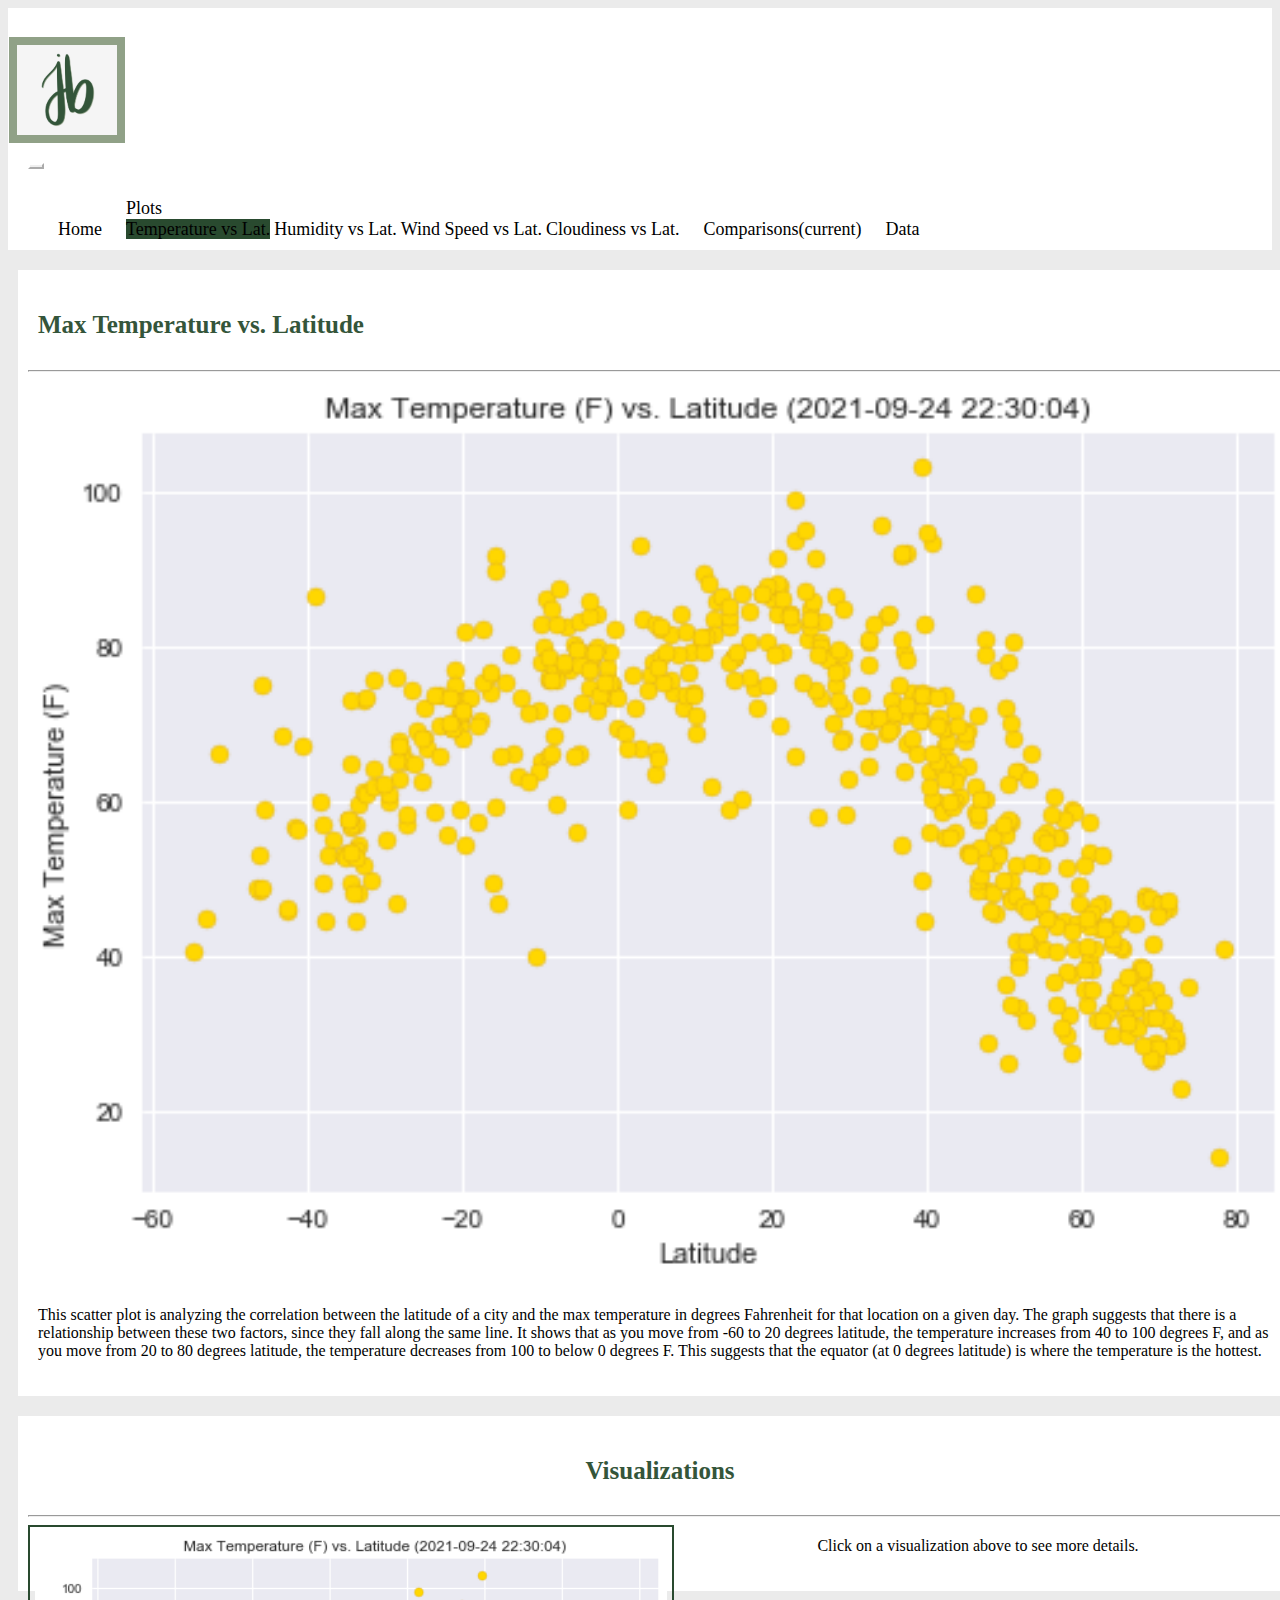
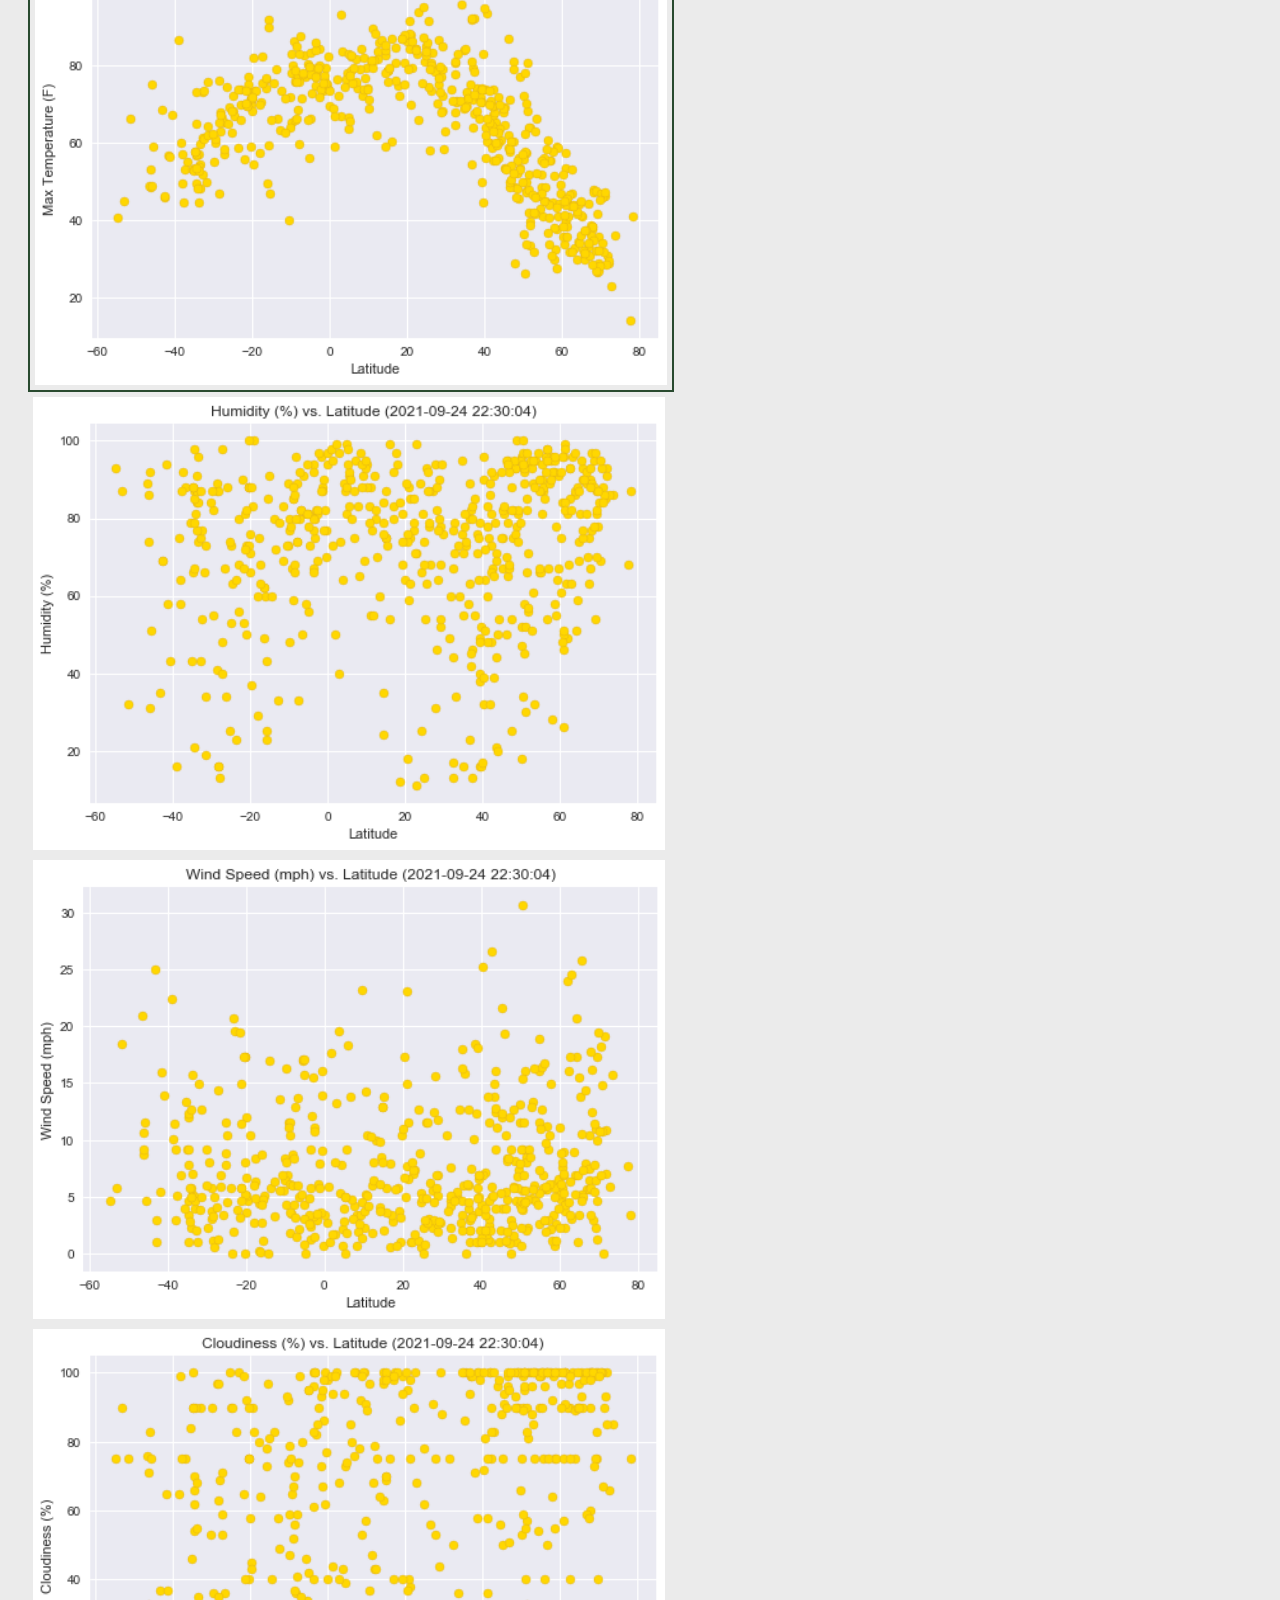
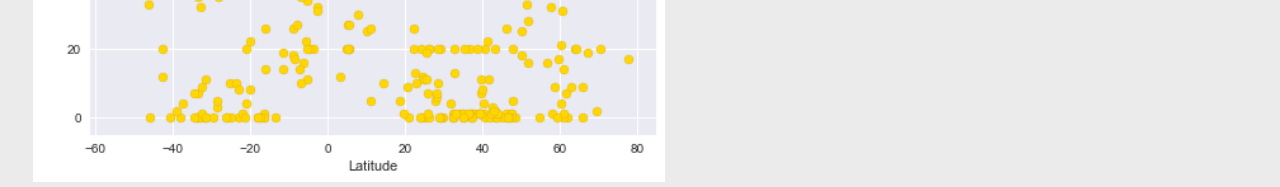
<file: Visualizations/vis1.html>
<!DOCTYPE html>
<html lang="en-us">

<!--Vis Page 1-->
<head>
    <meta charset="UTF-8">
    <meta name="viewport" content="width=device-width,initial-scale=1.0">
    <title>Visualization 1</title>
    <!--Import Stylesheets & Bootstrap Dependencies-->
    <link rel="stylesheet" href="https://cdn.jsdelivr.net/npm/bootstrap@4.6.0/dist/css/bootstrap.min.css" integrity="sha384-B0vP5xmATw1+K9KRQjQERJvTumQW0nPEzvF6L/Z6nronJ3oUOFUFpCjEUQouq2+l" crossorigin="anonymous">
    <script src="https://code.jquery.com/jquery-3.5.1.slim.min.js" integrity="sha384-DfXdz2htPH0lsSSs5nCTpuj/zy4C+OGpamoFVy38MVBnE+IbbVYUew+OrCXaRkfj" crossorigin="anonymous"></script>
    <script src="https://cdn.jsdelivr.net/npm/bootstrap@4.6.0/dist/js/bootstrap.bundle.min.js" integrity="sha384-Piv4xVNRyMGpqkS2by6br4gNJ7DXjqk09RmUpJ8jgGtD7zP9yug3goQfGII0yAns" crossorigin="anonymous"></script>
    <link rel="stylesheet" href="../Resources/styles.css">
</head>

<body>
    <!--Nav Bar-->
    <nav class="navbar navbar-expand-md navbar-light">

        <a class="navbar-brand" href="https://juliabrunett.github.io/">
            <img src="../Assets/logo_smaller.png" id="logo"/></a>
        <!--Nav Button when size is reduced-->
        <button class="navbar-toggler" type="button" data-toggle="collapse" data-target="#navbarNavDropdown" aria-controls="navbarNavDropdown" aria-expanded="false" aria-label="Toggle navigation">
            <span class="navbar-toggler-icon"></span>
        </button>

        <!--Menu Items: justified to end-->
        <div class="collapse navbar-collapse justify-content-end" id="navbarNavDropdown">
            <ul class="navbar-nav">
                <!-- Home Button -->
                <li class="nav-item">
                    <a class="nav-link" href="https://juliabrunett.github.io/Web-Design-Challenge/">Home</a>
                </li>
                <!--Dropdown Menu-->
                <li class="btn-item dropdown">
                    <a class="nav-link dropdown-toggle" href="#" id="navbarDropdownMenuLink" role="button" data-toggle="dropdown" aria-haspopup="true" aria-expanded="false">
                    Plots
                    </a>
                    <div class="dropdown-menu" aria-labelledby="navbarDropdownMenuLink">
                        <a class="dropdown-item active" href="https://juliabrunett.github.io/Web-Design-Challenge/Visualizations/vis1.html">Temperature vs Lat.</a>
                        <a class="dropdown-item" href="https://juliabrunett.github.io/Web-Design-Challenge/Visualizations/vis2.html">Humidity vs Lat.</a>
                        <a class="dropdown-item" href="https://juliabrunett.github.io/Web-Design-Challenge/Visualizations/vis3.html">Wind Speed vs Lat.</a>
                        <a class="dropdown-item" href="https://juliabrunett.github.io/Web-Design-Challenge/Visualizations/vis4.html">Cloudiness vs Lat.</a>
                    </div>
                </li>
                <!--Other Menu Options-->
                <li class="nav-item">
                    <a class="nav-link" href="https://juliabrunett.github.io/Web-Design-Challenge/comparisons.html">Comparisons<span class="sr-only">(current)</span></a>
                </li>
                <li class="nav-item">
                    <a class="nav-link" href="https://juliabrunett.github.io/Web-Design-Challenge/data.html">Data</a>
                </li>
                
            </ul>
        </div>
    </nav>

<!--Container for Content-->
    <div class="container">
        <div class="row">
            <!--Box 1 on Left: Explanation of the Visualization-->
            <div class="col-md-7">
                <div class="box" id="summaryBox">
                
                <h2> Max Temperature vs. Latitude</h2>
                <hr/>

                <img id="visualization-image" src="https://juliabrunett.github.io/Web-Design-Challenge/Assets/temp_lat_new.png" alt="Temperature vs. Latitude Graph"/>
                
                <p> This scatter plot is analyzing the correlation between the latitude of a city and the max temperature in degrees Fahrenheit for that location on a given day. 
                    The graph suggests that there is a relationship between these two factors, since they fall along the same line. 
                    It shows that as you move from -60 to 20 degrees latitude, the temperature increases from 40 to 100 degrees F, and as you move from 20 to 80 degrees latitude, the temperature decreases from 100 to below 0 degrees F. 
                    This suggests that the equator (at 0 degrees latitude) is where the temperature is the hottest. 
                </p>
                </div>
            </div>

            <!--Box 2 on Right (Side Bar: preview images of each plot--clickable)-->
            <div class="col-md-5">
                <div class="box visualization_preview" id="previewBox">
                    <h2>Visualizations</h2>
                    <hr/>

                    <!--First row of Previews-->
                    <div class="row">
                        <div class="col-md-12">
                            <!--Active Sheet-->
                            <div class="active">
                                <a href="https://juliabrunett.github.io/Web-Design-Challenge/Visualizations/vis1.html">
                                    <img src="https://juliabrunett.github.io/Web-Design-Challenge/Assets/temp_lat_new.png" alt="Temperature vs. Latitude Graph"/>
                                </a>
                            </div>
                            <a href="https://juliabrunett.github.io/Web-Design-Challenge/Visualizations/vis2.html">
                                <img src="https://juliabrunett.github.io/Web-Design-Challenge/Assets/humidity_lat_new.png" alt="Humidity vs. Latitude Graph"/>
                            </a>
                        </div>
                    </div>

                    <!--Second row of Previews-->
                    <div class="row">
                        <div class="col-md-12">
                            <a href="https://juliabrunett.github.io/Web-Design-Challenge/Visualizations/vis3.html">
                                <img src="https://juliabrunett.github.io/Web-Design-Challenge/Assets/windspeed_lat_new.png" alt="Wind Speed vs. Latitude Graph"/>
                            </a>
                            <a href="https://juliabrunett.github.io/Web-Design-Challenge/Visualizations/vis4.html">
                                <img src="https://juliabrunett.github.io/Web-Design-Challenge/Assets/cloudiness_lat_new.png" alt="Cloudiness vs. Latitude Graph"/>
                            </a>
                        </div>
                    </div>
                            <div id="preview-description">
                                <p>Click on a visualization above to see more details.</p>
                            </div>
                </div>
            </div>  
        </div>
    </div>
</body>


</html>
</file>
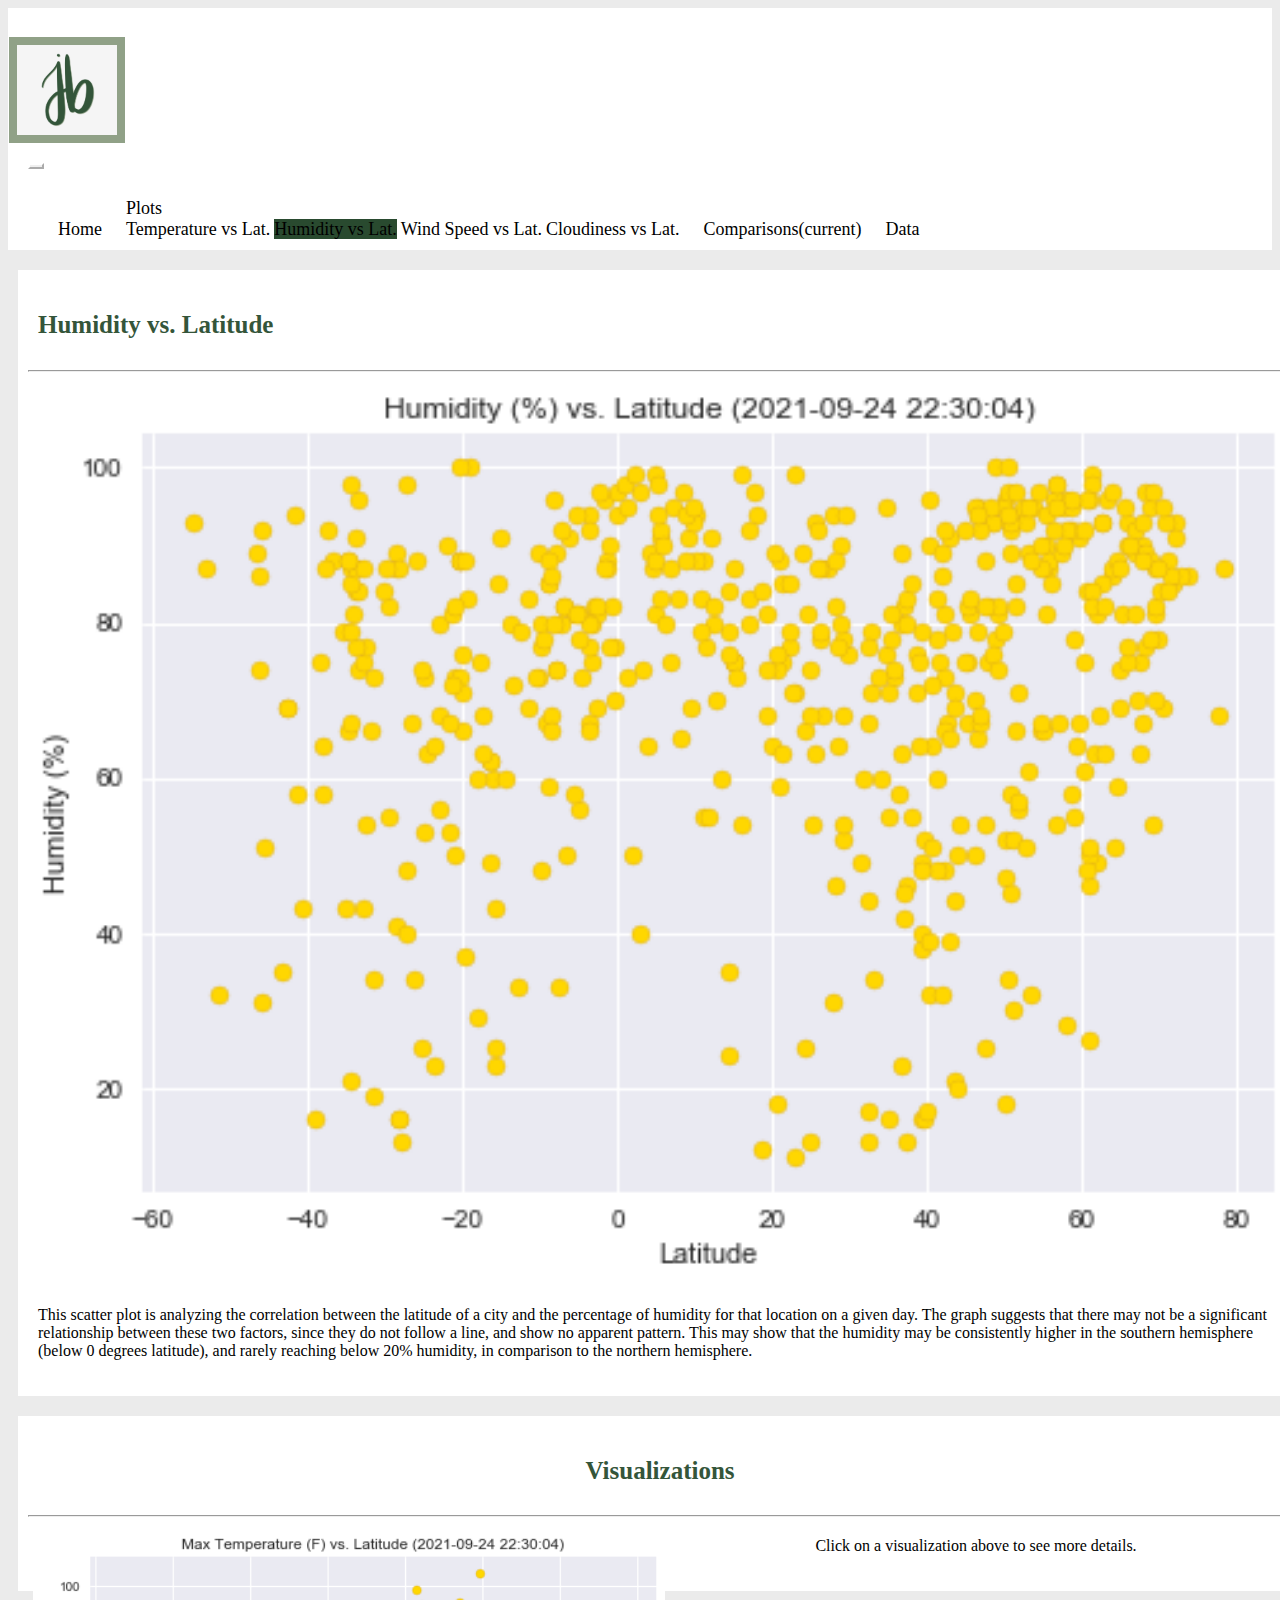
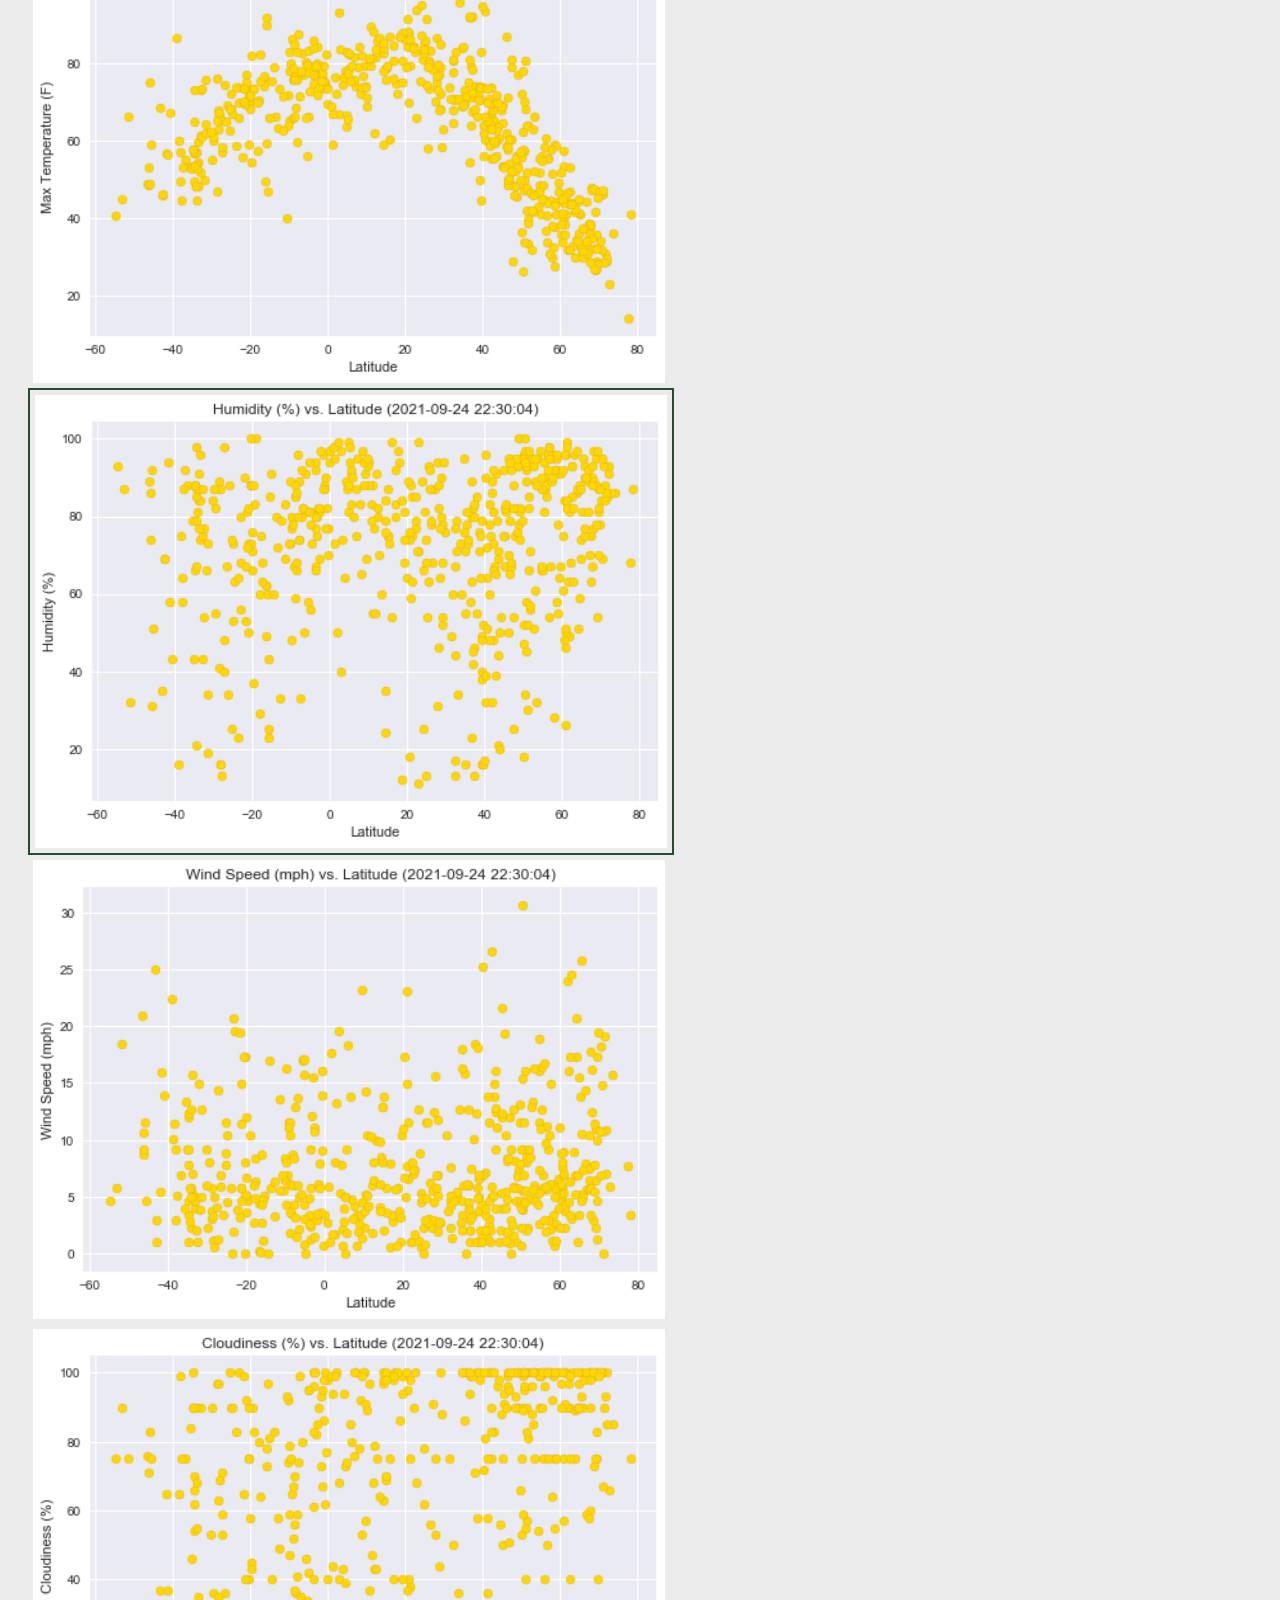
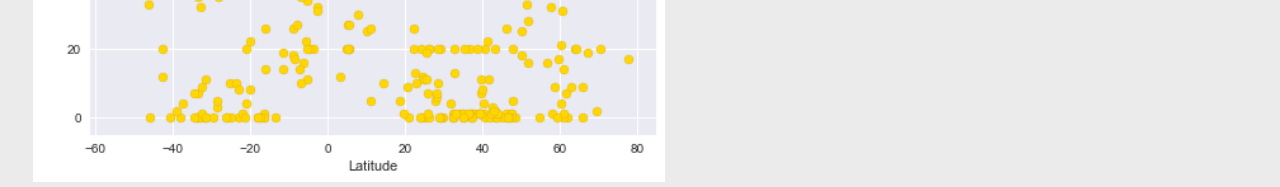
<file: Visualizations/vis2.html>
<!DOCTYPE html>
<html lang="en-us">

<!--Vis Page 2-->
<head>
    <meta charset="UTF-8">
    <meta name="viewport" content="width=device-width,initial-scale=1.0">
    <title>Visualization 2</title>
    <!--Import Stylesheets & Bootstrap Dependencies-->
    <link rel="stylesheet" href="https://cdn.jsdelivr.net/npm/bootstrap@4.6.0/dist/css/bootstrap.min.css" integrity="sha384-B0vP5xmATw1+K9KRQjQERJvTumQW0nPEzvF6L/Z6nronJ3oUOFUFpCjEUQouq2+l" crossorigin="anonymous">
    <script src="https://code.jquery.com/jquery-3.5.1.slim.min.js" integrity="sha384-DfXdz2htPH0lsSSs5nCTpuj/zy4C+OGpamoFVy38MVBnE+IbbVYUew+OrCXaRkfj" crossorigin="anonymous"></script>
    <script src="https://cdn.jsdelivr.net/npm/bootstrap@4.6.0/dist/js/bootstrap.bundle.min.js" integrity="sha384-Piv4xVNRyMGpqkS2by6br4gNJ7DXjqk09RmUpJ8jgGtD7zP9yug3goQfGII0yAns" crossorigin="anonymous"></script>
    <link rel="stylesheet" href="../Resources/styles.css">
</head>

<body>
    <!--Nav Bar-->
    <nav class="navbar navbar-expand-md navbar-light">
        <a class="navbar-brand" href="https://juliabrunett.github.io/">
            <img src="../Assets/logo_smaller.png" id="logo"/></a>
        <!--Nav Button when size is reduced-->
        <button class="navbar-toggler" type="button" data-toggle="collapse" data-target="#navbarNavDropdown" aria-controls="navbarNavDropdown" aria-expanded="false" aria-label="Toggle navigation">
            <span class="navbar-toggler-icon"></span>
        </button>

        <!--Menu Items: justified to end-->
        <div class="collapse navbar-collapse justify-content-end" id="navbarNavDropdown">
            <ul class="navbar-nav">
                <!-- Home Button -->
                <li class="nav-item">
                    <a class="nav-link" href="https://juliabrunett.github.io/Web-Design-Challenge/">Home</a>
                </li>
                <!--Dropdown Menu-->
                <li class="btn-item dropdown">
                    <a class="nav-link dropdown-toggle" href="#" id="navbarDropdownMenuLink" role="button" data-toggle="dropdown" aria-haspopup="true" aria-expanded="false">
                    Plots
                    </a>
                    <div class="dropdown-menu" aria-labelledby="navbarDropdownMenuLink">
                        <a class="dropdown-item" href="https://juliabrunett.github.io/Web-Design-Challenge/Visualizations/vis1.html">Temperature vs Lat.</a>
                        <a class="dropdown-item active" href="https://juliabrunett.github.io/Web-Design-Challenge/Visualizations/vis2.html">Humidity vs Lat.</a>
                        <a class="dropdown-item" href="https://juliabrunett.github.io/Web-Design-Challenge/Visualizations/vis3.html">Wind Speed vs Lat.</a>
                        <a class="dropdown-item" href="https://juliabrunett.github.io/Web-Design-Challenge/Visualizations/vis4.html">Cloudiness vs Lat.</a>
                    </div>
                </li>
                <!--Other Menu Options-->
                <li class="nav-item">
                    <a class="nav-link" href="https://juliabrunett.github.io/Web-Design-Challenge/comparisons.html">Comparisons<span class="sr-only">(current)</span></a>
                </li>
                <li class="nav-item">
                    <a class="nav-link" href="https://juliabrunett.github.io/Web-Design-Challenge/data.html">Data</a>
                </li>
                
            </ul>
        </div>
    </nav>

<!--Container for Content-->
    <div class="container">
        <div class="row">
            <!--Box 1 on Left: Explanation of the Visualization-->
            <div class="col-md-7">
                <div class="box" id="summaryBox">
                
                <h2> Humidity vs. Latitude</h2>
                <hr/>

                <img id="visualization-image" src="https://juliabrunett.github.io/Web-Design-Challenge/Assets/humidity_lat_new.png" alt="Temperature vs. Latitude Graph"/>
                <!--Wrap Text next to image-->
                <p>This scatter plot is analyzing the correlation between the latitude of a city and the percentage of humidity for that location on a given day. 
                    The graph suggests that there may not be a significant relationship between these two factors, since they do not follow a line, and show no apparent pattern. 
                    This may show that the humidity may be consistently higher in the southern hemisphere (below 0 degrees latitude), and rarely reaching below 20% humidity, in comparison to the northern hemisphere.
                </p>
                </div>
            </div>

            <!--Box 2 on Right (Side Bar: preview images of each plot--clickable)-->
            <div class="col-md-5">
                <div class="box" id="previewBox">
                    
                    <div class="visualization_preview">
                        
                        <h2>Visualizations</h2>
                        <hr/>

                        <!--First row of Previews-->
                        <div class="row">
                            <div class="col-md-12">
                                <a href="https://juliabrunett.github.io/Web-Design-Challenge/Visualizations/vis1.html">
                                    <img src="https://juliabrunett.github.io/Web-Design-Challenge/Assets/temp_lat_new.png" alt="Temperature vs. Latitude Graph"/>
                                </a>
                                <!--Active Sheet-->
                                <div class="active">
                                    <a href="https://juliabrunett.github.io/Web-Design-Challenge/Visualizations/vis2.html">
                                        <img src="https://juliabrunett.github.io/Web-Design-Challenge/Assets/humidity_lat_new.png" alt="Humidity vs. Latitude Graph"/>
                                    </a>
                                </div>
                            </div>
                        </div>

                        <!--Second row of Previews-->
                        <div class="row">
                            <div class="col-md-12">
                                <a href="https://juliabrunett.github.io/Web-Design-Challenge/Visualizations/vis3.html">
                                    <img src="https://juliabrunett.github.io/Web-Design-Challenge/Assets/windspeed_lat_new.png" alt="Windspeed vs. Latitude Graph"/>
                                </a>
                                <a href="https://juliabrunett.github.io/Web-Design-Challenge/Visualizations/vis4.html">
                                    <img src="https://juliabrunett.github.io/Web-Design-Challenge/Assets/cloudiness_lat_new.png" alt="Cloudiness vs. Latitude Graph"/>
                                </a>
                            </div>
                        </div>

                        <div id="preview-description">
                            <p>Click on a visualization above to see more details.</p>
                        </div>
                    </div>
                </div>
            </div>
        </div>
    </div>
</body>

</html>
</file>
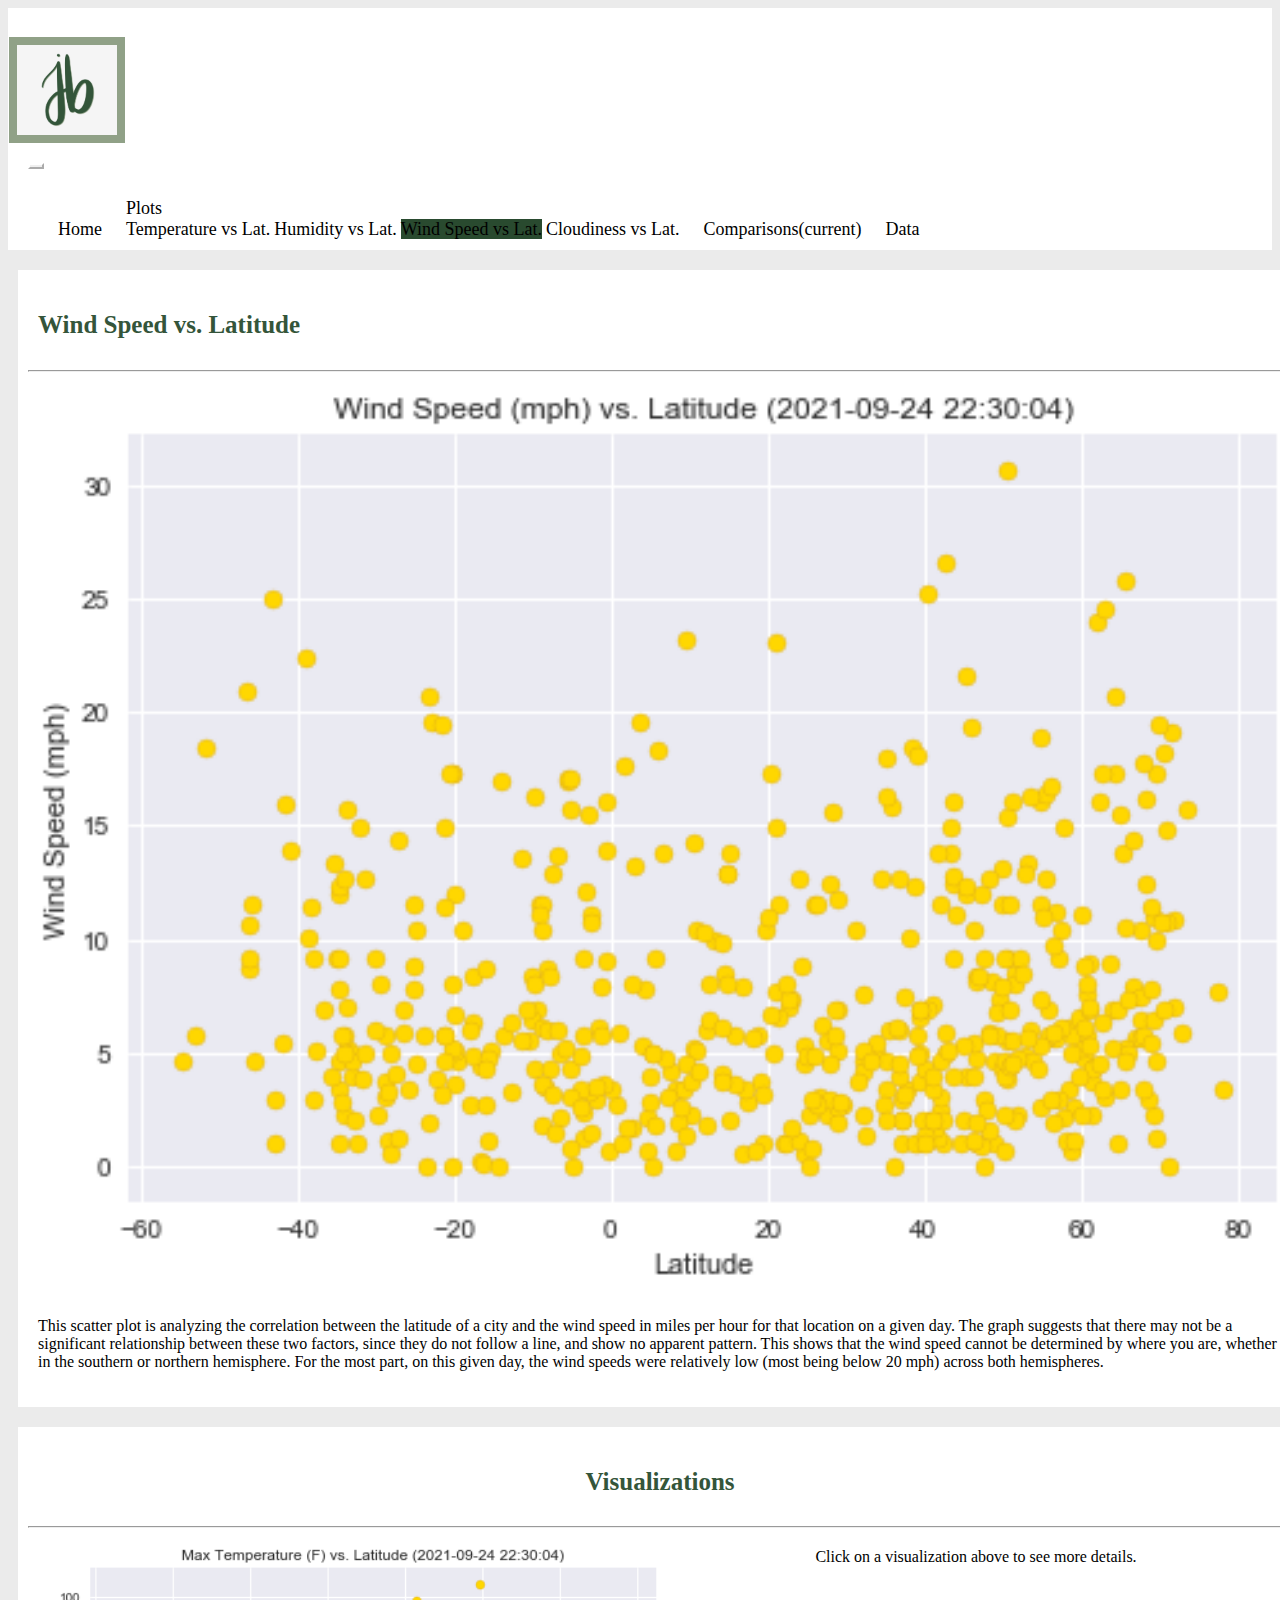
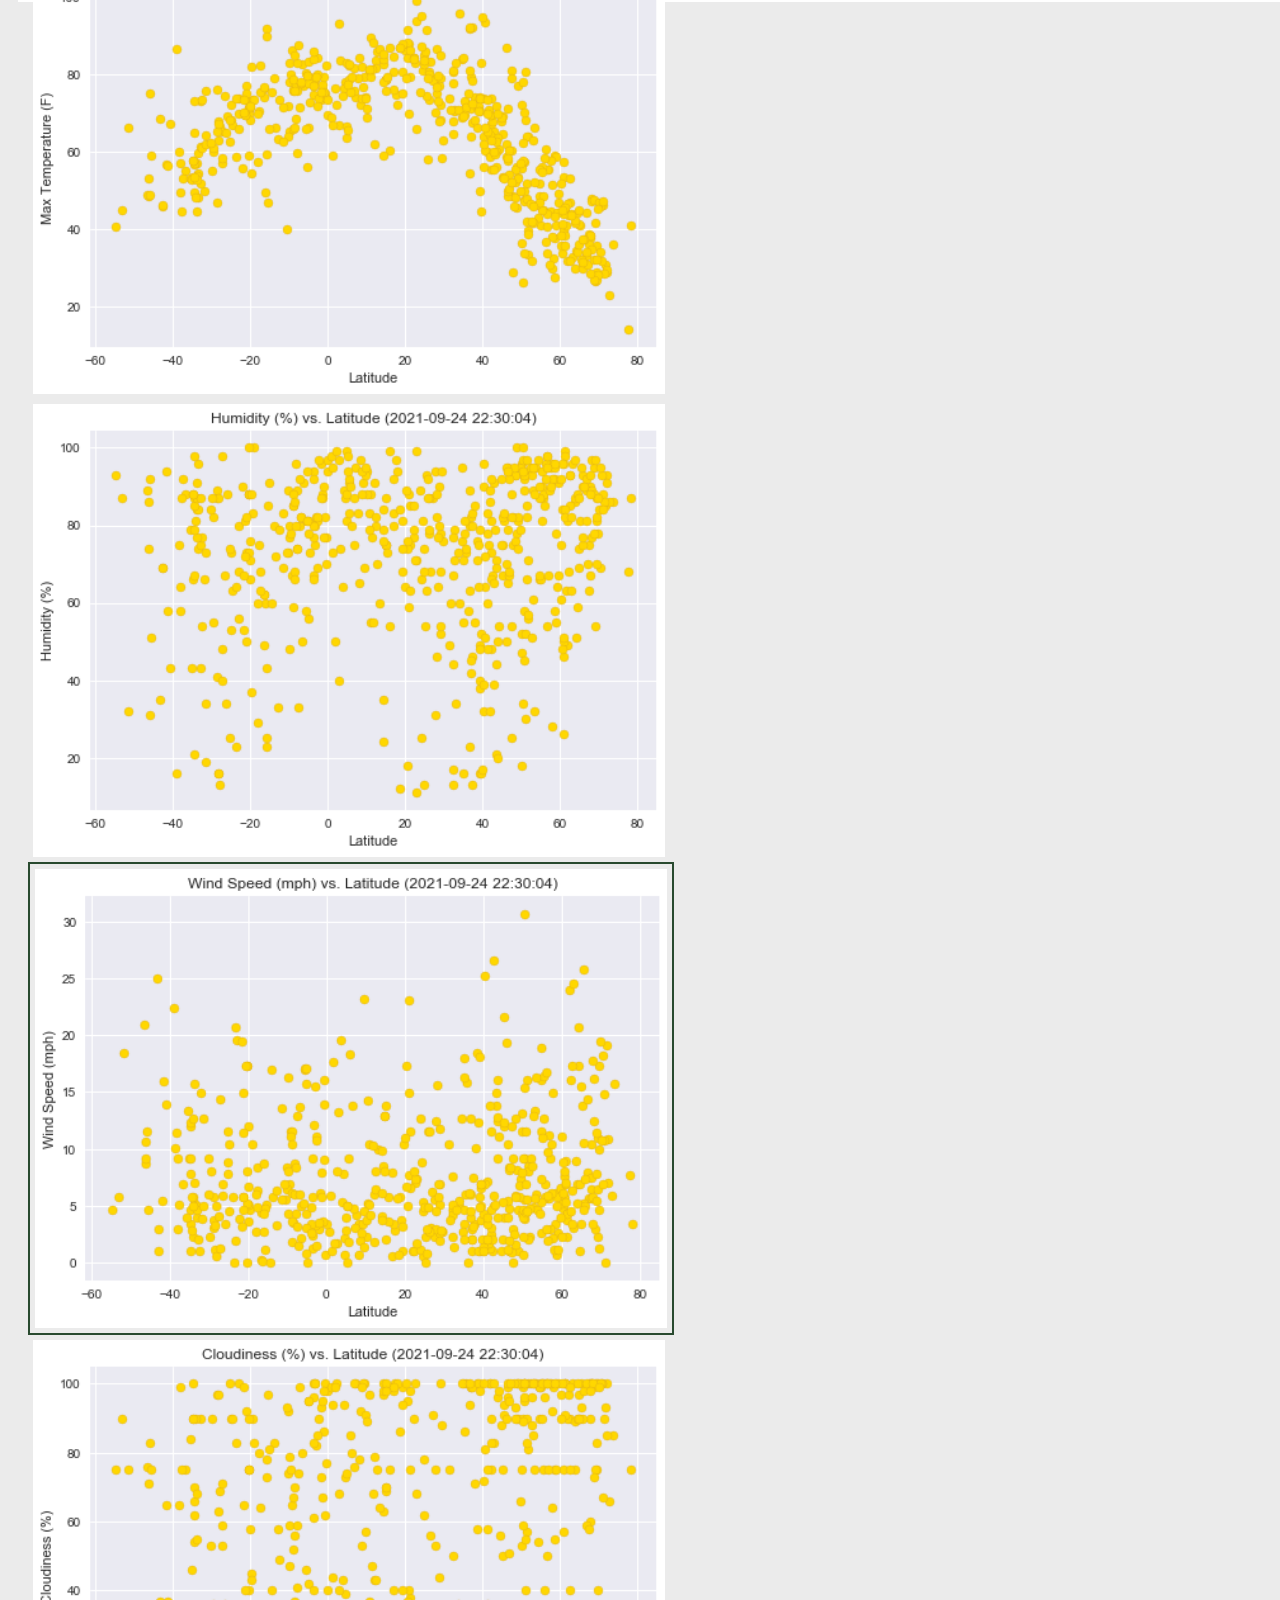
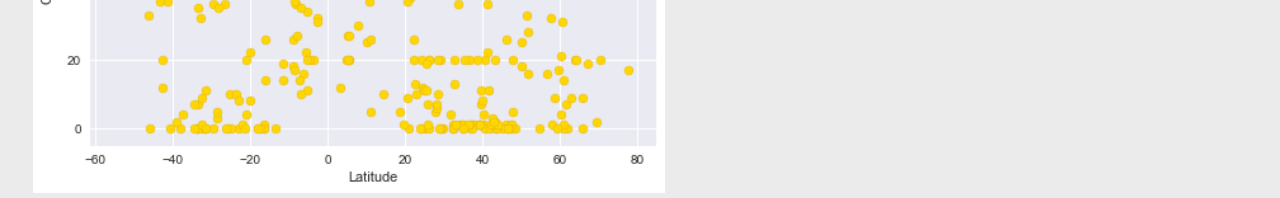
<file: Visualizations/vis3.html>
<!DOCTYPE html>
<html lang="en-us">

<!--Vis Page 3-->
<head>
    <meta charset="UTF-8">
    <meta name="viewport" content="width=device-width,initial-scale=1.0">
    <title>Visualization 3</title>
    <!--Import Stylesheets & Bootstrap Dependencies-->
    <link rel="stylesheet" href="https://cdn.jsdelivr.net/npm/bootstrap@4.6.0/dist/css/bootstrap.min.css" integrity="sha384-B0vP5xmATw1+K9KRQjQERJvTumQW0nPEzvF6L/Z6nronJ3oUOFUFpCjEUQouq2+l" crossorigin="anonymous">
    <script src="https://code.jquery.com/jquery-3.5.1.slim.min.js" integrity="sha384-DfXdz2htPH0lsSSs5nCTpuj/zy4C+OGpamoFVy38MVBnE+IbbVYUew+OrCXaRkfj" crossorigin="anonymous"></script>
    <script src="https://cdn.jsdelivr.net/npm/bootstrap@4.6.0/dist/js/bootstrap.bundle.min.js" integrity="sha384-Piv4xVNRyMGpqkS2by6br4gNJ7DXjqk09RmUpJ8jgGtD7zP9yug3goQfGII0yAns" crossorigin="anonymous"></script>
    <link rel="stylesheet" href="../Resources/styles.css">
</head>

<body>
    <!--Nav Bar-->
    <nav class="navbar navbar-expand-md navbar-light">
        <a class="navbar-brand" href="https://juliabrunett.github.io/">
            <img src="../Assets/logo_smaller.png" id="logo"/></a>
        <!--Nav Button when size is reduced-->
        <button class="navbar-toggler" type="button" data-toggle="collapse" data-target="#navbarNavDropdown" aria-controls="navbarNavDropdown" aria-expanded="false" aria-label="Toggle navigation">
            <span class="navbar-toggler-icon"></span>
        </button>

        <!--Menu Items: justified to end-->
        <div class="collapse navbar-collapse justify-content-end" id="navbarNavDropdown">
            <ul class="navbar-nav">
                <!-- Home Button -->
                <li class="nav-item">
                    <a class="nav-link" href="https://juliabrunett.github.io/Web-Design-Challenge/">Home</a>
                </li>
                <!--Dropdown Menu-->
                <li class="btn-item dropdown">
                    <a class="nav-link dropdown-toggle" href="#" id="navbarDropdownMenuLink" role="button" data-toggle="dropdown" aria-haspopup="true" aria-expanded="false">
                    Plots
                    </a>
                    <div class="dropdown-menu" aria-labelledby="navbarDropdownMenuLink">
                        <a class="dropdown-item" href="https://juliabrunett.github.io/Web-Design-Challenge/Visualizations/vis1.html">Temperature vs Lat.</a>
                        <a class="dropdown-item" href="https://juliabrunett.github.io/Web-Design-Challenge/Visualizations/vis2.html">Humidity vs Lat.</a>
                        <a class="dropdown-item active" href="https://juliabrunett.github.io/Web-Design-Challenge/Visualizations/vis3.html">Wind Speed vs Lat.</a>
                        <a class="dropdown-item" href="https://juliabrunett.github.io/Web-Design-Challenge/Visualizations/vis4.html">Cloudiness vs Lat.</a>
                    </div>
                </li>
                <!--Other Menu Options-->
                <li class="nav-item">
                    <a class="nav-link" href="https://juliabrunett.github.io/Web-Design-Challenge/comparisons.html">Comparisons<span class="sr-only">(current)</span></a>
                </li>
                <li class="nav-item">
                    <a class="nav-link" href="https://juliabrunett.github.io/Web-Design-Challenge/data.html">Data</a>
                </li>
                
            </ul>
        </div>
    </nav>

<!--Container for Content-->
    <div class="container">
        <div class="row">
            <!--Box 1 on Left: Explanation of the Visualization-->
            <div class="col-md-7">
                <div class="box" id="summaryBox">
                
                <h2> Wind Speed vs. Latitude</h2>
                <hr/>

                <img id="visualization-image" src="https://juliabrunett.github.io/Web-Design-Challenge/Assets/windspeed_lat_new.png" alt="Temperature vs. Latitude Graph"/>
            
                <p>This scatter plot is analyzing the correlation between the latitude of a city and the wind speed in miles per hour for that location on a given day. 
                    The graph suggests that there may not be a significant relationship between these two factors, since they do not follow a line, and show no apparent pattern. 
                    This shows that the wind speed cannot be determined by where you are, whether in the southern or northern hemisphere. 
                    For the most part, on this given day, the wind speeds were relatively low (most being below 20 mph) across both hemispheres.
                </p>
                </div>
            </div>

            <!--Box 2 on Right (Side Bar: preview images of each plot--clickable)-->
            <div class="col-md-5">
                <div class="box" id="previewBox">
                    
                    <div class="visualization_preview">
                        
                        <h2>Visualizations</h2>
                        <hr/>

                        <!--First row of Previews-->
                        <div class="row">
                            <div class="col-md-12">
                                <a href="https://juliabrunett.github.io/Web-Design-Challenge/Visualizations/vis1.html">
                                    <img src="https://juliabrunett.github.io/Web-Design-Challenge/Assets/temp_lat_new.png" alt="Temperature vs. Latitude Graph"/>
                                </a>
                                <a href="https://juliabrunett.github.io/Web-Design-Challenge/Visualizations/vis2.html">
                                    <img src="https://juliabrunett.github.io/Web-Design-Challenge/Assets/humidity_lat_new.png" alt="Humidity vs. Latitude Graph"/>
                                </a>
                            </div>
                        </div>

                        <!--Second row of Previews-->
                        <div class="row">
                            <div class="col-md-12">
                                <!--Active Sheet-->
                                <div class="active">
                                    <a href="https://juliabrunett.github.io/Web-Design-Challenge/Visualizations/vis3.html">
                                        <img src="https://juliabrunett.github.io/Web-Design-Challenge/Assets/windspeed_lat_new.png" alt="Windspeed vs. Latitude Graph"/>
                                    </a>
                                </div>
                                <a href="https://juliabrunett.github.io/Web-Design-Challenge/Visualizations/vis4.html">
                                    <img src="https://juliabrunett.github.io/Web-Design-Challenge/Assets/cloudiness_lat_new.png" alt="Cloudiness vs. Latitude Graph"/>
                                </a>
                            </div>
                        </div>

                            <div id="preview-description">
                            <p>Click on a visualization above to see more details.</p>
                            </div>
                        
                    </div>
                </div>
            </div>    
        </div>
    </div>
</body>

</html>
</file>
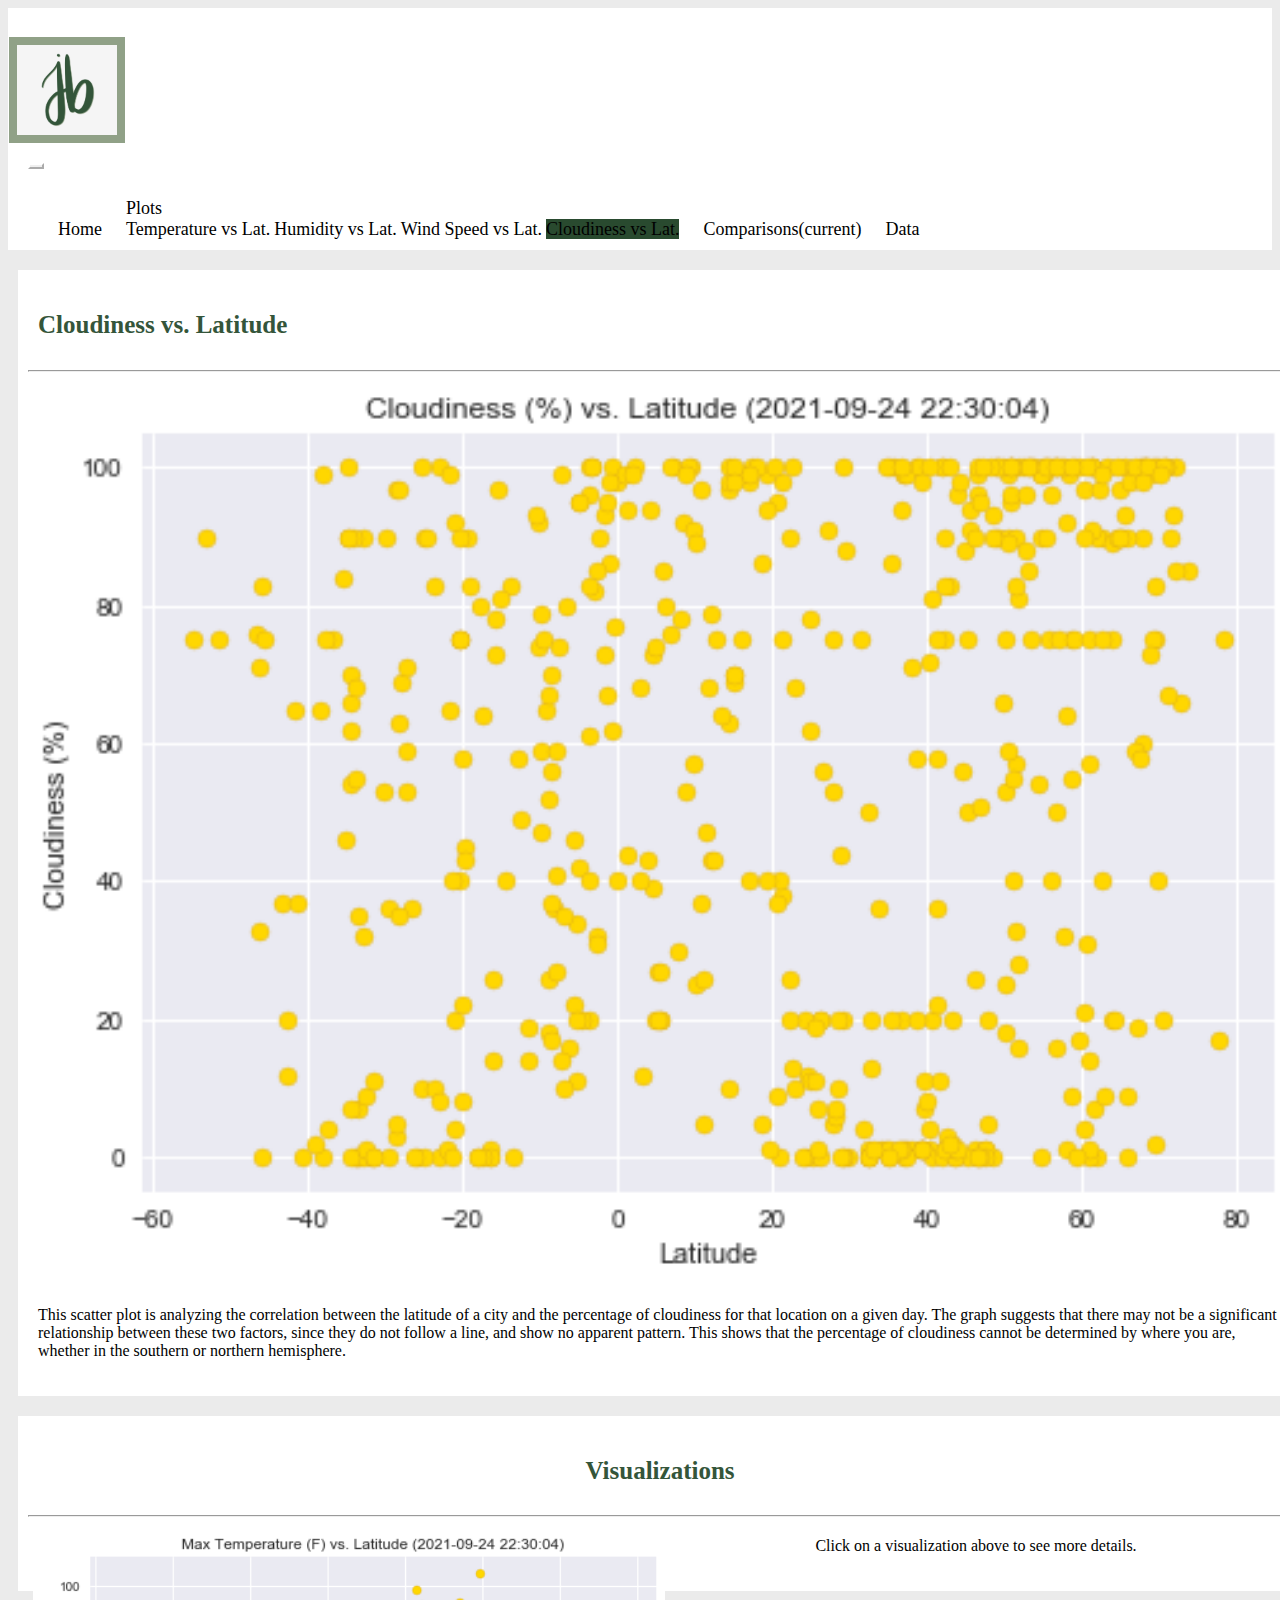
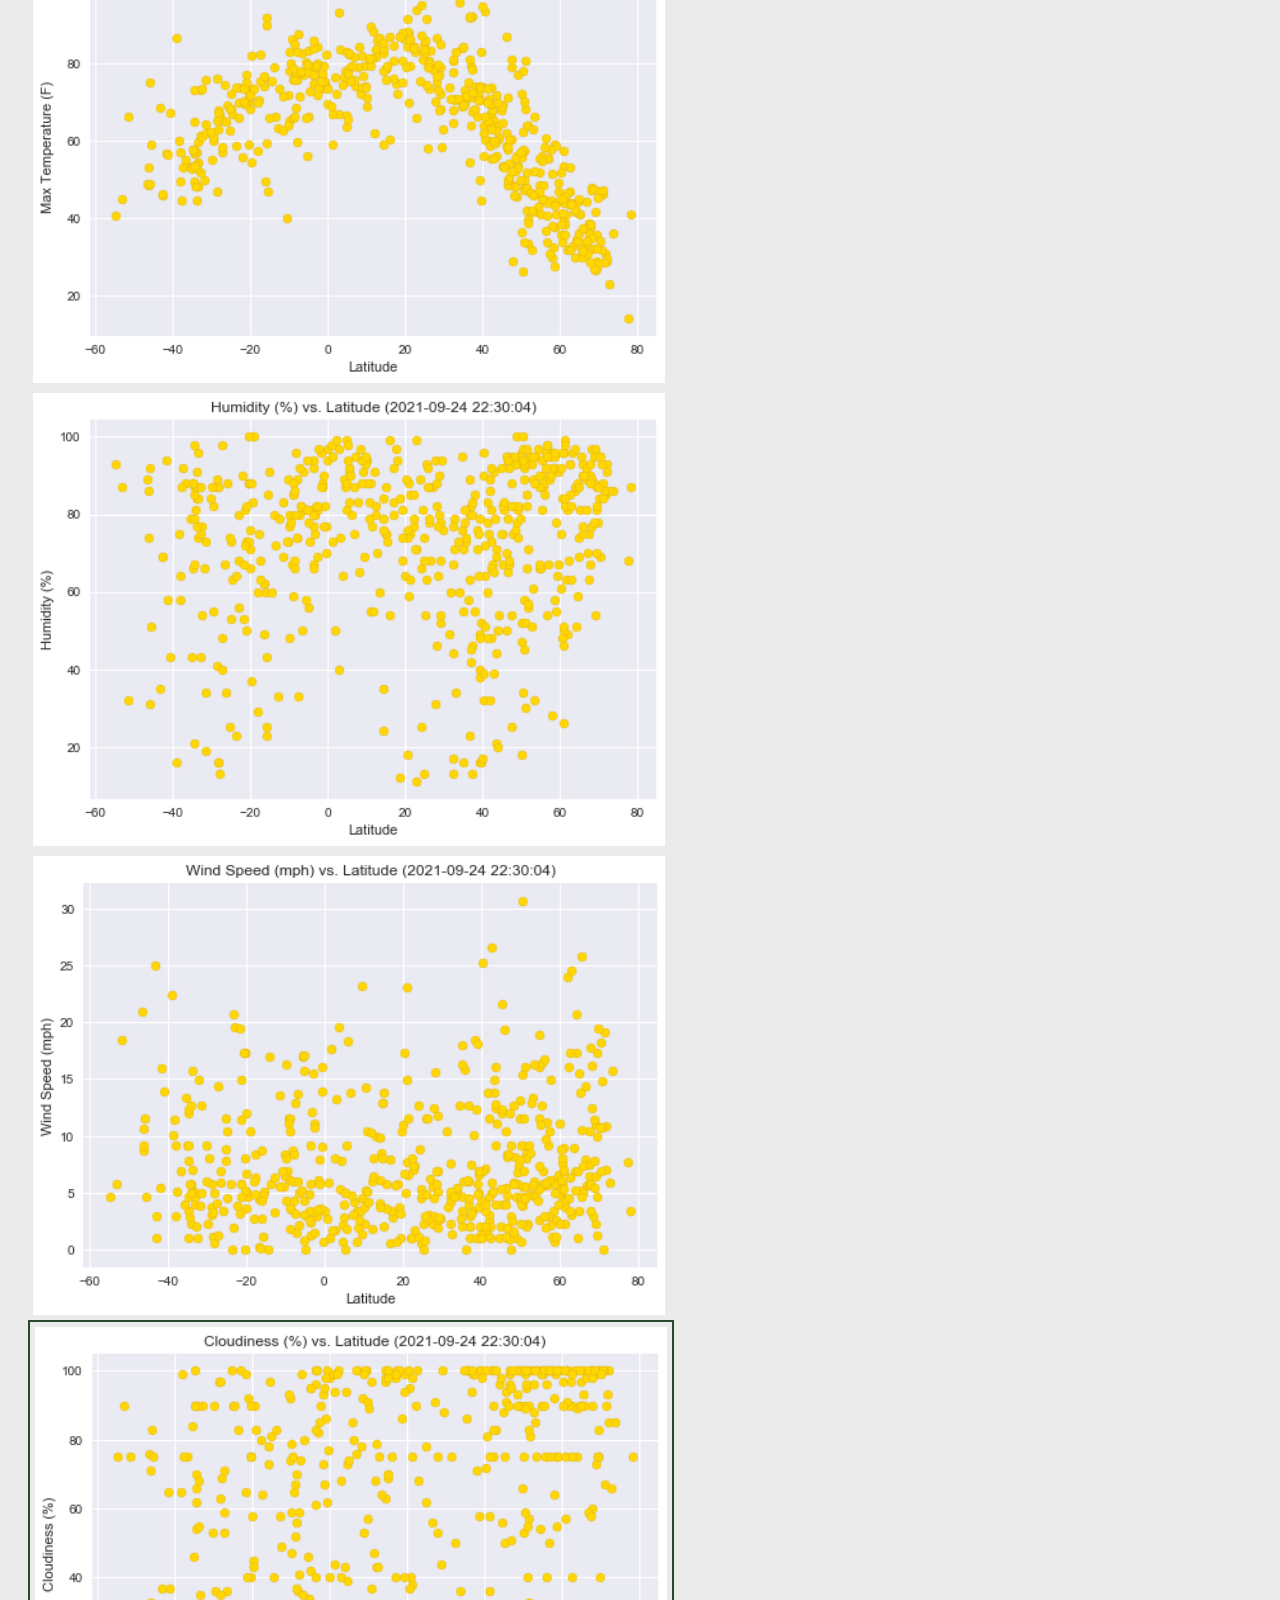
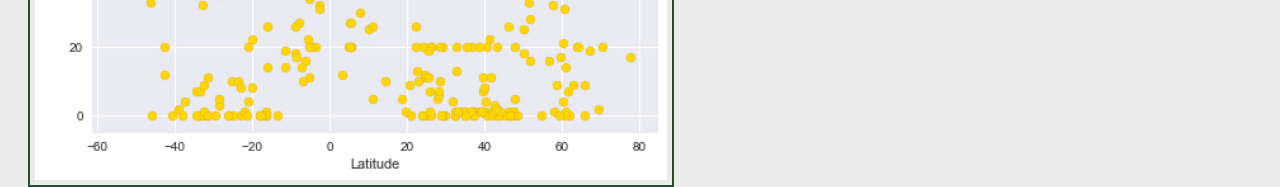
<file: Visualizations/vis4.html>
<!DOCTYPE html>
<html lang="en-us">

<!--Vis Page 4-->
<head>
    <meta charset="UTF-8">
    <meta name="viewport" content="width=device-width,initial-scale=1.0">
    <title>Visualization 4</title>
    <!--Import Stylesheets & Bootstrap Dependencies-->
    <link rel="stylesheet" href="https://cdn.jsdelivr.net/npm/bootstrap@4.6.0/dist/css/bootstrap.min.css" integrity="sha384-B0vP5xmATw1+K9KRQjQERJvTumQW0nPEzvF6L/Z6nronJ3oUOFUFpCjEUQouq2+l" crossorigin="anonymous">
    <script src="https://code.jquery.com/jquery-3.5.1.slim.min.js" integrity="sha384-DfXdz2htPH0lsSSs5nCTpuj/zy4C+OGpamoFVy38MVBnE+IbbVYUew+OrCXaRkfj" crossorigin="anonymous"></script>
    <script src="https://cdn.jsdelivr.net/npm/bootstrap@4.6.0/dist/js/bootstrap.bundle.min.js" integrity="sha384-Piv4xVNRyMGpqkS2by6br4gNJ7DXjqk09RmUpJ8jgGtD7zP9yug3goQfGII0yAns" crossorigin="anonymous"></script>
    <link rel="stylesheet" href="../Resources/styles.css">
</head>

<body>
    <!--Nav Bar-->
    <nav class="navbar navbar-expand-md navbar-light">
        <a class="navbar-brand" href="https://juliabrunett.github.io/">
            <img src="../Assets/logo_smaller.png" id="logo"/></a>
        <!--Nav Button when size is reduced-->
        <button class="navbar-toggler" type="button" data-toggle="collapse" data-target="#navbarNavDropdown" aria-controls="navbarNavDropdown" aria-expanded="false" aria-label="Toggle navigation">
            <span class="navbar-toggler-icon"></span>
        </button>

        <!--Menu Items: justified to end-->
        <div class="collapse navbar-collapse justify-content-end" id="navbarNavDropdown">
            <ul class="navbar-nav">
                <!-- Home Button -->
                <li class="nav-item">
                    <a class="nav-link" href="https://juliabrunett.github.io/Web-Design-Challenge/">Home</a>
                </li>
                <!--Dropdown Menu-->
                <li class="btn-item dropdown">
                    <a class="nav-link dropdown-toggle" href="#" id="navbarDropdownMenuLink" role="button" data-toggle="dropdown" aria-haspopup="true" aria-expanded="false">
                    Plots
                    </a>
                    <div class="dropdown-menu" aria-labelledby="navbarDropdownMenuLink">
                        <a class="dropdown-item" href="https://juliabrunett.github.io/Web-Design-Challenge/Visualizations/vis1.html">Temperature vs Lat.</a>
                        <a class="dropdown-item" href="https://juliabrunett.github.io/Web-Design-Challenge/Visualizations/vis2.html">Humidity vs Lat.</a>
                        <a class="dropdown-item" href="https://juliabrunett.github.io/Web-Design-Challenge/Visualizations/vis3.html">Wind Speed vs Lat.</a>
                        <a class="dropdown-item active" href="https://juliabrunett.github.io/Web-Design-Challenge/Visualizations/vis4.html">Cloudiness vs Lat.</a>
                    </div>
                </li>
                <!--Other Menu Options-->
                <li class="nav-item">
                    <a class="nav-link" href="https://juliabrunett.github.io/Web-Design-Challenge/comparisons.html">Comparisons<span class="sr-only">(current)</span></a>
                </li>
                <li class="nav-item">
                    <a class="nav-link" href="https://juliabrunett.github.io/Web-Design-Challenge/data.html">Data</a>
                </li>
                
            </ul>
        </div>
    </nav>

<!--Container for Content-->
    <div class="container">
        <div class="row">
            <!--Box 1 on Left: Explanation of the Visualization-->
            <div class="col-md-7">
                <div class="box" id="summaryBox">
                
                    <h2> Cloudiness vs. Latitude</h2>
                    <hr/>

                    <img id="visualization-image" src="https://juliabrunett.github.io/Web-Design-Challenge/Assets/cloudiness_lat_new.png" alt="Temperature vs. Latitude Graph"/>
                    
                    <!--Wrap Text next to image-->
                    <p>This scatter plot is analyzing the correlation between the latitude of a city and the percentage of cloudiness for that location on a given day. 
                    The graph suggests that there may not be a significant relationship between these two factors, since they do not follow a line, and show no apparent pattern. 
                    This shows that the percentage of cloudiness cannot be determined by where you are, whether in the southern or northern hemisphere. 
                    </p>
                </div>
            </div>

            <!--Box 2 on Right (Side Bar: preview images of each plot--clickable)-->
            <div class="col-md-5">
                <div class="box" id="previewBox">
                    
                    <div class="visualization_preview">
                        
                        <h2>Visualizations</h2>
                        <hr/>

                        <!--First row of Previews-->
                        <div class="row">
                            <div class="col-md-12">
                                <a href="https://juliabrunett.github.io/Web-Design-Challenge/Visualizations/vis1.html">
                                    <img src="https://juliabrunett.github.io/Web-Design-Challenge/Assets/temp_lat_new.png" alt="Temperature vs. Latitude Graph"/>
                                </a>
                                <a href="https://juliabrunett.github.io/Web-Design-Challenge/Visualizations/vis2.html">
                                    <img src="https://juliabrunett.github.io/Web-Design-Challenge/Assets/humidity_lat_new.png" alt="Humidity vs. Latitude Graph"/>
                                </a>
                            </div>
                        </div>

                        <!--Second row of Previews-->
                        <div class="row">
                            <div class="col-md-12">
                                <a href="https://juliabrunett.github.io/Web-Design-Challenge/Visualizations/vis3.html">
                                    <img src="https://juliabrunett.github.io/Web-Design-Challenge/Assets/windspeed_lat_new.png" alt="Windspeed vs. Latitude Graph"/>
                                </a>
                                <!--Active Sheet-->
                                <div class="active">
                                    <a href="https://juliabrunett.github.io/Web-Design-Challenge/Visualizations/vis4.html">
                                        <img src="https://juliabrunett.github.io/Web-Design-Challenge/Assets/cloudiness_lat_new.png" alt="Cloudiness vs. Latitude Graph"/>
                                    </a>
                                </div>
                            </div>
                        </div>
                        <div id="preview-description">
                            <p>Click on a visualization above to see more details.</p>
                        </div>

                    </div>
                </div>
            </div>
        </div>
    </div>
</body>

</html>
</file>
<file: Resources/styles.css>
/* Color Palette */
/* rgb(155, 190, 199) */
/* rgb(239, 203, 104) */
/* rgb(0, 42, 50) */
/* rgb(78, 116, 125) */
/* Background rgb(235, 235, 235) */

/* CSS HEX
--british-racing-green: #294A2Fff;
--hunter-green: #34553Aff;
--desert-sand: #CAB09Fff;
--columbia-blue: #C5E0EBff;
--artichoke: #90A187ff; */


/* Heading 1 */
h1 {
    font-size: 30px;
    background: #34553Aff;
    padding: 10px;
    margin-left: 20px;
    margin-top: 0px;
    margin-bottom: 0px;
    color: white;
    font-family: 'Cambria', Georgia, serif;
}

/* Heading 2 */
h2 {
    color: #34553Aff;
    font-size: 25px;
    padding: 10px;
    font-family: 'Cambria', Georgia, serif;
    font-weight: bold;
}

/* Body */
body {
    background: rgb(235, 235, 235);
    font-family: 'Cambria', Georgia, serif;
}

/* Paragraphs */
p {
    /*text-align: justify;*/
    padding: 10px;
    margin-top: 10px;
}

#logo {
    width: 100px;
    height: auto;
    display: block;
    margin-top: 1px;
    margin-bottom: 1px;
    margin-right: 1px;
    margin-left: 1px;
    padding: 0px;
    border: #90A187ff solid;
    border-width: 8px;
}

/* Navbar */
.navbar {
    padding: 0px;
    background: white;
    width: 100%;

}

/* Navbar: specifically the website title */
.navbar-light .navbar-brand {
    font-size: 25px;
    font-weight: bold;
    color: white;
    /* background: #90A187ff; */
    padding: 20px;
    margin-left: 20px;
    color: white;
    font-family: 'Cambria', Georgia, serif;

}

/* Navbar: list objects */
.navbar li {
    display: inline-block;
    padding: 10px;
    cursor: pointer;
    border-radius: 4px;
}

/* Navbar: list objects (link text) */
.navbar li a {
    text-decoration: none;
    color: black;
    font-size: 18px;
    text-align: right;

}

/* Box objects */
.box {
    padding: 10px;
    height:100px;
    width:100px;
    margin-right: 10px;
    margin-top: 20px;
    margin-left: 10px;
    margin-bottom: 10px;
}

/* Summary Box: for index.html */
#summaryBox {
    background-color: white;
    height: auto;
    width: 100%;
}

/* Preview Box: for index.html & vis pages */
#previewBox {
    background-color: white;
    height: auto;
    width: 100%;
}

/* Comparisons Box: for comparisons.html */
#comparisonsBox {
    background-color: white;
    height: auto;
    width: 100%;
}

/* Data Box: for data.html */
#dataBox {
    background-color: white;
    height: auto;
    width: 100%;
}

/* Visualization Preview: Heading 2 */
.visualization_preview h2 {
    text-align: center;
}

/* Visualization Preview: Images (goes with previewBox) */
.visualization_preview img {
    float: left;
    width: 50%;
    padding: 5px;
}

/* Visualization Image: for each vis.html (main box) */
#visualization-image {
    float: left;
    width: 100%;
    margin-right: 20px;
    margin-bottom: 20px;
}

/* Summary Image: for summary image on index.html */
#summary-image {
    margin-right: 20px;
    width: 50%;
    float: left;
}

/* Comparisons Images: for comparisons.html */
#comparisons-image {
    width: 40%;
    padding: 10px;
    margin-right: 20px;
    margin-left: 50px;
    margin-top: 10px;
    margin-bottom: 10px;
    align-content: center;
}

/* Preview Description paragraphs: for index.html and vis pages  */
#preview-description p {
    margin-top: 10px;
    padding: 10px;
    text-align: center;
}

/* Navbar: toggler when page is reduced */
.navbar-light .navbar-toggler {
    color: gray;
    border-color: white;
    margin-right: 15px;
}

/* Dropdown Item: when active */
.dropdown-item.active {
    background-color: #294A2Fff;
}

/* Image: when active page */
.active img {
    border: solid #294A2Fff;
    border-width: 2px;
}

/* Paragraph attribute */
p a {
    color:#294A2Fff;
    text-decoration: underline;
    
}

/* Media Query: when width is reduced 765px*/
@media (max-width: 765px) {
    /* Body */
    body {
        background: white;
        font-family: 'Cambria', Georgia, serif;
    }

    /* Navbar */
    .navbar {
        padding: 0px;
        background: #294A2Fff;
        width: 100%;
    }

    /* Navbar: specifically the website title */
    .navbar-light .navbar-brand {
        font-size: 25px;
        font-weight: bold;
        color: white;
        background: #294A2Fff;
        padding: 20px;
        margin-left: 20px;
        font-family: 'Cambria', Georgia, serif;
    }

    /* Navbar: list objects */
    .navbar li {
        display: inline-block;
        padding: 10px;
        cursor: pointer;
        border-radius: 4px;
    }

    /* Navbar: links text */
    .navbar li a {
        text-decoration: none;
        color: black;
        font-size: 15px;
        text-align: right;

    }

    /* Boxes */
    .box {
        padding: 10px;
        height:100px;
        margin-right: 0px;
        margin-top: 0px;
        margin-left: 0px;
        margin-bottom: 0px;
        width: 100%;
    }

    /* Visualization Preview: Images (goes with previewBox)  */
    .visualization_preview img {
        float: left;
        width: 50%;
        padding: 5px;
        align-content: center;
    }

    /* Visualization Preview: Heading 2 */
    .visualization_preview h2 {
        text-align: left;
    }

    /* Visualization Image: for each vis.html (main box) */
    #visualization-image {
        width: 100%;
        padding: 10px;
    }

    /* Summary Box: for index.html */
    #summaryBox {
        background-color: white;
        height: auto;
        width: 100%;
        padding: 10px;
    }

    /* Containers */
    .container {
        margin-left: 30px;
        margin-right: 30px;
        align-content: center;
        padding: 10px;
    }

    /* Paragraphs */
    p {
        text-align: left;
        padding: 10px;
        margin-bottom: 20px;
        margin-top: 10px;
        margin-right: 10px;
        margin-left: 10px;
    }

    /* Navbar Links when size reduced*/
    .navbar-light .navbar-nav .nav-link {
        color: white;
    }

    /* Comparisons Images: for comparisons.html */
    #comparisons-image {
        width: 100%;
        padding: 10px;
        align-content: center;
    }
}

/* Media Query: when width is reduced 577px*/
@media (max-width: 577px) {
    /* Navbar: specifically the website title */
    .navbar-light .navbar-brand {
        font-size: 20px;
        padding: 10px;
        margin-left: 10px;
    }
    /* Visualization Preview: Images (goes with previewBox)  */
    .visualization_preview img {
        float: left;
        width: 40%;
        padding: 5px;
        margin-right: 5px;
        margin-left: 5px;

    }
    h2 { 
        font-size: 20px;
    }

    p {
        font-size: 15px;
    }

      /* Visualization Image: for each vis.html (main box) */
    #visualization-image {
        width: 90%;
        padding: 5px;
    }
    
    /* Summary Image: for summary image on index.html */
    #summary-image {
        margin-right: 10px;
        width: 40%;
        float: left;
    }

    #preview-description p {
        text-align:left;
    }

    /* Summary Box: for index.html & vis.html*/
    #summaryBox {
        width: 90%;
        padding: 10px;
    }

}
</file>
<file: Resources/comparisons_reduced.css>
@media (max-width: 991px) {
    /* Body */
    body {
        font-size: 15px;
        background: white;
        font-family: 'Cambria', Georgia, serif;
        }
    
    /* Navbar */
    .navbar {
        padding: 0px;
        background: #90A187ff;
        width:100%;
    }
    
    /* Navbar: specifically the website title */
    .navbar-light .navbar-brand {
        font-size: 20px;
        padding: 10px;
        margin-left: 10px;
    
    }
    
    /* Navbar: list objects */
    .navbar li {
        display: inline-block;
        padding: 10px;
        cursor: pointer;
        border-radius: 4px;
    }
    
    /* Navbar: links text */
    .navbar li a {
        text-decoration: none;
        color: black;
        font-size: 15px;
        text-align: right;
    
    } 
    
    /* Comparisons Images when size is reduced */
    #comparisons-image {
        width: 90%;
        align-content: center;
        margin-right: 0px;
        margin-left: 0px;
        margin-top: 0px;
        margin-bottom: 0px;
    }

    /* Navbar Links when size reduced*/
    .navbar-light .navbar-nav .nav-link {
        color: white;
    }

    h2 {
        font-size: 20px;
    }

}
</file>
<file: Resources/data_reduced.css>
@media (max-width: 1200px) {
   /* Body */
    body {
    background: white;
    font-family: 'Cambria', Georgia, serif;
    }

/* Navbar */
.navbar {
    padding: 0px;
    background: #90A187ff;
    width: 100%;
}

/* Navbar: specifically the website title */
.navbar-light .navbar-brand {
    font-size: 25px;
    font-weight: bold;
    color: white;
    background: #90A187ff;
    padding: 20px;
    margin-left: 20px;
    font-family: 'Cambria', Georgia, serif;

}

/* Navbar: list objects */
.navbar li {
    display: inline-block;
    padding: 10px;
    cursor: pointer;
    border-radius: 4px;
}

/* Navbar: links text */
.navbar li a {
    text-decoration: none;
    color: black;
    font-size: 15px;
    text-align: right;

} 

/* Navbar Links when size reduced*/
.navbar-light .navbar-nav .nav-link {
    color: white;
}

}
</file>
